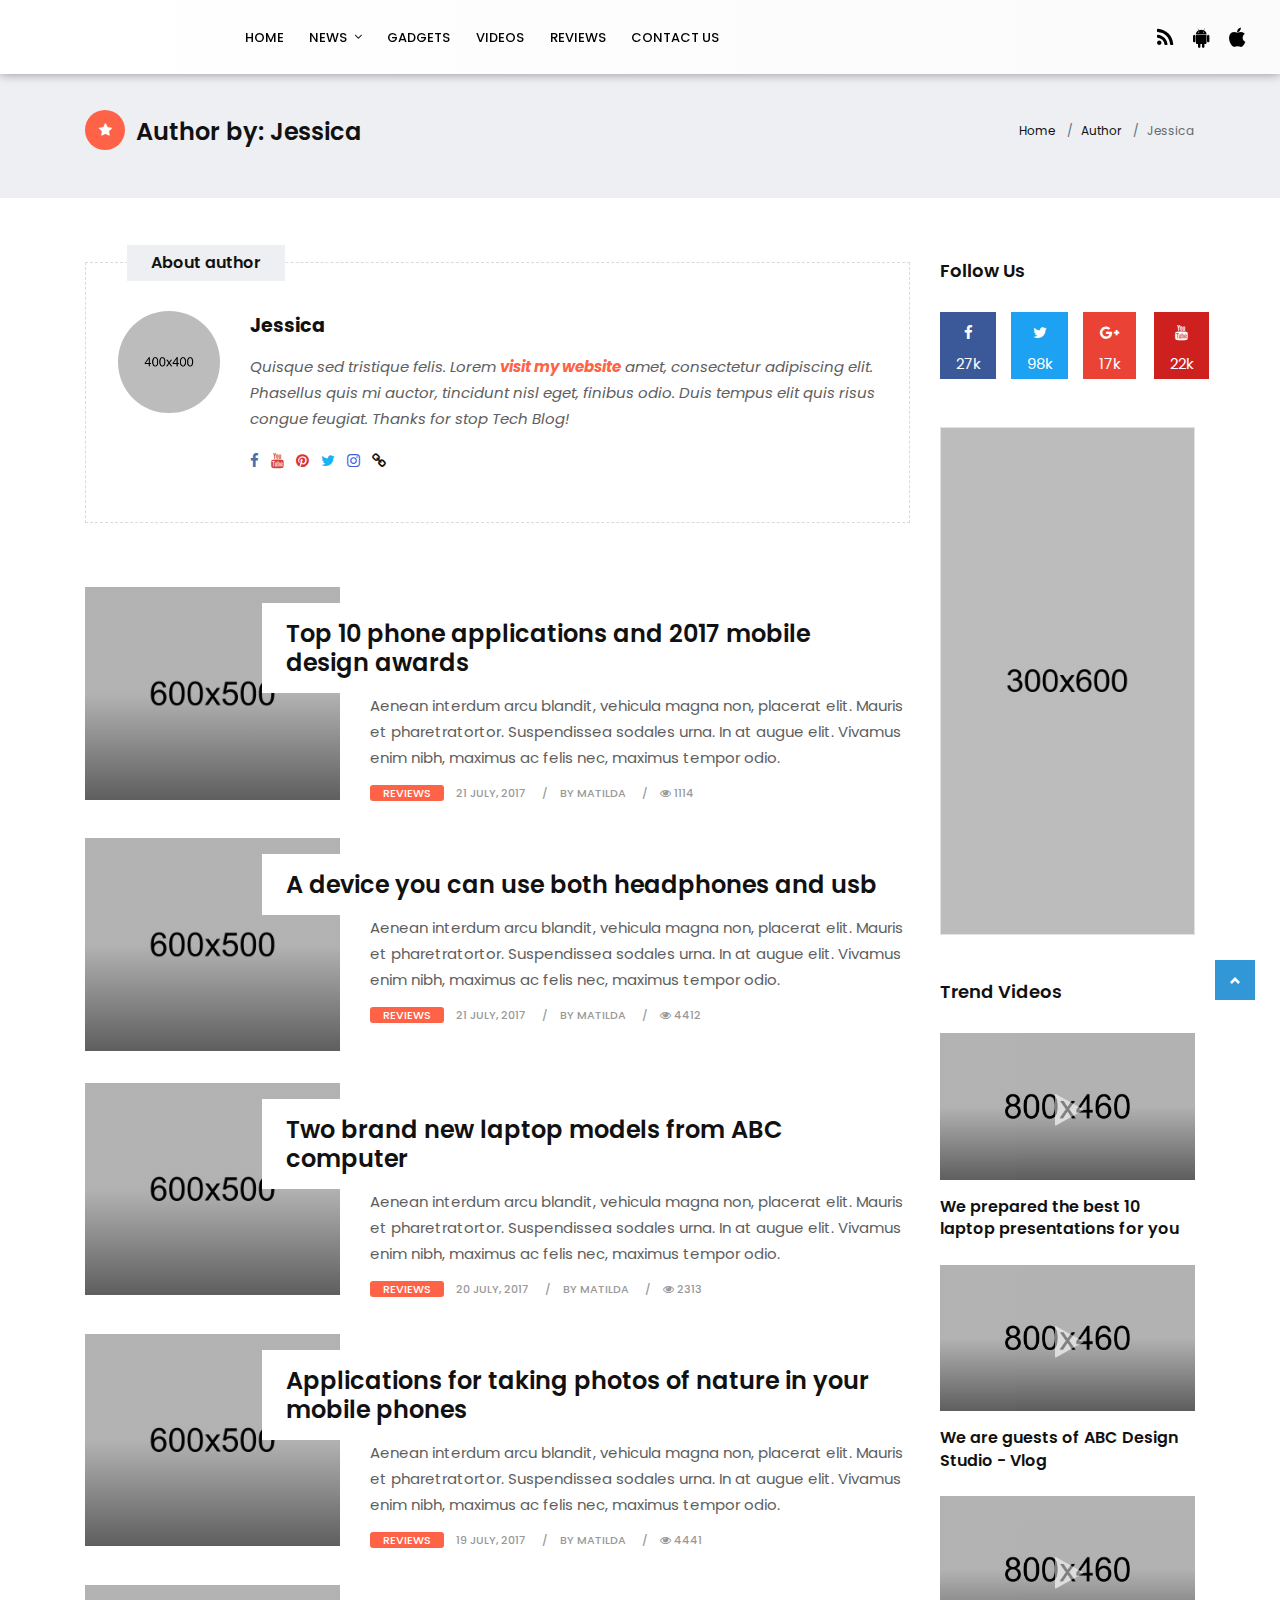
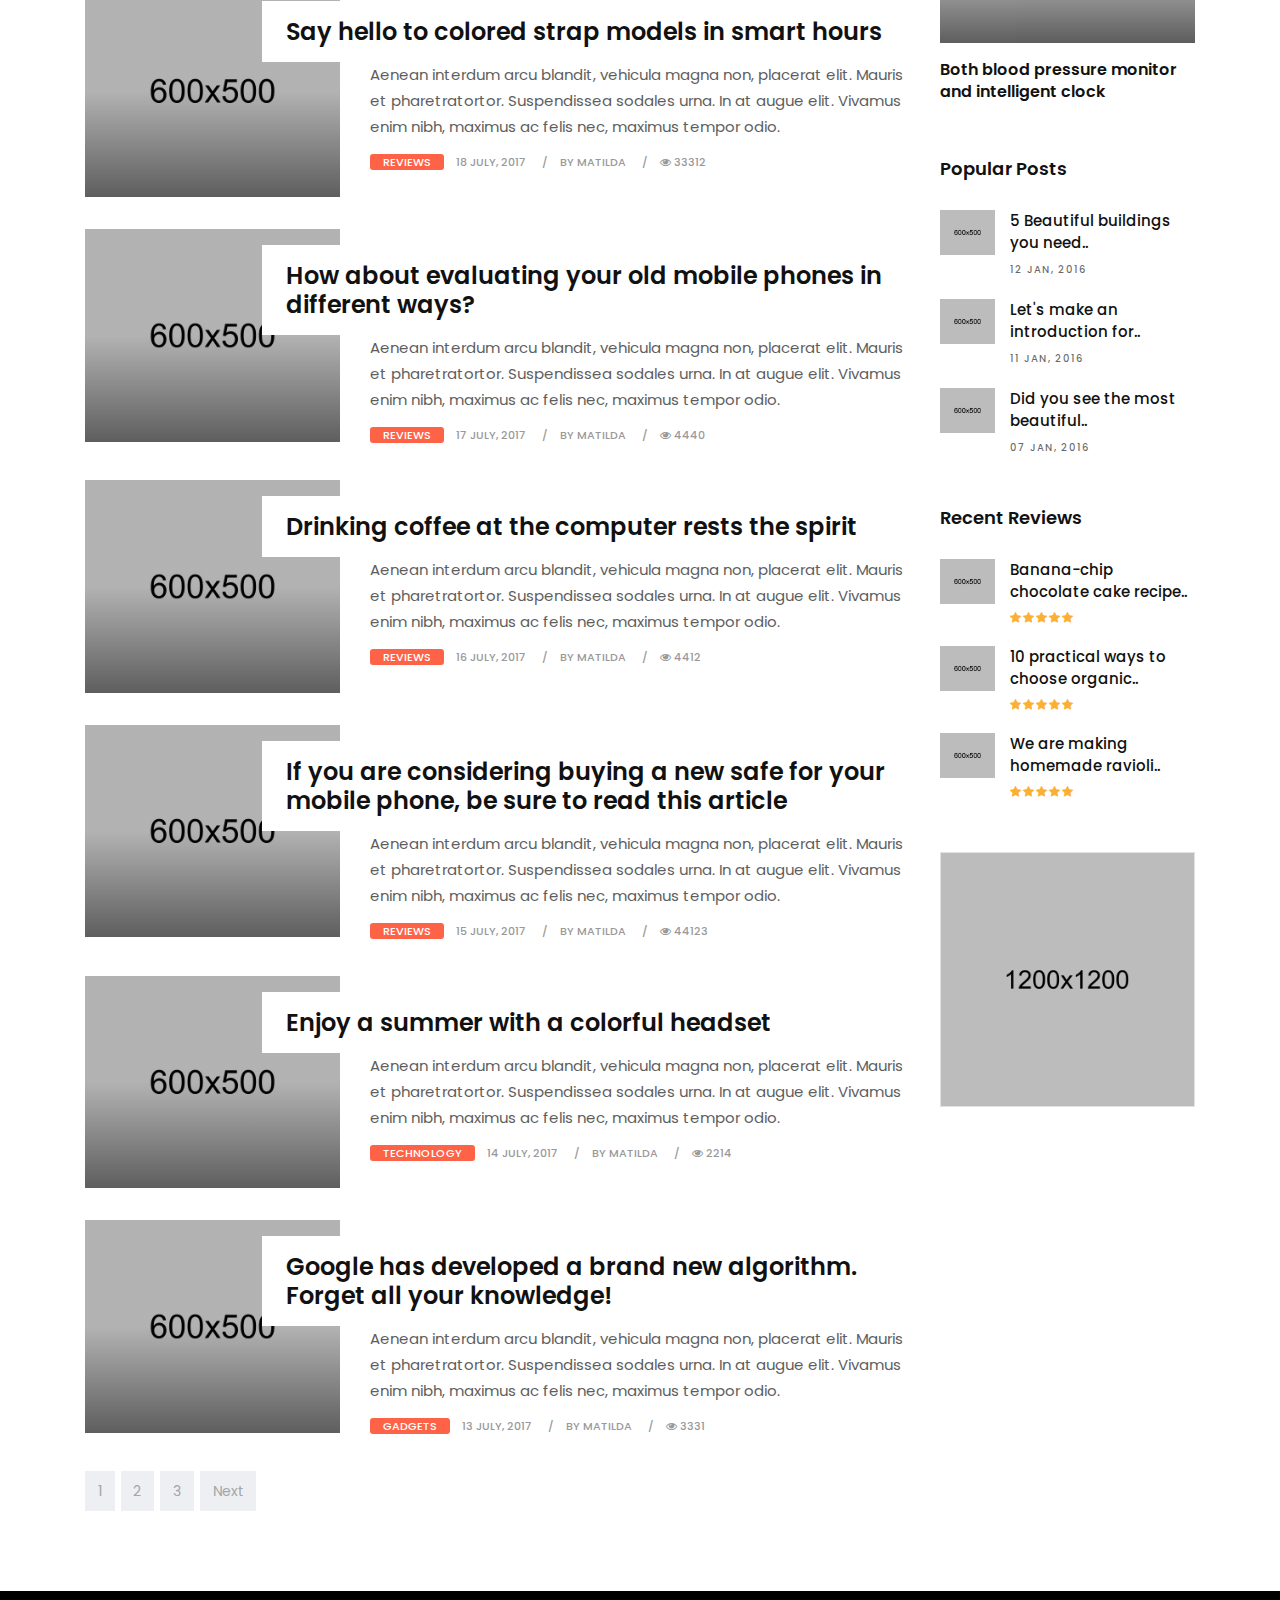
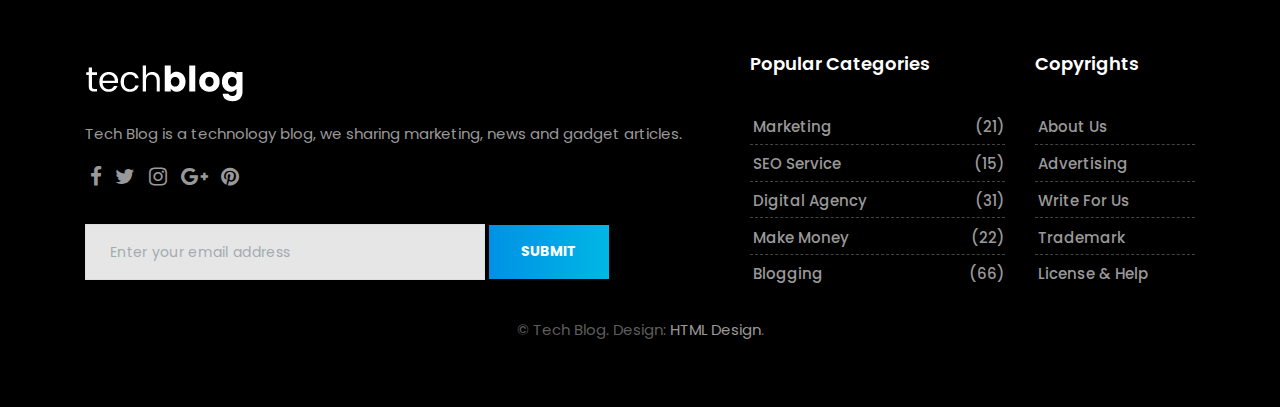
<file: tech-author.html>
<!DOCTYPE html>
<html lang="en">

    <!-- Basic -->
    <meta charset="utf-8">
    <meta http-equiv="X-UA-Compatible" content="IE=edge">
    
    <!-- Mobile Metas -->
    <meta name="viewport" content="width=device-width, initial-scale=1, shrink-to-fit=no">
    
    <!-- Site Metas -->
    <title>Tech Blog - Stylish Magazine Blog Template</title>
    <meta name="keywords" content="">
    <meta name="description" content="">
    <meta name="author" content="">
    
    <!-- Site Icons -->
    <link rel="shortcut icon" href="images/favicon.ico" type="image/x-icon" />
    <link rel="apple-touch-icon" href="images/apple-touch-icon.png">
    
    <!-- Design fonts -->
    <link href="https://fonts.googleapis.com/css?family=Poppins:300,400,500,600,700" rel="stylesheet"> 

    <!-- Bootstrap core CSS -->
    <link href="css/bootstrap.css" rel="stylesheet">

    <!-- FontAwesome Icons core CSS -->
    <link href="css/font-awesome.min.css" rel="stylesheet">

    <!-- Custom styles for this template -->
    <link href="style.css" rel="stylesheet">

    <!-- Responsive styles for this template -->
    <link href="css/responsive.css" rel="stylesheet">

    <!-- Colors for this template -->
    <link href="css/colors.css" rel="stylesheet">

    <!-- Version Tech CSS for this template -->
    <link href="css/version/tech.css" rel="stylesheet">

    <!--[if lt IE 9]>
      <script src="https://oss.maxcdn.com/libs/html5shiv/3.7.0/html5shiv.js"></script>
      <script src="https://oss.maxcdn.com/libs/respond.js/1.4.2/respond.min.js"></script>
    <![endif]-->

</head>
<body>

    <div id="wrapper">
        <header class="tech-header header">
            <div class="container-fluid">
                <nav class="navbar navbar-toggleable-md navbar-inverse fixed-top bg-inverse">
                    <button class="navbar-toggler navbar-toggler-right" type="button" data-toggle="collapse" data-target="#navbarCollapse" aria-controls="navbarCollapse" aria-expanded="false" aria-label="Toggle navigation">
                        <span class="navbar-toggler-icon"></span>
                    </button>
                    <a class="navbar-brand" href="tech-index.html"><img src="images/version/tech-logo.png" alt=""></a>
                    <div class="collapse navbar-collapse" id="navbarCollapse">
                        <ul class="navbar-nav mr-auto">
                            <li class="nav-item">
                                <a class="nav-link" href="tech-index.html">Home</a>
                            </li>
                            <li class="nav-item dropdown has-submenu menu-large hidden-md-down hidden-sm-down hidden-xs-down">
                                <a class="nav-link dropdown-toggle" href="#" id="dropdown01" data-toggle="dropdown" aria-haspopup="true" aria-expanded="false">News</a>
                                <ul class="dropdown-menu megamenu" aria-labelledby="dropdown01">
                                    <li>
                                        <div class="container">
                                            <div class="mega-menu-content clearfix">
                                                <div class="tab">
                                                    <button class="tablinks active" onclick="openCategory(event, 'cat01')">Science</button>
                                                    <button class="tablinks" onclick="openCategory(event, 'cat02')">Technology</button>
                                                    <button class="tablinks" onclick="openCategory(event, 'cat03')">Social Media</button>
                                                    <button class="tablinks" onclick="openCategory(event, 'cat04')">Car News</button>
                                                    <button class="tablinks" onclick="openCategory(event, 'cat05')">Worldwide</button>
                                                </div>

                                                <div class="tab-details clearfix">
                                                    <div id="cat01" class="tabcontent active">
                                                        <div class="row">
                                                            <div class="col-lg-3 col-md-6 col-sm-12 col-xs-12">
                                                                <div class="blog-box">
                                                                    <div class="post-media">
                                                                        <a href="tech-single.html" title="">
                                                                            <img src="upload/tech_menu_01.jpg" alt="" class="img-fluid">
                                                                            <div class="hovereffect">
                                                                            </div><!-- end hover -->
                                                                            <span class="menucat">Science</span>
                                                                        </a>
                                                                    </div><!-- end media -->
                                                                    <div class="blog-meta">
                                                                        <h4><a href="tech-single.html" title="">Top 10+ care advice for your toenails</a></h4>
                                                                    </div><!-- end meta -->
                                                                </div><!-- end blog-box -->
                                                            </div>

                                                            <div class="col-lg-3 col-md-6 col-sm-12 col-xs-12">
                                                                <div class="blog-box">
                                                                    <div class="post-media">
                                                                        <a href="tech-single.html" title="">
                                                                            <img src="upload/tech_menu_02.jpg" alt="" class="img-fluid">
                                                                            <div class="hovereffect">
                                                                            </div><!-- end hover -->
                                                                            <span class="menucat">Science</span>
                                                                        </a>
                                                                    </div><!-- end media -->
                                                                    <div class="blog-meta">
                                                                        <h4><a href="tech-single.html" title="">The secret of your beauty is handmade soap</a></h4>
                                                                    </div><!-- end meta -->
                                                                </div><!-- end blog-box -->
                                                            </div>

                                                            <div class="col-lg-3 col-md-6 col-sm-12 col-xs-12">
                                                                <div class="blog-box">
                                                                    <div class="post-media">
                                                                        <a href="tech-single.html" title="">
                                                                            <img src="upload/tech_menu_03.jpg" alt="" class="img-fluid">
                                                                            <div class="hovereffect">
                                                                            </div><!-- end hover -->
                                                                            <span class="menucat">Science</span>
                                                                        </a>
                                                                    </div><!-- end media -->
                                                                    <div class="blog-meta">
                                                                        <h4><a href="tech-single.html" title="">Benefits of face mask made from mud</a></h4>
                                                                    </div><!-- end meta -->
                                                                </div><!-- end blog-box -->
                                                            </div>

                                                            <div class="col-lg-3 col-md-6 col-sm-12 col-xs-12">
                                                                <div class="blog-box">
                                                                    <div class="post-media">
                                                                        <a href="tech-single.html" title="">
                                                                            <img src="upload/tech_menu_04.jpg" alt="" class="img-fluid">
                                                                            <div class="hovereffect">
                                                                            </div><!-- end hover -->
                                                                            <span class="menucat">Science</span>
                                                                        </a>
                                                                    </div><!-- end media -->
                                                                    <div class="blog-meta">
                                                                        <h4><a href="tech-single.html" title="">Relax with the unique warmth of candle flavor</a></h4>
                                                                    </div><!-- end meta -->
                                                                </div><!-- end blog-box -->
                                                            </div>
                                                        </div><!-- end row -->
                                                    </div>
                                                    <div id="cat02" class="tabcontent">
                                                        <div class="row">
                                                            <div class="col-lg-3 col-md-6 col-sm-12 col-xs-12">
                                                                <div class="blog-box">
                                                                    <div class="post-media">
                                                                        <a href="tech-single.html" title="">
                                                                            <img src="upload/tech_menu_05.jpg" alt="" class="img-fluid">
                                                                            <div class="hovereffect">
                                                                            </div><!-- end hover -->
                                                                            <span class="menucat">Technology</span>
                                                                        </a>
                                                                    </div><!-- end media -->
                                                                    <div class="blog-meta">
                                                                        <h4><a href="tech-single.html" title="">2017 summer stamp will have design models here</a></h4>
                                                                    </div><!-- end meta -->
                                                                </div><!-- end blog-box -->
                                                            </div>

                                                            <div class="col-lg-3 col-md-6 col-sm-12 col-xs-12">
                                                                <div class="blog-box">
                                                                    <div class="post-media">
                                                                        <a href="tech-single.html" title="">
                                                                            <img src="upload/tech_menu_06.jpg" alt="" class="img-fluid">
                                                                            <div class="hovereffect">
                                                                            </div><!-- end hover -->
                                                                            <span class="menucat">Technology</span>
                                                                        </a>
                                                                    </div><!-- end media -->
                                                                    <div class="blog-meta">
                                                                        <h4><a href="tech-single.html" title="">Which color is the most suitable color for you?</a></h4>
                                                                    </div><!-- end meta -->
                                                                </div><!-- end blog-box -->
                                                            </div>

                                                            <div class="col-lg-3 col-md-6 col-sm-12 col-xs-12">
                                                                <div class="blog-box">
                                                                    <div class="post-media">
                                                                        <a href="tech-single.html" title="">
                                                                            <img src="upload/tech_menu_07.jpg" alt="" class="img-fluid">
                                                                            <div class="hovereffect">
                                                                            </div><!-- end hover -->
                                                                            <span class="menucat">Technology</span>
                                                                        </a>
                                                                    </div><!-- end media -->
                                                                    <div class="blog-meta">
                                                                        <h4><a href="tech-single.html" title="">Subscribe to these sites to keep an eye on the fashion</a></h4>
                                                                    </div><!-- end meta -->
                                                                </div><!-- end blog-box -->
                                                            </div>

                                                            <div class="col-lg-3 col-md-6 col-sm-12 col-xs-12">
                                                                <div class="blog-box">
                                                                    <div class="post-media">
                                                                        <a href="tech-single.html" title="">
                                                                            <img src="upload/tech_menu_08.jpg" alt="" class="img-fluid">
                                                                            <div class="hovereffect">
                                                                            </div><!-- end hover -->
                                                                            <span class="menucat">Technology</span>
                                                                        </a>
                                                                    </div><!-- end media -->
                                                                    <div class="blog-meta">
                                                                        <h4><a href="tech-single.html" title="">The most trends of this year with color combination</a></h4>
                                                                    </div><!-- end meta -->
                                                                </div><!-- end blog-box -->
                                                            </div>
                                                        </div><!-- end row -->
                                                    </div>
                                                    <div id="cat03" class="tabcontent">
                                                        <div class="row">
                                                            <div class="col-lg-3 col-md-6 col-sm-12 col-xs-12">
                                                                <div class="blog-box">
                                                                    <div class="post-media">
                                                                        <a href="tech-single.html" title="">
                                                                            <img src="upload/tech_menu_09.jpg" alt="" class="img-fluid">
                                                                            <div class="hovereffect">
                                                                            </div><!-- end hover -->
                                                                            <span class="menucat">Social Media</span>
                                                                        </a>
                                                                    </div><!-- end media -->
                                                                    <div class="blog-meta">
                                                                        <h4><a href="tech-single.html" title="">I visited the architects of Istanbul for you</a></h4>
                                                                    </div><!-- end meta -->
                                                                </div><!-- end blog-box -->
                                                            </div>

                                                            <div class="col-lg-3 col-md-6 col-sm-12 col-xs-12">
                                                                <div class="blog-box">
                                                                    <div class="post-media">
                                                                        <a href="tech-single.html" title="">
                                                                            <img src="upload/tech_menu_10.jpg" alt="" class="img-fluid">
                                                                            <div class="hovereffect">
                                                                            </div><!-- end hover -->
                                                                            <span class="menucat">Social Media</span>
                                                                        </a>
                                                                    </div><!-- end media -->
                                                                    <div class="blog-meta">
                                                                        <h4><a href="tech-single.html" title="">Prepared handmade dish dish in the Netherlands</a></h4>
                                                                    </div><!-- end meta -->
                                                                </div><!-- end blog-box -->
                                                            </div>

                                                            <div class="col-lg-3 col-md-6 col-sm-12 col-xs-12">
                                                                <div class="blog-box">
                                                                    <div class="post-media">
                                                                        <a href="tech-single.html" title="">
                                                                            <img src="upload/tech_menu_11.jpg" alt="" class="img-fluid">
                                                                            <div class="hovereffect">
                                                                            </div><!-- end hover -->
                                                                            <span class="menucat">Social Media</span>
                                                                        </a>
                                                                    </div><!-- end media -->
                                                                    <div class="blog-meta">
                                                                        <h4><a href="tech-single.html" title="">I recommend you visit the fairy chimneys</a></h4>
                                                                    </div><!-- end meta -->
                                                                </div><!-- end blog-box -->
                                                            </div>

                                                            <div class="col-lg-3 col-md-6 col-sm-12 col-xs-12">
                                                                <div class="blog-box">
                                                                    <div class="post-media">
                                                                        <a href="tech-single.html" title="">
                                                                            <img src="upload/tech_menu_12.jpg" alt="" class="img-fluid">
                                                                            <div class="hovereffect">
                                                                            </div><!-- end hover -->
                                                                            <span class="menucat">Social Media</span>
                                                                        </a>
                                                                    </div><!-- end media -->
                                                                    <div class="blog-meta">
                                                                        <h4><a href="tech-single.html" title="">One of the most beautiful ports in the world</a></h4>
                                                                    </div><!-- end meta -->
                                                                </div><!-- end blog-box -->
                                                            </div>
                                                        </div><!-- end row -->
                                                    </div>
                                                    <div id="cat04" class="tabcontent">
                                                        <div class="row">
                                                            <div class="col-lg-3 col-md-6 col-sm-12 col-xs-12">
                                                                <div class="blog-box">
                                                                    <div class="post-media">
                                                                        <a href="tech-single.html" title="">
                                                                            <img src="upload/tech_menu_13.jpg" alt="" class="img-fluid">
                                                                            <div class="hovereffect">
                                                                            </div><!-- end hover -->
                                                                            <span class="menucat">Car News</span>
                                                                        </a>
                                                                    </div><!-- end media -->
                                                                    <div class="blog-meta">
                                                                        <h4><a href="tech-single.html" title="">A collection of the most beautiful shop designs</a></h4>
                                                                    </div><!-- end meta -->
                                                                </div><!-- end blog-box -->
                                                            </div>

                                                            <div class="col-lg-3 col-md-6 col-sm-12 col-xs-12">
                                                                <div class="blog-box">
                                                                    <div class="post-media">
                                                                        <a href="tech-single.html" title="">
                                                                            <img src="upload/tech_menu_14.jpg" alt="" class="img-fluid">
                                                                            <div class="hovereffect">
                                                                            </div><!-- end hover -->
                                                                            <span class="menucat">Car News</span>
                                                                        </a>
                                                                    </div><!-- end media -->
                                                                    <div class="blog-meta">
                                                                        <h4><a href="tech-single.html" title="">America's and Canada's most beautiful wine houses</a></h4>
                                                                    </div><!-- end meta -->
                                                                </div><!-- end blog-box -->
                                                            </div>

                                                            <div class="col-lg-3 col-md-6 col-sm-12 col-xs-12">
                                                                <div class="blog-box">
                                                                    <div class="post-media">
                                                                        <a href="tech-single.html" title="">
                                                                            <img src="upload/tech_menu_15.jpg" alt="" class="img-fluid">
                                                                            <div class="hovereffect">
                                                                            </div><!-- end hover -->
                                                                            <span class="menucat">Car News</span>
                                                                        </a>
                                                                    </div><!-- end media -->
                                                                    <div class="blog-meta">
                                                                        <h4><a href="tech-single.html" title="">The most professional ways to color your walls</a></h4>
                                                                    </div><!-- end meta -->
                                                                </div><!-- end blog-box -->
                                                            </div>

                                                            <div class="col-lg-3 col-md-6 col-sm-12 col-xs-12">
                                                                <div class="blog-box">
                                                                    <div class="post-media">
                                                                        <a href="tech-single.html" title="">
                                                                            <img src="upload/tech_menu_16.jpg" alt="" class="img-fluid">
                                                                            <div class="hovereffect">
                                                                            </div><!-- end hover -->
                                                                            <span class="menucat">Car News</span>
                                                                        </a>
                                                                    </div><!-- end media -->
                                                                    <div class="blog-meta">
                                                                        <h4><a href="tech-single.html" title="">Stylish cabinet designs and furnitures</a></h4>
                                                                    </div><!-- end meta -->
                                                                </div><!-- end blog-box -->
                                                            </div>
                                                        </div><!-- end row -->
                                                    </div>
                                                    <div id="cat05" class="tabcontent">
                                                        <div class="row">
                                                            <div class="col-lg-3 col-md-6 col-sm-12 col-xs-12">
                                                                <div class="blog-box">
                                                                    <div class="post-media">
                                                                        <a href="tech-single.html" title="">
                                                                            <img src="upload/tech_menu_17.jpg" alt="" class="img-fluid">
                                                                            <div class="hovereffect">
                                                                            </div><!-- end hover -->
                                                                            <span class="menucat">Worldwide</span>
                                                                        </a>
                                                                    </div><!-- end media -->
                                                                    <div class="blog-meta">
                                                                        <h4><a href="tech-single.html" title="">Grilled vegetable with fish prepared with fish</a></h4>
                                                                    </div><!-- end meta -->
                                                                </div><!-- end blog-box -->
                                                            </div>

                                                            <div class="col-lg-3 col-md-6 col-sm-12 col-xs-12">
                                                                <div class="blog-box">
                                                                    <div class="post-media">
                                                                        <a href="tech-single.html" title="">
                                                                            <img src="upload/tech_menu_18.jpg" alt="" class="img-fluid">
                                                                            <div class="hovereffect">
                                                                            </div><!-- end hover -->
                                                                            <span class="menucat">Worldwide</span>
                                                                        </a>
                                                                    </div><!-- end media -->
                                                                    <div class="blog-meta">
                                                                        <h4><a href="tech-single.html" title="">The world's finest and clean meat restaurants</a></h4>
                                                                    </div><!-- end meta -->
                                                                </div><!-- end blog-box -->
                                                            </div>

                                                            <div class="col-lg-3 col-md-6 col-sm-12 col-xs-12">
                                                                <div class="blog-box">
                                                                    <div class="post-media">
                                                                        <a href="tech-single.html" title="">
                                                                            <img src="upload/tech_menu_19.jpg" alt="" class="img-fluid">
                                                                            <div class="hovereffect">
                                                                            </div><!-- end hover -->
                                                                            <span class="menucat">Worldwide</span>
                                                                        </a>
                                                                    </div><!-- end media -->
                                                                    <div class="blog-meta">
                                                                        <h4><a href="tech-single.html" title="">Fried veal and vegetable dish</a></h4>
                                                                    </div><!-- end meta -->
                                                                </div><!-- end blog-box -->
                                                            </div>

                                                            <div class="col-lg-3 col-md-6 col-sm-12 col-xs-12">
                                                                <div class="blog-box">
                                                                    <div class="post-media">
                                                                        <a href="tech-single.html" title="">
                                                                            <img src="upload/tech_menu_20.jpg" alt="" class="img-fluid">
                                                                            <div class="hovereffect">
                                                                            </div><!-- end hover -->
                                                                            <span class="menucat">Worldwide</span>
                                                                        </a>
                                                                    </div><!-- end media -->
                                                                    <div class="blog-meta">
                                                                        <h4><a href="tech-single.html" title="">Tasty pasta sauces and recipes</a></h4>
                                                                    </div><!-- end meta -->
                                                                </div><!-- end blog-box -->
                                                            </div>
                                                        </div><!-- end row -->
                                                    </div>
                                                </div><!-- end tab-details -->
                                            </div><!-- end mega-menu-content -->
                                        </div>
                                    </li>
                                </ul>
                            </li>
                            <li class="nav-item">
                                <a class="nav-link" href="tech-category-01.html">Gadgets</a>
                            </li>                   
                            <li class="nav-item">
                                <a class="nav-link" href="tech-category-02.html">Videos</a>
                            </li>
                            <li class="nav-item">
                                <a class="nav-link" href="tech-category-03.html">Reviews</a>
                            </li>
                            <li class="nav-item">
                                <a class="nav-link" href="tech-contact.html">Contact Us</a>
                            </li>
                        </ul>
                        <ul class="navbar-nav mr-2">
                            <li class="nav-item">
                                <a class="nav-link" href="#"><i class="fa fa-rss"></i></a>
                            </li>
                            <li class="nav-item">
                                <a class="nav-link" href="#"><i class="fa fa-android"></i></a>
                            </li>
                            <li class="nav-item">
                                <a class="nav-link" href="#"><i class="fa fa-apple"></i></a>
                            </li>
                        </ul>
                    </div>
                </nav>
            </div><!-- end container-fluid -->
        </header><!-- end market-header -->

        <div class="page-title lb single-wrapper">
            <div class="container">
                <div class="row">
                    <div class="col-lg-8 col-md-8 col-sm-12 col-xs-12">
                        <h2><i class="fa fa-star bg-orange"></i> Author by: Jessica</h2>
                    </div><!-- end col -->
                    <div class="col-lg-4 col-md-4 col-sm-12 hidden-xs-down hidden-sm-down">
                        <ol class="breadcrumb">
                            <li class="breadcrumb-item"><a href="#">Home</a></li>
                            <li class="breadcrumb-item"><a href="#">Author</a></li>
                            <li class="breadcrumb-item active">Jessica</li>
                        </ol>
                    </div><!-- end col -->                    
                </div><!-- end row -->
            </div><!-- end container -->
        </div><!-- end page-title -->

        <section class="section">
            <div class="container">
                <div class="row">
                    <div class="col-lg-9 col-md-12 col-sm-12 col-xs-12">
                        <div class="page-wrapper">
                            <div class="custombox authorbox clearfix">
                                <h4 class="small-title">About author</h4>
                                <div class="row">
                                    <div class="col-lg-2 col-md-2 col-sm-2 col-xs-12">
                                        <img src="upload/author.jpg" alt="" class="img-fluid rounded-circle"> 
                                    </div><!-- end col -->

                                    <div class="col-lg-10 col-md-10 col-sm-10 col-xs-12">
                                        <h4><a href="#">Jessica</a></h4>
                                        <p>Quisque sed tristique felis. Lorem <a href="#">visit my website</a> amet, consectetur adipiscing elit. Phasellus quis mi auctor, tincidunt nisl eget, finibus odio. Duis tempus elit quis risus congue feugiat. Thanks for stop Tech Blog!</p>

                                        <div class="topsocial">
                                            <a href="#" data-toggle="tooltip" data-placement="bottom" title="Facebook"><i class="fa fa-facebook"></i></a>
                                            <a href="#" data-toggle="tooltip" data-placement="bottom" title="Youtube"><i class="fa fa-youtube"></i></a>
                                            <a href="#" data-toggle="tooltip" data-placement="bottom" title="Pinterest"><i class="fa fa-pinterest"></i></a>
                                            <a href="#" data-toggle="tooltip" data-placement="bottom" title="Twitter"><i class="fa fa-twitter"></i></a>
                                            <a href="#" data-toggle="tooltip" data-placement="bottom" title="Instagram"><i class="fa fa-instagram"></i></a>
                                            <a href="#" data-toggle="tooltip" data-placement="bottom" title="Website"><i class="fa fa-link"></i></a>
                                        </div><!-- end social -->

                                    </div><!-- end col -->
                                </div><!-- end row -->
                            </div><!-- end author-box -->

                            <hr class="invis1">

                            <div class="blog-list clearfix">
                                <div class="blog-box row">
                                    <div class="col-md-4">
                                        <div class="post-media">
                                            <a href="tech-single.html" title="">
                                                <img src="upload/tech_blog_01.jpg" alt="" class="img-fluid">
                                                <div class="hovereffect"></div>
                                            </a>
                                        </div><!-- end media -->
                                    </div><!-- end col -->

                                    <div class="blog-meta big-meta col-md-8">
                                        <h4><a href="tech-single.html" title="">Top 10 phone applications and 2017 mobile design awards</a></h4>
                                        <p>Aenean interdum arcu blandit, vehicula magna non, placerat elit. Mauris et pharetratortor. Suspendissea sodales urna. In at augue elit. Vivamus enim nibh, maximus ac felis nec, maximus tempor odio.</p>
                                        <small class="firstsmall"><a class="bg-orange" href="tech-category-01.html" title="">Reviews</a></small>
                                        <small><a href="tech-single.html" title="">21 July, 2017</a></small>
                                        <small><a href="tech-author.html" title="">by Matilda</a></small>
                                        <small><a href="tech-single.html" title=""><i class="fa fa-eye"></i> 1114</a></small>
                                    </div><!-- end meta -->
                                </div><!-- end blog-box -->

                                <hr class="invis">

                                <div class="blog-box row">
                                    <div class="col-md-4">
                                        <div class="post-media">
                                            <a href="tech-single.html" title="">
                                                <img src="upload/tech_blog_02.jpg" alt="" class="img-fluid">
                                                <div class="hovereffect"></div>
                                            </a>
                                        </div><!-- end media -->
                                    </div><!-- end col -->

                                    <div class="blog-meta big-meta col-md-8">
                                        <h4><a href="tech-single.html" title="">A device you can use both headphones and usb</a></h4>
                                        <p>Aenean interdum arcu blandit, vehicula magna non, placerat elit. Mauris et pharetratortor. Suspendissea sodales urna. In at augue elit. Vivamus enim nibh, maximus ac felis nec, maximus tempor odio.</p>
                                        <small class="firstsmall"><a class="bg-orange" href="tech-category-01.html" title="">Reviews</a></small>
                                        <small><a href="tech-single.html" title="">21 July, 2017</a></small>
                                        <small><a href="tech-author.html" title="">by Matilda</a></small>
                                        <small><a href="tech-single.html" title=""><i class="fa fa-eye"></i> 4412</a></small>
                                    </div><!-- end meta -->
                                </div><!-- end blog-box -->

                                <hr class="invis">

                                <div class="blog-box row">
                                    <div class="col-md-4">
                                        <div class="post-media">
                                            <a href="tech-single.html" title="">
                                                <img src="upload/tech_blog_03.jpg" alt="" class="img-fluid">
                                                <div class="hovereffect"></div>
                                            </a>
                                        </div><!-- end media -->
                                    </div><!-- end col -->

                                    <div class="blog-meta big-meta col-md-8">
                                        <h4><a href="tech-single.html" title="">Two brand new laptop models from ABC computer</a></h4>
                                        <p>Aenean interdum arcu blandit, vehicula magna non, placerat elit. Mauris et pharetratortor. Suspendissea sodales urna. In at augue elit. Vivamus enim nibh, maximus ac felis nec, maximus tempor odio.</p>
                                        <small class="firstsmall"><a class="bg-orange" href="tech-category-01.html" title="">Reviews</a></small>
                                        <small><a href="tech-single.html" title="">20 July, 2017</a></small>
                                        <small><a href="tech-author.html" title="">by Matilda</a></small>
                                        <small><a href="tech-single.html" title=""><i class="fa fa-eye"></i> 2313</a></small>
                                    </div><!-- end meta -->
                                </div><!-- end blog-box -->

                                <hr class="invis">

                                <div class="blog-box row">
                                    <div class="col-md-4">
                                        <div class="post-media">
                                            <a href="tech-single.html" title="">
                                                <img src="upload/tech_blog_04.jpg" alt="" class="img-fluid">
                                                <div class="hovereffect"></div>
                                            </a>
                                        </div><!-- end media -->
                                    </div><!-- end col -->

                                    <div class="blog-meta big-meta col-md-8">
                                        <h4><a href="tech-single.html" title="">Applications for taking photos of nature in your mobile phones</a></h4>
                                        <p>Aenean interdum arcu blandit, vehicula magna non, placerat elit. Mauris et pharetratortor. Suspendissea sodales urna. In at augue elit. Vivamus enim nibh, maximus ac felis nec, maximus tempor odio.</p>
                                        <small class="firstsmall"><a class="bg-orange" href="tech-category-01.html" title="">Reviews</a></small>
                                        <small><a href="tech-single.html" title="">19 July, 2017</a></small>
                                        <small><a href="tech-author.html" title="">by Matilda</a></small>
                                        <small><a href="tech-single.html" title=""><i class="fa fa-eye"></i> 4441</a></small>
                                    </div><!-- end meta -->
                                </div><!-- end blog-box -->

                                <hr class="invis">

                                <div class="blog-box row">
                                    <div class="col-md-4">
                                        <div class="post-media">
                                            <a href="tech-single.html" title="">
                                                <img src="upload/tech_blog_05.jpg" alt="" class="img-fluid">
                                                <div class="hovereffect"></div>
                                            </a>
                                        </div><!-- end media -->
                                    </div><!-- end col -->

                                    <div class="blog-meta big-meta col-md-8">
                                        <h4><a href="tech-single.html" title="">Say hello to colored strap models in smart hours</a></h4>
                                        <p>Aenean interdum arcu blandit, vehicula magna non, placerat elit. Mauris et pharetratortor. Suspendissea sodales urna. In at augue elit. Vivamus enim nibh, maximus ac felis nec, maximus tempor odio.</p>
                                        <small class="firstsmall"><a class="bg-orange" href="tech-category-01.html" title="">Reviews</a></small>
                                        <small><a href="tech-single.html" title="">18 July, 2017</a></small>
                                        <small><a href="tech-author.html" title="">by Matilda</a></small>
                                        <small><a href="tech-single.html" title=""><i class="fa fa-eye"></i> 33312</a></small>
                                    </div><!-- end meta -->
                                </div><!-- end blog-box -->

                                <hr class="invis">

                                <div class="blog-box row">
                                    <div class="col-md-4">
                                        <div class="post-media">
                                            <a href="tech-single.html" title="">
                                                <img src="upload/tech_blog_06.jpg" alt="" class="img-fluid">
                                                <div class="hovereffect"></div>
                                            </a>
                                        </div><!-- end media -->
                                    </div><!-- end col -->

                                    <div class="blog-meta big-meta col-md-8">
                                        <h4><a href="tech-single.html" title="">How about evaluating your old mobile phones in different ways?</a></h4>
                                        <p>Aenean interdum arcu blandit, vehicula magna non, placerat elit. Mauris et pharetratortor. Suspendissea sodales urna. In at augue elit. Vivamus enim nibh, maximus ac felis nec, maximus tempor odio.</p>
                                        <small class="firstsmall"><a class="bg-orange" href="tech-category-01.html" title="">Reviews</a></small>
                                        <small><a href="tech-single.html" title="">17 July, 2017</a></small>
                                        <small><a href="tech-author.html" title="">by Matilda</a></small>
                                        <small><a href="tech-single.html" title=""><i class="fa fa-eye"></i> 4440</a></small>
                                    </div><!-- end meta -->
                                </div><!-- end blog-box -->

                                <hr class="invis">

                                <div class="blog-box row">
                                    <div class="col-md-4">
                                        <div class="post-media">
                                            <a href="tech-single.html" title="">
                                                <img src="upload/tech_blog_07.jpg" alt="" class="img-fluid">
                                                <div class="hovereffect"></div>
                                            </a>
                                        </div><!-- end media -->
                                    </div><!-- end col -->

                                    <div class="blog-meta big-meta col-md-8">
                                        <h4><a href="tech-single.html" title="">Drinking coffee at the computer rests the spirit</a></h4>
                                        <p>Aenean interdum arcu blandit, vehicula magna non, placerat elit. Mauris et pharetratortor. Suspendissea sodales urna. In at augue elit. Vivamus enim nibh, maximus ac felis nec, maximus tempor odio.</p>
                                        <small class="firstsmall"><a class="bg-orange" href="tech-category-01.html" title="">Reviews</a></small>
                                        <small><a href="tech-single.html" title="">16 July, 2017</a></small>
                                        <small><a href="tech-author.html" title="">by Matilda</a></small>
                                        <small><a href="tech-single.html" title=""><i class="fa fa-eye"></i> 4412</a></small>
                                    </div><!-- end meta -->
                                </div><!-- end blog-box -->

                                <hr class="invis">

                                <div class="blog-box row">
                                    <div class="col-md-4">
                                        <div class="post-media">
                                            <a href="tech-single.html" title="">
                                                <img src="upload/tech_blog_08.jpg" alt="" class="img-fluid">
                                                <div class="hovereffect"></div>
                                            </a>
                                        </div><!-- end media -->
                                    </div><!-- end col -->

                                    <div class="blog-meta big-meta col-md-8">
                                        <h4><a href="tech-single.html" title="">If you are considering buying a new safe for your mobile phone, be sure to read this article</a></h4>
                                        <p>Aenean interdum arcu blandit, vehicula magna non, placerat elit. Mauris et pharetratortor. Suspendissea sodales urna. In at augue elit. Vivamus enim nibh, maximus ac felis nec, maximus tempor odio.</p>
                                        <small class="firstsmall"><a class="bg-orange" href="tech-category-01.html" title="">Reviews</a></small>
                                        <small><a href="tech-single.html" title="">15 July, 2017</a></small>
                                        <small><a href="tech-author.html" title="">by Matilda</a></small>
                                        <small><a href="tech-single.html" title=""><i class="fa fa-eye"></i> 44123</a></small>
                                    </div><!-- end meta -->
                                </div><!-- end blog-box -->

                                <hr class="invis">

                                <div class="blog-box row">
                                    <div class="col-md-4">
                                        <div class="post-media">
                                            <a href="tech-single.html" title="">
                                                <img src="upload/tech_blog_09.jpg" alt="" class="img-fluid">
                                                <div class="hovereffect"></div>
                                            </a>
                                        </div><!-- end media -->
                                    </div><!-- end col -->

                                    <div class="blog-meta big-meta col-md-8">
                                        <h4><a href="tech-single.html" title="">Enjoy a summer with a colorful headset</a></h4>
                                        <p>Aenean interdum arcu blandit, vehicula magna non, placerat elit. Mauris et pharetratortor. Suspendissea sodales urna. In at augue elit. Vivamus enim nibh, maximus ac felis nec, maximus tempor odio.</p>
                                        <small class="firstsmall"><a class="bg-orange" href="tech-category-01.html" title="">Technology</a></small>
                                        <small><a href="tech-single.html" title="">14 July, 2017</a></small>
                                        <small><a href="tech-author.html" title="">by Matilda</a></small>
                                        <small><a href="tech-single.html" title=""><i class="fa fa-eye"></i> 2214</a></small>
                                    </div><!-- end meta -->
                                </div><!-- end blog-box -->

                                <hr class="invis">

                                <div class="blog-box row">
                                    <div class="col-md-4">
                                        <div class="post-media">
                                            <a href="tech-single.html" title="">
                                                <img src="upload/tech_blog_10.jpg" alt="" class="img-fluid">
                                                <div class="hovereffect"></div>
                                            </a>
                                        </div><!-- end media -->
                                    </div><!-- end col -->

                                    <div class="blog-meta big-meta col-md-8">
                                        <h4><a href="tech-single.html" title="">Google has developed a brand new algorithm. Forget all your knowledge!</a></h4>
                                        <p>Aenean interdum arcu blandit, vehicula magna non, placerat elit. Mauris et pharetratortor. Suspendissea sodales urna. In at augue elit. Vivamus enim nibh, maximus ac felis nec, maximus tempor odio.</p>
                                        <small class="firstsmall"><a class="bg-orange" href="tech-category-01.html" title="">Gadgets</a></small>
                                        <small><a href="tech-single.html" title="">13 July, 2017</a></small>
                                        <small><a href="tech-author.html" title="">by Matilda</a></small>
                                        <small><a href="tech-single.html" title=""><i class="fa fa-eye"></i> 3331</a></small>
                                    </div><!-- end meta -->
                                </div><!-- end blog-box -->
                            </div><!-- end blog-list -->
                        </div><!-- end page-wrapper -->

                        <hr class="invis">

                        <div class="row">
                            <div class="col-md-12">
                                <nav aria-label="Page navigation">
                                    <ul class="pagination justify-content-start">
                                        <li class="page-item"><a class="page-link" href="#">1</a></li>
                                        <li class="page-item"><a class="page-link" href="#">2</a></li>
                                        <li class="page-item"><a class="page-link" href="#">3</a></li>
                                        <li class="page-item">
                                            <a class="page-link" href="#">Next</a>
                                        </li>
                                    </ul>
                                </nav>
                            </div><!-- end col -->
                        </div><!-- end row -->
                    </div><!-- end col -->

                    <div class="col-lg-3 col-md-12 col-sm-12 col-xs-12">
                        <div class="sidebar">
                            <div class="widget">
                                <h2 class="widget-title">Follow Us</h2>

                                <div class="row text-center">
                                    <div class="col-lg-3 col-md-3 col-sm-3 col-xs-6">
                                        <a href="#" class="social-button facebook-button">
                                            <i class="fa fa-facebook"></i>
                                            <p>27k</p>
                                        </a>
                                    </div>

                                    <div class="col-lg-3 col-md-3 col-sm-3 col-xs-6">
                                        <a href="#" class="social-button twitter-button">
                                            <i class="fa fa-twitter"></i>
                                            <p>98k</p>
                                        </a>
                                    </div>

                                    <div class="col-lg-3 col-md-3 col-sm-3 col-xs-6">
                                        <a href="#" class="social-button google-button">
                                            <i class="fa fa-google-plus"></i>
                                            <p>17k</p>
                                        </a>
                                    </div>

                                    <div class="col-lg-3 col-md-3 col-sm-3 col-xs-6">
                                        <a href="#" class="social-button youtube-button">
                                            <i class="fa fa-youtube"></i>
                                            <p>22k</p>
                                        </a>
                                    </div>
                                </div>
                            </div><!-- end widget -->
                            
                            <div class="widget">
                                <div class="banner-spot clearfix">
                                    <div class="banner-img">
                                        <img src="upload/banner_07.jpg" alt="" class="img-fluid">
                                    </div><!-- end banner-img -->
                                </div><!-- end banner -->
                            </div><!-- end widget -->

                            <div class="widget">
                                <h2 class="widget-title">Trend Videos</h2>
                                <div class="trend-videos">
                                    <div class="blog-box">
                                        <div class="post-media">
                                            <a href="tech-single.html" title="">
                                                <img src="upload/tech_video_01.jpg" alt="" class="img-fluid">
                                                <div class="hovereffect">
                                                    <span class="videohover"></span>
                                                </div><!-- end hover -->
                                            </a>
                                        </div><!-- end media -->
                                        <div class="blog-meta">
                                            <h4><a href="tech-single.html" title="">We prepared the best 10 laptop presentations for you</a></h4>
                                        </div><!-- end meta -->
                                    </div><!-- end blog-box -->

                                    <hr class="invis">

                                    <div class="blog-box">
                                        <div class="post-media">
                                            <a href="tech-single.html" title="">
                                                <img src="upload/tech_video_02.jpg" alt="" class="img-fluid">
                                                <div class="hovereffect">
                                                    <span class="videohover"></span>
                                                </div><!-- end hover -->
                                            </a>
                                        </div><!-- end media -->
                                        <div class="blog-meta">
                                            <h4><a href="tech-single.html" title="">We are guests of ABC Design Studio - Vlog</a></h4>
                                        </div><!-- end meta -->
                                    </div><!-- end blog-box -->

                                    <hr class="invis">

                                    <div class="blog-box">
                                        <div class="post-media">
                                            <a href="tech-single.html" title="">
                                                <img src="upload/tech_video_03.jpg" alt="" class="img-fluid">
                                                <div class="hovereffect">
                                                    <span class="videohover"></span>
                                                </div><!-- end hover -->
                                            </a>
                                        </div><!-- end media -->
                                        <div class="blog-meta">
                                            <h4><a href="tech-single.html" title="">Both blood pressure monitor and intelligent clock</a></h4>
                                        </div><!-- end meta -->
                                    </div><!-- end blog-box -->
                                </div><!-- end videos -->
                            </div><!-- end widget -->

                            <div class="widget">
                                <h2 class="widget-title">Popular Posts</h2>
                                <div class="blog-list-widget">
                                    <div class="list-group">
                                        <a href="tech-single.html" class="list-group-item list-group-item-action flex-column align-items-start">
                                            <div class="w-100 justify-content-between">
                                                <img src="upload/tech_blog_08.jpg" alt="" class="img-fluid float-left">
                                                <h5 class="mb-1">5 Beautiful buildings you need..</h5>
                                                <small>12 Jan, 2016</small>
                                            </div>
                                        </a>

                                        <a href="tech-single.html" class="list-group-item list-group-item-action flex-column align-items-start">
                                            <div class="w-100 justify-content-between">
                                                <img src="upload/tech_blog_01.jpg" alt="" class="img-fluid float-left">
                                                <h5 class="mb-1">Let's make an introduction for..</h5>
                                                <small>11 Jan, 2016</small>
                                            </div>
                                        </a>

                                        <a href="tech-single.html" class="list-group-item list-group-item-action flex-column align-items-start">
                                            <div class="w-100 last-item justify-content-between">
                                                <img src="upload/tech_blog_03.jpg" alt="" class="img-fluid float-left">
                                                <h5 class="mb-1">Did you see the most beautiful..</h5>
                                                <small>07 Jan, 2016</small>
                                            </div>
                                        </a>
                                    </div>
                                </div><!-- end blog-list -->
                            </div><!-- end widget -->

                            <div class="widget">
                                <h2 class="widget-title">Recent Reviews</h2>
                                <div class="blog-list-widget">
                                    <div class="list-group">
                                        <a href="tech-single.html" class="list-group-item list-group-item-action flex-column align-items-start">
                                            <div class="w-100 justify-content-between">
                                                <img src="upload/tech_blog_02.jpg" alt="" class="img-fluid float-left">
                                                <h5 class="mb-1">Banana-chip chocolate cake recipe..</h5>
                                                <span class="rating">
                                                    <i class="fa fa-star"></i>
                                                    <i class="fa fa-star"></i>
                                                    <i class="fa fa-star"></i>
                                                    <i class="fa fa-star"></i>
                                                    <i class="fa fa-star"></i>
                                                </span>
                                            </div>
                                        </a>

                                        <a href="tech-single.html" class="list-group-item list-group-item-action flex-column align-items-start">
                                            <div class="w-100 justify-content-between">
                                                <img src="upload/tech_blog_03.jpg" alt="" class="img-fluid float-left">
                                                <h5 class="mb-1">10 practical ways to choose organic..</h5>
                                                <span class="rating">
                                                    <i class="fa fa-star"></i>
                                                    <i class="fa fa-star"></i>
                                                    <i class="fa fa-star"></i>
                                                    <i class="fa fa-star"></i>
                                                    <i class="fa fa-star"></i>
                                                </span>
                                            </div>
                                        </a>

                                        <a href="tech-single.html" class="list-group-item list-group-item-action flex-column align-items-start">
                                            <div class="w-100 last-item justify-content-between">
                                                <img src="upload/tech_blog_07.jpg" alt="" class="img-fluid float-left">
                                                <h5 class="mb-1">We are making homemade ravioli..</h5>
                                                <span class="rating">
                                                    <i class="fa fa-star"></i>
                                                    <i class="fa fa-star"></i>
                                                    <i class="fa fa-star"></i>
                                                    <i class="fa fa-star"></i>
                                                    <i class="fa fa-star"></i>
                                                </span>
                                            </div>
                                        </a>
                                    </div>
                                </div><!-- end blog-list -->
                            </div><!-- end widget -->
                            <div class="widget">
                                <div class="banner-spot clearfix">
                                    <div class="banner-img">
                                        <img src="upload/banner_03.jpg" alt="" class="img-fluid">
                                    </div><!-- end banner-img -->
                                </div><!-- end banner -->
                            </div><!-- end widget -->
                        </div><!-- end sidebar -->
                    </div><!-- end col -->
                </div><!-- end row -->
            </div><!-- end container -->
        </section>

        <footer class="footer">
            <div class="container">
                <div class="row">
                    <div class="col-lg-7">
                        <div class="widget">
                            <div class="footer-text text-left">
                                <a href="index.html"><img src="images/version/tech-footer-logo.png" alt="" class="img-fluid"></a>
                                <p>Tech Blog is a technology blog, we sharing marketing, news and gadget articles.</p>
                                <div class="social">
                                    <a href="#" data-toggle="tooltip" data-placement="bottom" title="Facebook"><i class="fa fa-facebook"></i></a>              
                                    <a href="#" data-toggle="tooltip" data-placement="bottom" title="Twitter"><i class="fa fa-twitter"></i></a>
                                    <a href="#" data-toggle="tooltip" data-placement="bottom" title="Instagram"><i class="fa fa-instagram"></i></a>
                                    <a href="#" data-toggle="tooltip" data-placement="bottom" title="Google Plus"><i class="fa fa-google-plus"></i></a>
                                    <a href="#" data-toggle="tooltip" data-placement="bottom" title="Pinterest"><i class="fa fa-pinterest"></i></a>
                                </div>

                                <hr class="invis">

                                <div class="newsletter-widget text-left">
                                    <form class="form-inline">
                                        <input type="text" class="form-control" placeholder="Enter your email address">
                                        <button type="submit" class="btn btn-primary">SUBMIT</button>
                                    </form>
                                </div><!-- end newsletter -->
                            </div><!-- end footer-text -->
                        </div><!-- end widget -->
                    </div><!-- end col -->

                    <div class="col-lg-3 col-md-12 col-sm-12 col-xs-12">
                        <div class="widget">
                            <h2 class="widget-title">Popular Categories</h2>
                            <div class="link-widget">
                                <ul>
                                    <li><a href="#">Marketing <span>(21)</span></a></li>
                                    <li><a href="#">SEO Service <span>(15)</span></a></li>
                                    <li><a href="#">Digital Agency <span>(31)</span></a></li>
                                    <li><a href="#">Make Money <span>(22)</span></a></li>
                                    <li><a href="#">Blogging <span>(66)</span></a></li>
                                </ul>
                            </div><!-- end link-widget -->
                        </div><!-- end widget -->
                    </div><!-- end col -->

                    <div class="col-lg-2 col-md-12 col-sm-12 col-xs-12">
                        <div class="widget">
                            <h2 class="widget-title">Copyrights</h2>
                            <div class="link-widget">
                                <ul>
                                    <li><a href="#">About us</a></li>
                                    <li><a href="#">Advertising</a></li>
                                    <li><a href="#">Write for us</a></li>
                                    <li><a href="#">Trademark</a></li>
                                    <li><a href="#">License & Help</a></li>
                                </ul>
                            </div><!-- end link-widget -->
                        </div><!-- end widget -->
                    </div><!-- end col -->
                </div>

                <div class="row">
                    <div class="col-md-12 text-center">
                        <br>
                        <div class="copyright">&copy; Tech Blog. Design: <a href="http://html.design">HTML Design</a>.</div>
                    </div>
                </div>
            </div><!-- end container -->
        </footer><!-- end footer -->

        <div class="dmtop">Scroll to Top</div>
        
    </div><!-- end wrapper -->

    <!-- Core JavaScript
    ================================================== -->
    <script src="js/jquery.min.js"></script>
    <script src="js/tether.min.js"></script>
    <script src="js/bootstrap.min.js"></script>
    <script src="js/custom.js"></script>

</body>
</html>
</file>
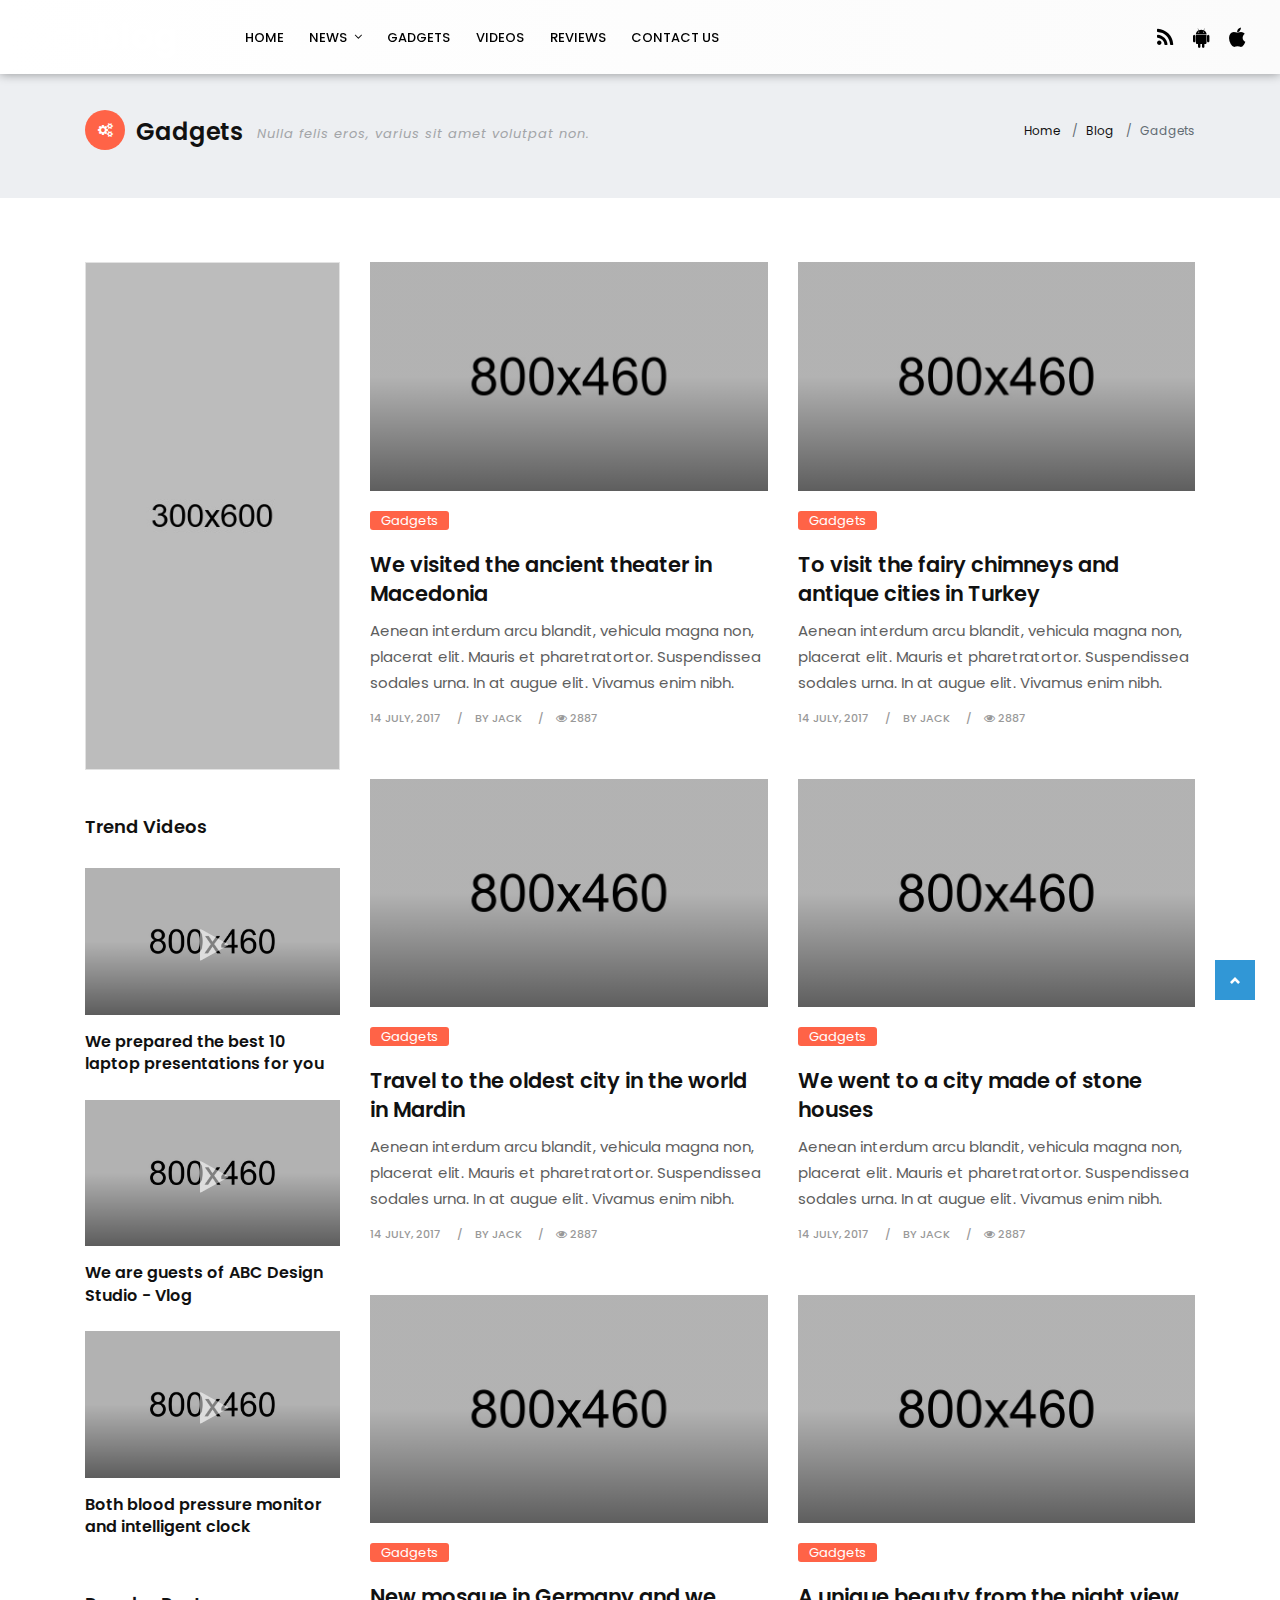
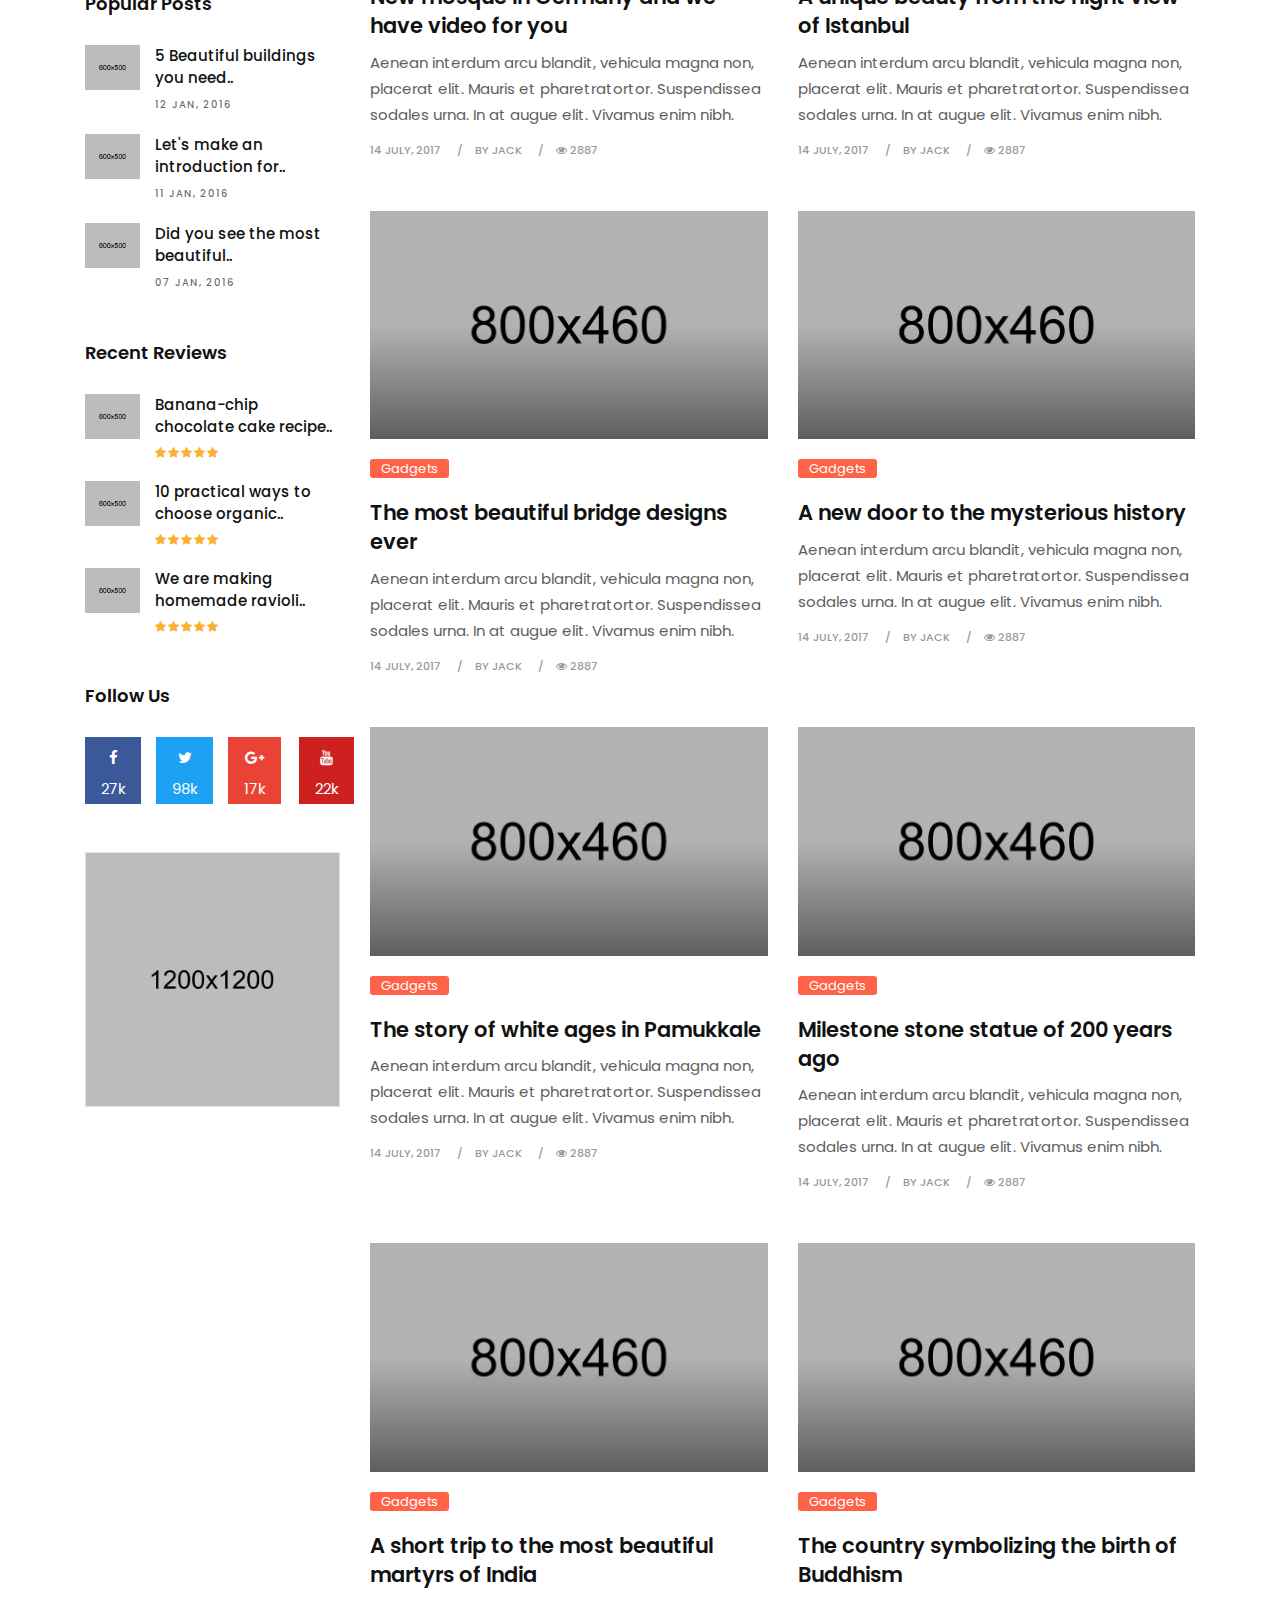
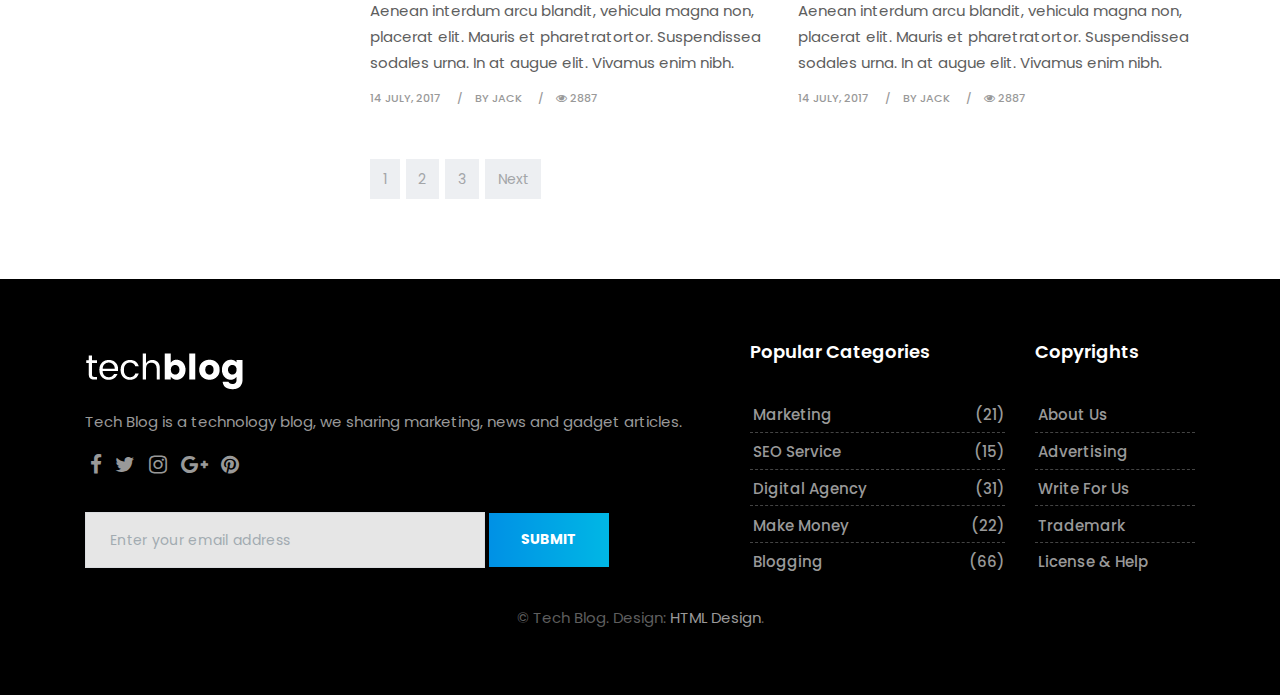
<file: tech-category-01.html>
<!DOCTYPE html>
<html lang="en">

    <!-- Basic -->
    <meta charset="utf-8">
    <meta http-equiv="X-UA-Compatible" content="IE=edge">
    
    <!-- Mobile Metas -->
    <meta name="viewport" content="width=device-width, initial-scale=1, shrink-to-fit=no">
    
    <!-- Site Metas -->
    <title>Tech Blog - Stylish Magazine Blog Template</title>
    <meta name="keywords" content="">
    <meta name="description" content="">
    <meta name="author" content="">
    
    <!-- Site Icons -->
    <link rel="shortcut icon" href="images/favicon.ico" type="image/x-icon" />
    <link rel="apple-touch-icon" href="images/apple-touch-icon.png">
    
    <!-- Design fonts -->
    <link href="https://fonts.googleapis.com/css?family=Poppins:300,400,500,600,700" rel="stylesheet"> 

    <!-- Bootstrap core CSS -->
    <link href="css/bootstrap.css" rel="stylesheet">

    <!-- FontAwesome Icons core CSS -->
    <link href="css/font-awesome.min.css" rel="stylesheet">

    <!-- Custom styles for this template -->
    <link href="style.css" rel="stylesheet">

    <!-- Responsive styles for this template -->
    <link href="css/responsive.css" rel="stylesheet">

    <!-- Colors for this template -->
    <link href="css/colors.css" rel="stylesheet">

    <!-- Version Tech CSS for this template -->
    <link href="css/version/tech.css" rel="stylesheet">

    <!--[if lt IE 9]>
      <script src="https://oss.maxcdn.com/libs/html5shiv/3.7.0/html5shiv.js"></script>
      <script src="https://oss.maxcdn.com/libs/respond.js/1.4.2/respond.min.js"></script>
    <![endif]-->

</head>
<body>

    <div id="wrapper">
        <header class="tech-header header">
            <div class="container-fluid">
                <nav class="navbar navbar-toggleable-md navbar-inverse fixed-top bg-inverse">
                    <button class="navbar-toggler navbar-toggler-right" type="button" data-toggle="collapse" data-target="#navbarCollapse" aria-controls="navbarCollapse" aria-expanded="false" aria-label="Toggle navigation">
                        <span class="navbar-toggler-icon"></span>
                    </button>
                    <a class="navbar-brand" href="tech-index.html"><img src="images/version/tech-logo.png" alt=""></a>
                    <div class="collapse navbar-collapse" id="navbarCollapse">
                        <ul class="navbar-nav mr-auto">
                            <li class="nav-item">
                                <a class="nav-link" href="tech-index.html">Home</a>
                            </li>
                            <li class="nav-item dropdown has-submenu menu-large hidden-md-down hidden-sm-down hidden-xs-down">
                                <a class="nav-link dropdown-toggle" href="#" id="dropdown01" data-toggle="dropdown" aria-haspopup="true" aria-expanded="false">News</a>
                                <ul class="dropdown-menu megamenu" aria-labelledby="dropdown01">
                                    <li>
                                        <div class="container">
                                            <div class="mega-menu-content clearfix">
                                                <div class="tab">
                                                    <button class="tablinks active" onclick="openCategory(event, 'cat01')">Science</button>
                                                    <button class="tablinks" onclick="openCategory(event, 'cat02')">Technology</button>
                                                    <button class="tablinks" onclick="openCategory(event, 'cat03')">Social Media</button>
                                                    <button class="tablinks" onclick="openCategory(event, 'cat04')">Car News</button>
                                                    <button class="tablinks" onclick="openCategory(event, 'cat05')">Worldwide</button>
                                                </div>

                                                <div class="tab-details clearfix">
                                                    <div id="cat01" class="tabcontent active">
                                                        <div class="row">
                                                            <div class="col-lg-3 col-md-6 col-sm-12 col-xs-12">
                                                                <div class="blog-box">
                                                                    <div class="post-media">
                                                                        <a href="tech-single.html" title="">
                                                                            <img src="upload/tech_menu_01.jpg" alt="" class="img-fluid">
                                                                            <div class="hovereffect">
                                                                            </div><!-- end hover -->
                                                                            <span class="menucat">Science</span>
                                                                        </a>
                                                                    </div><!-- end media -->
                                                                    <div class="blog-meta">
                                                                        <h4><a href="tech-single.html" title="">Top 10+ care advice for your toenails</a></h4>
                                                                    </div><!-- end meta -->
                                                                </div><!-- end blog-box -->
                                                            </div>

                                                            <div class="col-lg-3 col-md-6 col-sm-12 col-xs-12">
                                                                <div class="blog-box">
                                                                    <div class="post-media">
                                                                        <a href="tech-single.html" title="">
                                                                            <img src="upload/tech_menu_02.jpg" alt="" class="img-fluid">
                                                                            <div class="hovereffect">
                                                                            </div><!-- end hover -->
                                                                            <span class="menucat">Science</span>
                                                                        </a>
                                                                    </div><!-- end media -->
                                                                    <div class="blog-meta">
                                                                        <h4><a href="tech-single.html" title="">The secret of your beauty is handmade soap</a></h4>
                                                                    </div><!-- end meta -->
                                                                </div><!-- end blog-box -->
                                                            </div>

                                                            <div class="col-lg-3 col-md-6 col-sm-12 col-xs-12">
                                                                <div class="blog-box">
                                                                    <div class="post-media">
                                                                        <a href="tech-single.html" title="">
                                                                            <img src="upload/tech_menu_03.jpg" alt="" class="img-fluid">
                                                                            <div class="hovereffect">
                                                                            </div><!-- end hover -->
                                                                            <span class="menucat">Science</span>
                                                                        </a>
                                                                    </div><!-- end media -->
                                                                    <div class="blog-meta">
                                                                        <h4><a href="tech-single.html" title="">Benefits of face mask made from mud</a></h4>
                                                                    </div><!-- end meta -->
                                                                </div><!-- end blog-box -->
                                                            </div>

                                                            <div class="col-lg-3 col-md-6 col-sm-12 col-xs-12">
                                                                <div class="blog-box">
                                                                    <div class="post-media">
                                                                        <a href="tech-single.html" title="">
                                                                            <img src="upload/tech_menu_04.jpg" alt="" class="img-fluid">
                                                                            <div class="hovereffect">
                                                                            </div><!-- end hover -->
                                                                            <span class="menucat">Science</span>
                                                                        </a>
                                                                    </div><!-- end media -->
                                                                    <div class="blog-meta">
                                                                        <h4><a href="tech-single.html" title="">Relax with the unique warmth of candle flavor</a></h4>
                                                                    </div><!-- end meta -->
                                                                </div><!-- end blog-box -->
                                                            </div>
                                                        </div><!-- end row -->
                                                    </div>
                                                    <div id="cat02" class="tabcontent">
                                                        <div class="row">
                                                            <div class="col-lg-3 col-md-6 col-sm-12 col-xs-12">
                                                                <div class="blog-box">
                                                                    <div class="post-media">
                                                                        <a href="tech-single.html" title="">
                                                                            <img src="upload/tech_menu_05.jpg" alt="" class="img-fluid">
                                                                            <div class="hovereffect">
                                                                            </div><!-- end hover -->
                                                                            <span class="menucat">Technology</span>
                                                                        </a>
                                                                    </div><!-- end media -->
                                                                    <div class="blog-meta">
                                                                        <h4><a href="tech-single.html" title="">2017 summer stamp will have design models here</a></h4>
                                                                    </div><!-- end meta -->
                                                                </div><!-- end blog-box -->
                                                            </div>

                                                            <div class="col-lg-3 col-md-6 col-sm-12 col-xs-12">
                                                                <div class="blog-box">
                                                                    <div class="post-media">
                                                                        <a href="tech-single.html" title="">
                                                                            <img src="upload/tech_menu_06.jpg" alt="" class="img-fluid">
                                                                            <div class="hovereffect">
                                                                            </div><!-- end hover -->
                                                                            <span class="menucat">Technology</span>
                                                                        </a>
                                                                    </div><!-- end media -->
                                                                    <div class="blog-meta">
                                                                        <h4><a href="tech-single.html" title="">Which color is the most suitable color for you?</a></h4>
                                                                    </div><!-- end meta -->
                                                                </div><!-- end blog-box -->
                                                            </div>

                                                            <div class="col-lg-3 col-md-6 col-sm-12 col-xs-12">
                                                                <div class="blog-box">
                                                                    <div class="post-media">
                                                                        <a href="tech-single.html" title="">
                                                                            <img src="upload/tech_menu_07.jpg" alt="" class="img-fluid">
                                                                            <div class="hovereffect">
                                                                            </div><!-- end hover -->
                                                                            <span class="menucat">Technology</span>
                                                                        </a>
                                                                    </div><!-- end media -->
                                                                    <div class="blog-meta">
                                                                        <h4><a href="tech-single.html" title="">Subscribe to these sites to keep an eye on the fashion</a></h4>
                                                                    </div><!-- end meta -->
                                                                </div><!-- end blog-box -->
                                                            </div>

                                                            <div class="col-lg-3 col-md-6 col-sm-12 col-xs-12">
                                                                <div class="blog-box">
                                                                    <div class="post-media">
                                                                        <a href="tech-single.html" title="">
                                                                            <img src="upload/tech_menu_08.jpg" alt="" class="img-fluid">
                                                                            <div class="hovereffect">
                                                                            </div><!-- end hover -->
                                                                            <span class="menucat">Technology</span>
                                                                        </a>
                                                                    </div><!-- end media -->
                                                                    <div class="blog-meta">
                                                                        <h4><a href="tech-single.html" title="">The most trends of this year with color combination</a></h4>
                                                                    </div><!-- end meta -->
                                                                </div><!-- end blog-box -->
                                                            </div>
                                                        </div><!-- end row -->
                                                    </div>
                                                    <div id="cat03" class="tabcontent">
                                                        <div class="row">
                                                            <div class="col-lg-3 col-md-6 col-sm-12 col-xs-12">
                                                                <div class="blog-box">
                                                                    <div class="post-media">
                                                                        <a href="tech-single.html" title="">
                                                                            <img src="upload/tech_menu_09.jpg" alt="" class="img-fluid">
                                                                            <div class="hovereffect">
                                                                            </div><!-- end hover -->
                                                                            <span class="menucat">Social Media</span>
                                                                        </a>
                                                                    </div><!-- end media -->
                                                                    <div class="blog-meta">
                                                                        <h4><a href="tech-single.html" title="">I visited the architects of Istanbul for you</a></h4>
                                                                    </div><!-- end meta -->
                                                                </div><!-- end blog-box -->
                                                            </div>

                                                            <div class="col-lg-3 col-md-6 col-sm-12 col-xs-12">
                                                                <div class="blog-box">
                                                                    <div class="post-media">
                                                                        <a href="tech-single.html" title="">
                                                                            <img src="upload/tech_menu_10.jpg" alt="" class="img-fluid">
                                                                            <div class="hovereffect">
                                                                            </div><!-- end hover -->
                                                                            <span class="menucat">Social Media</span>
                                                                        </a>
                                                                    </div><!-- end media -->
                                                                    <div class="blog-meta">
                                                                        <h4><a href="tech-single.html" title="">Prepared handmade dish dish in the Netherlands</a></h4>
                                                                    </div><!-- end meta -->
                                                                </div><!-- end blog-box -->
                                                            </div>

                                                            <div class="col-lg-3 col-md-6 col-sm-12 col-xs-12">
                                                                <div class="blog-box">
                                                                    <div class="post-media">
                                                                        <a href="tech-single.html" title="">
                                                                            <img src="upload/tech_menu_11.jpg" alt="" class="img-fluid">
                                                                            <div class="hovereffect">
                                                                            </div><!-- end hover -->
                                                                            <span class="menucat">Social Media</span>
                                                                        </a>
                                                                    </div><!-- end media -->
                                                                    <div class="blog-meta">
                                                                        <h4><a href="tech-single.html" title="">I recommend you visit the fairy chimneys</a></h4>
                                                                    </div><!-- end meta -->
                                                                </div><!-- end blog-box -->
                                                            </div>

                                                            <div class="col-lg-3 col-md-6 col-sm-12 col-xs-12">
                                                                <div class="blog-box">
                                                                    <div class="post-media">
                                                                        <a href="tech-single.html" title="">
                                                                            <img src="upload/tech_menu_12.jpg" alt="" class="img-fluid">
                                                                            <div class="hovereffect">
                                                                            </div><!-- end hover -->
                                                                            <span class="menucat">Social Media</span>
                                                                        </a>
                                                                    </div><!-- end media -->
                                                                    <div class="blog-meta">
                                                                        <h4><a href="tech-single.html" title="">One of the most beautiful ports in the world</a></h4>
                                                                    </div><!-- end meta -->
                                                                </div><!-- end blog-box -->
                                                            </div>
                                                        </div><!-- end row -->
                                                    </div>
                                                    <div id="cat04" class="tabcontent">
                                                        <div class="row">
                                                            <div class="col-lg-3 col-md-6 col-sm-12 col-xs-12">
                                                                <div class="blog-box">
                                                                    <div class="post-media">
                                                                        <a href="tech-single.html" title="">
                                                                            <img src="upload/tech_menu_13.jpg" alt="" class="img-fluid">
                                                                            <div class="hovereffect">
                                                                            </div><!-- end hover -->
                                                                            <span class="menucat">Car News</span>
                                                                        </a>
                                                                    </div><!-- end media -->
                                                                    <div class="blog-meta">
                                                                        <h4><a href="tech-single.html" title="">A collection of the most beautiful shop designs</a></h4>
                                                                    </div><!-- end meta -->
                                                                </div><!-- end blog-box -->
                                                            </div>

                                                            <div class="col-lg-3 col-md-6 col-sm-12 col-xs-12">
                                                                <div class="blog-box">
                                                                    <div class="post-media">
                                                                        <a href="tech-single.html" title="">
                                                                            <img src="upload/tech_menu_14.jpg" alt="" class="img-fluid">
                                                                            <div class="hovereffect">
                                                                            </div><!-- end hover -->
                                                                            <span class="menucat">Car News</span>
                                                                        </a>
                                                                    </div><!-- end media -->
                                                                    <div class="blog-meta">
                                                                        <h4><a href="tech-single.html" title="">America's and Canada's most beautiful wine houses</a></h4>
                                                                    </div><!-- end meta -->
                                                                </div><!-- end blog-box -->
                                                            </div>

                                                            <div class="col-lg-3 col-md-6 col-sm-12 col-xs-12">
                                                                <div class="blog-box">
                                                                    <div class="post-media">
                                                                        <a href="tech-single.html" title="">
                                                                            <img src="upload/tech_menu_15.jpg" alt="" class="img-fluid">
                                                                            <div class="hovereffect">
                                                                            </div><!-- end hover -->
                                                                            <span class="menucat">Car News</span>
                                                                        </a>
                                                                    </div><!-- end media -->
                                                                    <div class="blog-meta">
                                                                        <h4><a href="tech-single.html" title="">The most professional ways to color your walls</a></h4>
                                                                    </div><!-- end meta -->
                                                                </div><!-- end blog-box -->
                                                            </div>

                                                            <div class="col-lg-3 col-md-6 col-sm-12 col-xs-12">
                                                                <div class="blog-box">
                                                                    <div class="post-media">
                                                                        <a href="tech-single.html" title="">
                                                                            <img src="upload/tech_menu_16.jpg" alt="" class="img-fluid">
                                                                            <div class="hovereffect">
                                                                            </div><!-- end hover -->
                                                                            <span class="menucat">Car News</span>
                                                                        </a>
                                                                    </div><!-- end media -->
                                                                    <div class="blog-meta">
                                                                        <h4><a href="tech-single.html" title="">Stylish cabinet designs and furnitures</a></h4>
                                                                    </div><!-- end meta -->
                                                                </div><!-- end blog-box -->
                                                            </div>
                                                        </div><!-- end row -->
                                                    </div>
                                                    <div id="cat05" class="tabcontent">
                                                        <div class="row">
                                                            <div class="col-lg-3 col-md-6 col-sm-12 col-xs-12">
                                                                <div class="blog-box">
                                                                    <div class="post-media">
                                                                        <a href="tech-single.html" title="">
                                                                            <img src="upload/tech_menu_17.jpg" alt="" class="img-fluid">
                                                                            <div class="hovereffect">
                                                                            </div><!-- end hover -->
                                                                            <span class="menucat">Worldwide</span>
                                                                        </a>
                                                                    </div><!-- end media -->
                                                                    <div class="blog-meta">
                                                                        <h4><a href="tech-single.html" title="">Grilled vegetable with fish prepared with fish</a></h4>
                                                                    </div><!-- end meta -->
                                                                </div><!-- end blog-box -->
                                                            </div>

                                                            <div class="col-lg-3 col-md-6 col-sm-12 col-xs-12">
                                                                <div class="blog-box">
                                                                    <div class="post-media">
                                                                        <a href="tech-single.html" title="">
                                                                            <img src="upload/tech_menu_18.jpg" alt="" class="img-fluid">
                                                                            <div class="hovereffect">
                                                                            </div><!-- end hover -->
                                                                            <span class="menucat">Worldwide</span>
                                                                        </a>
                                                                    </div><!-- end media -->
                                                                    <div class="blog-meta">
                                                                        <h4><a href="tech-single.html" title="">The world's finest and clean meat restaurants</a></h4>
                                                                    </div><!-- end meta -->
                                                                </div><!-- end blog-box -->
                                                            </div>

                                                            <div class="col-lg-3 col-md-6 col-sm-12 col-xs-12">
                                                                <div class="blog-box">
                                                                    <div class="post-media">
                                                                        <a href="tech-single.html" title="">
                                                                            <img src="upload/tech_menu_19.jpg" alt="" class="img-fluid">
                                                                            <div class="hovereffect">
                                                                            </div><!-- end hover -->
                                                                            <span class="menucat">Worldwide</span>
                                                                        </a>
                                                                    </div><!-- end media -->
                                                                    <div class="blog-meta">
                                                                        <h4><a href="tech-single.html" title="">Fried veal and vegetable dish</a></h4>
                                                                    </div><!-- end meta -->
                                                                </div><!-- end blog-box -->
                                                            </div>

                                                            <div class="col-lg-3 col-md-6 col-sm-12 col-xs-12">
                                                                <div class="blog-box">
                                                                    <div class="post-media">
                                                                        <a href="tech-single.html" title="">
                                                                            <img src="upload/tech_menu_20.jpg" alt="" class="img-fluid">
                                                                            <div class="hovereffect">
                                                                            </div><!-- end hover -->
                                                                            <span class="menucat">Worldwide</span>
                                                                        </a>
                                                                    </div><!-- end media -->
                                                                    <div class="blog-meta">
                                                                        <h4><a href="tech-single.html" title="">Tasty pasta sauces and recipes</a></h4>
                                                                    </div><!-- end meta -->
                                                                </div><!-- end blog-box -->
                                                            </div>
                                                        </div><!-- end row -->
                                                    </div>
                                                </div><!-- end tab-details -->
                                            </div><!-- end mega-menu-content -->
                                        </div>
                                    </li>
                                </ul>
                            </li>
                            <li class="nav-item">
                                <a class="nav-link" href="tech-category-01.html">Gadgets</a>
                            </li>                   
                            <li class="nav-item">
                                <a class="nav-link" href="tech-category-02.html">Videos</a>
                            </li>
                            <li class="nav-item">
                                <a class="nav-link" href="tech-category-03.html">Reviews</a>
                            </li>
                            <li class="nav-item">
                                <a class="nav-link" href="tech-contact.html">Contact Us</a>
                            </li>
                        </ul>
                        <ul class="navbar-nav mr-2">
                            <li class="nav-item">
                                <a class="nav-link" href="#"><i class="fa fa-rss"></i></a>
                            </li>
                            <li class="nav-item">
                                <a class="nav-link" href="#"><i class="fa fa-android"></i></a>
                            </li>
                            <li class="nav-item">
                                <a class="nav-link" href="#"><i class="fa fa-apple"></i></a>
                            </li>
                        </ul>
                    </div>
                </nav>
            </div><!-- end container-fluid -->
        </header><!-- end market-header -->

        <div class="page-title lb single-wrapper">
            <div class="container">
                <div class="row">
                    <div class="col-lg-8 col-md-8 col-sm-12 col-xs-12">
                        <h2><i class="fa fa-gears bg-orange"></i> Gadgets <small class="hidden-xs-down hidden-sm-down">Nulla felis eros, varius sit amet volutpat non. </small></h2>
                    </div><!-- end col -->
                    <div class="col-lg-4 col-md-4 col-sm-12 hidden-xs-down hidden-sm-down">
                        <ol class="breadcrumb">
                            <li class="breadcrumb-item"><a href="#">Home</a></li>
                            <li class="breadcrumb-item"><a href="#">Blog</a></li>
                            <li class="breadcrumb-item active">Gadgets</li>
                        </ol>
                    </div><!-- end col -->                    
                </div><!-- end row -->
            </div><!-- end container -->
        </div><!-- end page-title -->

        <section class="section">
            <div class="container">
                <div class="row">
                    <div class="col-lg-3 col-md-12 col-sm-12 col-xs-12">
                        <div class="sidebar">
                            <div class="widget">
                                <div class="banner-spot clearfix">
                                    <div class="banner-img">
                                        <img src="upload/banner_07.jpg" alt="" class="img-fluid">
                                    </div><!-- end banner-img -->
                                </div><!-- end banner -->
                            </div><!-- end widget -->

                            <div class="widget">
                                <h2 class="widget-title">Trend Videos</h2>
                                <div class="trend-videos">
                                    <div class="blog-box">
                                        <div class="post-media">
                                            <a href="tech-single.html" title="">
                                                <img src="upload/tech_video_01.jpg" alt="" class="img-fluid">
                                                <div class="hovereffect">
                                                    <span class="videohover"></span>
                                                </div><!-- end hover -->
                                            </a>
                                        </div><!-- end media -->
                                        <div class="blog-meta">
                                            <h4><a href="tech-single.html" title="">We prepared the best 10 laptop presentations for you</a></h4>
                                        </div><!-- end meta -->
                                    </div><!-- end blog-box -->

                                    <hr class="invis">

                                    <div class="blog-box">
                                        <div class="post-media">
                                            <a href="tech-single.html" title="">
                                                <img src="upload/tech_video_02.jpg" alt="" class="img-fluid">
                                                <div class="hovereffect">
                                                    <span class="videohover"></span>
                                                </div><!-- end hover -->
                                            </a>
                                        </div><!-- end media -->
                                        <div class="blog-meta">
                                            <h4><a href="tech-single.html" title="">We are guests of ABC Design Studio - Vlog</a></h4>
                                        </div><!-- end meta -->
                                    </div><!-- end blog-box -->

                                    <hr class="invis">

                                    <div class="blog-box">
                                        <div class="post-media">
                                            <a href="tech-single.html" title="">
                                                <img src="upload/tech_video_03.jpg" alt="" class="img-fluid">
                                                <div class="hovereffect">
                                                    <span class="videohover"></span>
                                                </div><!-- end hover -->
                                            </a>
                                        </div><!-- end media -->
                                        <div class="blog-meta">
                                            <h4><a href="tech-single.html" title="">Both blood pressure monitor and intelligent clock</a></h4>
                                        </div><!-- end meta -->
                                    </div><!-- end blog-box -->
                                </div><!-- end videos -->
                            </div><!-- end widget -->

                            <div class="widget">
                                <h2 class="widget-title">Popular Posts</h2>
                                <div class="blog-list-widget">
                                    <div class="list-group">
                                        <a href="tech-single.html" class="list-group-item list-group-item-action flex-column align-items-start">
                                            <div class="w-100 justify-content-between">
                                                <img src="upload/tech_blog_08.jpg" alt="" class="img-fluid float-left">
                                                <h5 class="mb-1">5 Beautiful buildings you need..</h5>
                                                <small>12 Jan, 2016</small>
                                            </div>
                                        </a>

                                        <a href="tech-single.html" class="list-group-item list-group-item-action flex-column align-items-start">
                                            <div class="w-100 justify-content-between">
                                                <img src="upload/tech_blog_01.jpg" alt="" class="img-fluid float-left">
                                                <h5 class="mb-1">Let's make an introduction for..</h5>
                                                <small>11 Jan, 2016</small>
                                            </div>
                                        </a>

                                        <a href="tech-single.html" class="list-group-item list-group-item-action flex-column align-items-start">
                                            <div class="w-100 last-item justify-content-between">
                                                <img src="upload/tech_blog_03.jpg" alt="" class="img-fluid float-left">
                                                <h5 class="mb-1">Did you see the most beautiful..</h5>
                                                <small>07 Jan, 2016</small>
                                            </div>
                                        </a>
                                    </div>
                                </div><!-- end blog-list -->
                            </div><!-- end widget -->

                            <div class="widget">
                                <h2 class="widget-title">Recent Reviews</h2>
                                <div class="blog-list-widget">
                                    <div class="list-group">
                                        <a href="tech-single.html" class="list-group-item list-group-item-action flex-column align-items-start">
                                            <div class="w-100 justify-content-between">
                                                <img src="upload/tech_blog_02.jpg" alt="" class="img-fluid float-left">
                                                <h5 class="mb-1">Banana-chip chocolate cake recipe..</h5>
                                                <span class="rating">
                                                    <i class="fa fa-star"></i>
                                                    <i class="fa fa-star"></i>
                                                    <i class="fa fa-star"></i>
                                                    <i class="fa fa-star"></i>
                                                    <i class="fa fa-star"></i>
                                                </span>
                                            </div>
                                        </a>

                                        <a href="tech-single.html" class="list-group-item list-group-item-action flex-column align-items-start">
                                            <div class="w-100 justify-content-between">
                                                <img src="upload/tech_blog_03.jpg" alt="" class="img-fluid float-left">
                                                <h5 class="mb-1">10 practical ways to choose organic..</h5>
                                                <span class="rating">
                                                    <i class="fa fa-star"></i>
                                                    <i class="fa fa-star"></i>
                                                    <i class="fa fa-star"></i>
                                                    <i class="fa fa-star"></i>
                                                    <i class="fa fa-star"></i>
                                                </span>
                                            </div>
                                        </a>

                                        <a href="tech-single.html" class="list-group-item list-group-item-action flex-column align-items-start">
                                            <div class="w-100 last-item justify-content-between">
                                                <img src="upload/tech_blog_07.jpg" alt="" class="img-fluid float-left">
                                                <h5 class="mb-1">We are making homemade ravioli..</h5>
                                                <span class="rating">
                                                    <i class="fa fa-star"></i>
                                                    <i class="fa fa-star"></i>
                                                    <i class="fa fa-star"></i>
                                                    <i class="fa fa-star"></i>
                                                    <i class="fa fa-star"></i>
                                                </span>
                                            </div>
                                        </a>
                                    </div>
                                </div><!-- end blog-list -->
                            </div><!-- end widget -->

                            <div class="widget">
                                <h2 class="widget-title">Follow Us</h2>

                                <div class="row text-center">
                                    <div class="col-lg-3 col-md-3 col-sm-3 col-xs-6">
                                        <a href="#" class="social-button facebook-button">
                                            <i class="fa fa-facebook"></i>
                                            <p>27k</p>
                                        </a>
                                    </div>

                                    <div class="col-lg-3 col-md-3 col-sm-3 col-xs-6">
                                        <a href="#" class="social-button twitter-button">
                                            <i class="fa fa-twitter"></i>
                                            <p>98k</p>
                                        </a>
                                    </div>

                                    <div class="col-lg-3 col-md-3 col-sm-3 col-xs-6">
                                        <a href="#" class="social-button google-button">
                                            <i class="fa fa-google-plus"></i>
                                            <p>17k</p>
                                        </a>
                                    </div>

                                    <div class="col-lg-3 col-md-3 col-sm-3 col-xs-6">
                                        <a href="#" class="social-button youtube-button">
                                            <i class="fa fa-youtube"></i>
                                            <p>22k</p>
                                        </a>
                                    </div>
                                </div>
                            </div><!-- end widget -->

                            <div class="widget">
                                <div class="banner-spot clearfix">
                                    <div class="banner-img">
                                        <img src="upload/banner_03.jpg" alt="" class="img-fluid">
                                    </div><!-- end banner-img -->
                                </div><!-- end banner -->
                            </div><!-- end widget -->
                        </div><!-- end sidebar -->
                    </div><!-- end col -->
                    
                    <div class="col-lg-9 col-md-12 col-sm-12 col-xs-12">
                        <div class="page-wrapper">
                            <div class="blog-grid-system">
                                <div class="row">
                                    <div class="col-md-6">
                                        <div class="blog-box">
                                            <div class="post-media">
                                                <a href="tech-single.html" title="">
                                                    <img src="upload/tech_menu_01.jpg" alt="" class="img-fluid">
                                                    <div class="hovereffect">
                                                        <span></span>
                                                    </div><!-- end hover -->
                                                </a>
                                            </div><!-- end media -->
                                            <div class="blog-meta big-meta">
                                                <span class="color-orange"><a href="tech-category-01.html" title="">Gadgets</a></span>
                                                <h4><a href="tech-single.html" title="">We visited the ancient theater in Macedonia</a></h4>
                                                <p>Aenean interdum arcu blandit, vehicula magna non, placerat elit. Mauris et pharetratortor. Suspendissea sodales urna. In at augue elit. Vivamus enim nibh.</p>
                                                <small><a href="tech-single.html" title="">14 July, 2017</a></small>
                                                <small><a href="tech-author.html" title="">by Jack</a></small>
                                                <small><a href="tech-single.html" title=""><i class="fa fa-eye"></i> 2887</a></small>
                                            </div><!-- end meta -->
                                        </div><!-- end blog-box -->
                                    </div><!-- end col -->

                                    <div class="col-md-6">
                                        <div class="blog-box">
                                            <div class="post-media">
                                                <a href="tech-single.html" title="">
                                                    <img src="upload/tech_menu_02.jpg" alt="" class="img-fluid">
                                                    <div class="hovereffect">
                                                        <span></span>
                                                    </div><!-- end hover -->
                                                </a>
                                            </div><!-- end media -->
                                            <div class="blog-meta big-meta">
                                                <span class="color-orange"><a href="tech-category-01.html" title="">Gadgets</a></span>
                                                <h4><a href="tech-single.html" title="">To visit the fairy chimneys and antique cities in Turkey</a></h4>
                                                <p>Aenean interdum arcu blandit, vehicula magna non, placerat elit. Mauris et pharetratortor. Suspendissea sodales urna. In at augue elit. Vivamus enim nibh.</p>
                                                <small><a href="tech-single.html" title="">14 July, 2017</a></small>
                                                <small><a href="tech-author.html" title="">by Jack</a></small>
                                                <small><a href="tech-single.html" title=""><i class="fa fa-eye"></i> 2887</a></small>
                                            </div><!-- end meta -->
                                        </div><!-- end blog-box -->
                                    </div><!-- end col -->

                                    <div class="col-md-6">
                                        <div class="blog-box">
                                            <div class="post-media">
                                                <a href="tech-single.html" title="">
                                                    <img src="upload/tech_menu_03.jpg" alt="" class="img-fluid">
                                                    <div class="hovereffect">
                                                        <span></span>
                                                    </div><!-- end hover -->
                                                </a>
                                            </div><!-- end media -->
                                            <div class="blog-meta big-meta">
                                                <span class="color-orange"><a href="tech-category-01.html" title="">Gadgets</a></span>
                                                <h4><a href="tech-single.html" title="">Travel to the oldest city in the world in Mardin</a></h4>
                                                <p>Aenean interdum arcu blandit, vehicula magna non, placerat elit. Mauris et pharetratortor. Suspendissea sodales urna. In at augue elit. Vivamus enim nibh.</p>
                                                <small><a href="tech-single.html" title="">14 July, 2017</a></small>
                                                <small><a href="tech-author.html" title="">by Jack</a></small>
                                                <small><a href="tech-single.html" title=""><i class="fa fa-eye"></i> 2887</a></small>
                                            </div><!-- end meta -->
                                        </div><!-- end blog-box -->
                                    </div><!-- end col -->

                                    <div class="col-md-6">
                                        <div class="blog-box">
                                            <div class="post-media">
                                                <a href="tech-single.html" title="">
                                                    <img src="upload/tech_menu_04.jpg" alt="" class="img-fluid">
                                                    <div class="hovereffect">
                                                        <span></span>
                                                    </div><!-- end hover -->
                                                </a>
                                            </div><!-- end media -->
                                            <div class="blog-meta big-meta">
                                                <span class="color-orange"><a href="tech-category-01.html" title="">Gadgets</a></span>
                                                <h4><a href="tech-single.html" title="">We went to a city made of stone houses</a></h4>
                                                <p>Aenean interdum arcu blandit, vehicula magna non, placerat elit. Mauris et pharetratortor. Suspendissea sodales urna. In at augue elit. Vivamus enim nibh.</p>
                                                <small><a href="tech-single.html" title="">14 July, 2017</a></small>
                                                <small><a href="tech-author.html" title="">by Jack</a></small>
                                                <small><a href="tech-single.html" title=""><i class="fa fa-eye"></i> 2887</a></small>
                                            </div><!-- end meta -->
                                        </div><!-- end blog-box -->
                                    </div><!-- end col -->

                                    <div class="col-md-6">
                                        <div class="blog-box">
                                            <div class="post-media">
                                                <a href="tech-single.html" title="">
                                                    <img src="upload/tech_menu_05.jpg" alt="" class="img-fluid">
                                                    <div class="hovereffect">
                                                        <span></span>
                                                    </div><!-- end hover -->
                                                </a>
                                            </div><!-- end media -->
                                            <div class="blog-meta big-meta">
                                                <span class="color-orange"><a href="tech-category-01.html" title="">Gadgets</a></span>
                                                <h4><a href="tech-single.html" title="">New mosque in Germany and we have video for you</a></h4>
                                                <p>Aenean interdum arcu blandit, vehicula magna non, placerat elit. Mauris et pharetratortor. Suspendissea sodales urna. In at augue elit. Vivamus enim nibh.</p>
                                                <small><a href="tech-single.html" title="">14 July, 2017</a></small>
                                                <small><a href="tech-author.html" title="">by Jack</a></small>
                                                <small><a href="tech-single.html" title=""><i class="fa fa-eye"></i> 2887</a></small>
                                            </div><!-- end meta -->
                                        </div><!-- end blog-box -->
                                    </div><!-- end col -->

                                    <div class="col-md-6">
                                        <div class="blog-box">
                                            <div class="post-media">
                                                <a href="tech-single.html" title="">
                                                    <img src="upload/tech_menu_06.jpg" alt="" class="img-fluid">
                                                    <div class="hovereffect">
                                                        <span></span>
                                                    </div><!-- end hover -->
                                                </a>
                                            </div><!-- end media -->
                                            <div class="blog-meta big-meta">
                                                <span class="color-orange"><a href="tech-category-01.html" title="">Gadgets</a></span>
                                                <h4><a href="tech-single.html" title="">A unique beauty from the night view of Istanbul</a></h4>
                                                <p>Aenean interdum arcu blandit, vehicula magna non, placerat elit. Mauris et pharetratortor. Suspendissea sodales urna. In at augue elit. Vivamus enim nibh.</p>
                                                <small><a href="tech-single.html" title="">14 July, 2017</a></small>
                                                <small><a href="tech-author.html" title="">by Jack</a></small>
                                                <small><a href="tech-single.html" title=""><i class="fa fa-eye"></i> 2887</a></small>
                                            </div><!-- end meta -->
                                        </div><!-- end blog-box -->
                                    </div><!-- end col -->

                                    <div class="col-md-6">
                                        <div class="blog-box">
                                            <div class="post-media">
                                                <a href="tech-single.html" title="">
                                                    <img src="upload/tech_menu_07.jpg" alt="" class="img-fluid">
                                                    <div class="hovereffect">
                                                        <span></span>
                                                    </div><!-- end hover -->
                                                </a>
                                            </div><!-- end media -->
                                            <div class="blog-meta big-meta">
                                                <span class="color-orange"><a href="tech-category-01.html" title="">Gadgets</a></span>
                                                <h4><a href="tech-single.html" title="">The most beautiful bridge designs ever</a></h4>
                                                <p>Aenean interdum arcu blandit, vehicula magna non, placerat elit. Mauris et pharetratortor. Suspendissea sodales urna. In at augue elit. Vivamus enim nibh.</p>
                                                <small><a href="tech-single.html" title="">14 July, 2017</a></small>
                                                <small><a href="tech-author.html" title="">by Jack</a></small>
                                                <small><a href="tech-single.html" title=""><i class="fa fa-eye"></i> 2887</a></small>
                                            </div><!-- end meta -->
                                        </div><!-- end blog-box -->
                                    </div><!-- end col -->

                                    <div class="col-md-6">
                                        <div class="blog-box">
                                            <div class="post-media">
                                                <a href="tech-single.html" title="">
                                                    <img src="upload/tech_menu_08.jpg" alt="" class="img-fluid">
                                                    <div class="hovereffect">
                                                        <span></span>
                                                    </div><!-- end hover -->
                                                </a>
                                            </div><!-- end media -->
                                            <div class="blog-meta big-meta">
                                                <span class="color-orange"><a href="tech-category-01.html" title="">Gadgets</a></span>
                                                <h4><a href="tech-single.html" title="">A new door to the mysterious history</a></h4>
                                                <p>Aenean interdum arcu blandit, vehicula magna non, placerat elit. Mauris et pharetratortor. Suspendissea sodales urna. In at augue elit. Vivamus enim nibh.</p>
                                                <small><a href="tech-single.html" title="">14 July, 2017</a></small>
                                                <small><a href="tech-author.html" title="">by Jack</a></small>
                                                <small><a href="tech-single.html" title=""><i class="fa fa-eye"></i> 2887</a></small>
                                            </div><!-- end meta -->
                                        </div><!-- end blog-box -->
                                    </div><!-- end col -->

                                    <div class="col-md-6">
                                        <div class="blog-box">
                                            <div class="post-media">
                                                <a href="tech-single.html" title="">
                                                    <img src="upload/tech_menu_09.jpg" alt="" class="img-fluid">
                                                    <div class="hovereffect">
                                                        <span></span>
                                                    </div><!-- end hover -->
                                                </a>
                                            </div><!-- end media -->
                                            <div class="blog-meta big-meta">
                                                <span class="color-orange"><a href="tech-category-01.html" title="">Gadgets</a></span>
                                                <h4><a href="tech-single.html" title="">The story of white ages in Pamukkale</a></h4>
                                                <p>Aenean interdum arcu blandit, vehicula magna non, placerat elit. Mauris et pharetratortor. Suspendissea sodales urna. In at augue elit. Vivamus enim nibh.</p>
                                                <small><a href="tech-single.html" title="">14 July, 2017</a></small>
                                                <small><a href="tech-author.html" title="">by Jack</a></small>
                                                <small><a href="tech-single.html" title=""><i class="fa fa-eye"></i> 2887</a></small>
                                            </div><!-- end meta -->
                                        </div><!-- end blog-box -->
                                    </div><!-- end col -->

                                    <div class="col-md-6">
                                        <div class="blog-box">
                                            <div class="post-media">
                                                <a href="tech-single.html" title="">
                                                    <img src="upload/tech_menu_10.jpg" alt="" class="img-fluid">
                                                    <div class="hovereffect">
                                                        <span></span>
                                                    </div><!-- end hover -->
                                                </a>
                                            </div><!-- end media -->
                                            <div class="blog-meta big-meta">
                                                <span class="color-orange"><a href="tech-category-01.html" title="">Gadgets</a></span>
                                                <h4><a href="tech-single.html" title="">Milestone stone statue of 200 years ago</a></h4>
                                                <p>Aenean interdum arcu blandit, vehicula magna non, placerat elit. Mauris et pharetratortor. Suspendissea sodales urna. In at augue elit. Vivamus enim nibh.</p>
                                                <small><a href="tech-single.html" title="">14 July, 2017</a></small>
                                                <small><a href="tech-author.html" title="">by Jack</a></small>
                                                <small><a href="tech-single.html" title=""><i class="fa fa-eye"></i> 2887</a></small>
                                            </div><!-- end meta -->
                                        </div><!-- end blog-box -->
                                    </div><!-- end col -->

                                    <div class="col-md-6">
                                        <div class="blog-box">
                                            <div class="post-media">
                                                <a href="tech-single.html" title="">
                                                    <img src="upload/tech_menu_11.jpg" alt="" class="img-fluid">
                                                    <div class="hovereffect">
                                                        <span></span>
                                                    </div><!-- end hover -->
                                                </a>
                                            </div><!-- end media -->
                                            <div class="blog-meta big-meta">
                                                <span class="color-orange"><a href="tech-category-01.html" title="">Gadgets</a></span>
                                                <h4><a href="tech-single.html" title="">A short trip to the most beautiful martyrs of India</a></h4>
                                                <p>Aenean interdum arcu blandit, vehicula magna non, placerat elit. Mauris et pharetratortor. Suspendissea sodales urna. In at augue elit. Vivamus enim nibh.</p>
                                                <small><a href="tech-single.html" title="">14 July, 2017</a></small>
                                                <small><a href="tech-author.html" title="">by Jack</a></small>
                                                <small><a href="tech-single.html" title=""><i class="fa fa-eye"></i> 2887</a></small>
                                            </div><!-- end meta -->
                                        </div><!-- end blog-box -->
                                    </div><!-- end col -->

                                    <div class="col-md-6">
                                        <div class="blog-box">
                                            <div class="post-media">
                                                <a href="tech-single.html" title="">
                                                    <img src="upload/tech_menu_12.jpg" alt="" class="img-fluid">
                                                    <div class="hovereffect">
                                                        <span></span>
                                                    </div><!-- end hover -->
                                                </a>
                                            </div><!-- end media -->
                                            <div class="blog-meta big-meta">
                                                <span class="color-orange"><a href="tech-category-01.html" title="">Gadgets</a></span>
                                                <h4><a href="tech-single.html" title="">The country symbolizing the birth of Buddhism</a></h4>
                                                <p>Aenean interdum arcu blandit, vehicula magna non, placerat elit. Mauris et pharetratortor. Suspendissea sodales urna. In at augue elit. Vivamus enim nibh.</p>
                                                <small><a href="tech-single.html" title="">14 July, 2017</a></small>
                                                <small><a href="tech-author.html" title="">by Jack</a></small>
                                                <small><a href="tech-single.html" title=""><i class="fa fa-eye"></i> 2887</a></small>
                                            </div><!-- end meta -->
                                        </div><!-- end blog-box -->
                                    </div><!-- end col -->
                                </div><!-- end row -->
                            </div><!-- end blog-grid-system -->
                        </div><!-- end page-wrapper -->

                        <hr class="invis3">

                        <div class="row">
                            <div class="col-md-12">
                                <nav aria-label="Page navigation">
                                    <ul class="pagination justify-content-start">
                                        <li class="page-item"><a class="page-link" href="#">1</a></li>
                                        <li class="page-item"><a class="page-link" href="#">2</a></li>
                                        <li class="page-item"><a class="page-link" href="#">3</a></li>
                                        <li class="page-item">
                                            <a class="page-link" href="#">Next</a>
                                        </li>
                                    </ul>
                                </nav>
                            </div><!-- end col -->
                        </div><!-- end row -->
                    </div><!-- end col -->
                </div><!-- end row -->
            </div><!-- end container -->
        </section>

        <footer class="footer">
            <div class="container">
                <div class="row">
                    <div class="col-lg-7">
                        <div class="widget">
                            <div class="footer-text text-left">
                                <a href="index.html"><img src="images/version/tech-footer-logo.png" alt="" class="img-fluid"></a>
                                <p>Tech Blog is a technology blog, we sharing marketing, news and gadget articles.</p>
                                <div class="social">
                                    <a href="#" data-toggle="tooltip" data-placement="bottom" title="Facebook"><i class="fa fa-facebook"></i></a>              
                                    <a href="#" data-toggle="tooltip" data-placement="bottom" title="Twitter"><i class="fa fa-twitter"></i></a>
                                    <a href="#" data-toggle="tooltip" data-placement="bottom" title="Instagram"><i class="fa fa-instagram"></i></a>
                                    <a href="#" data-toggle="tooltip" data-placement="bottom" title="Google Plus"><i class="fa fa-google-plus"></i></a>
                                    <a href="#" data-toggle="tooltip" data-placement="bottom" title="Pinterest"><i class="fa fa-pinterest"></i></a>
                                </div>

                                <hr class="invis">

                                <div class="newsletter-widget text-left">
                                    <form class="form-inline">
                                        <input type="text" class="form-control" placeholder="Enter your email address">
                                        <button type="submit" class="btn btn-primary">SUBMIT</button>
                                    </form>
                                </div><!-- end newsletter -->
                            </div><!-- end footer-text -->
                        </div><!-- end widget -->
                    </div><!-- end col -->

                    <div class="col-lg-3 col-md-12 col-sm-12 col-xs-12">
                        <div class="widget">
                            <h2 class="widget-title">Popular Categories</h2>
                            <div class="link-widget">
                                <ul>
                                    <li><a href="#">Marketing <span>(21)</span></a></li>
                                    <li><a href="#">SEO Service <span>(15)</span></a></li>
                                    <li><a href="#">Digital Agency <span>(31)</span></a></li>
                                    <li><a href="#">Make Money <span>(22)</span></a></li>
                                    <li><a href="#">Blogging <span>(66)</span></a></li>
                                </ul>
                            </div><!-- end link-widget -->
                        </div><!-- end widget -->
                    </div><!-- end col -->

                    <div class="col-lg-2 col-md-12 col-sm-12 col-xs-12">
                        <div class="widget">
                            <h2 class="widget-title">Copyrights</h2>
                            <div class="link-widget">
                                <ul>
                                    <li><a href="#">About us</a></li>
                                    <li><a href="#">Advertising</a></li>
                                    <li><a href="#">Write for us</a></li>
                                    <li><a href="#">Trademark</a></li>
                                    <li><a href="#">License & Help</a></li>
                                </ul>
                            </div><!-- end link-widget -->
                        </div><!-- end widget -->
                    </div><!-- end col -->
                </div>

                <div class="row">
                    <div class="col-md-12 text-center">
                        <br>
                        <div class="copyright">&copy; Tech Blog. Design: <a href="http://html.design">HTML Design</a>.</div>
                    </div>
                </div>
            </div><!-- end container -->
        </footer><!-- end footer -->

        <div class="dmtop">Scroll to Top</div>
        
    </div><!-- end wrapper -->

    <!-- Core JavaScript
    ================================================== -->
    <script src="js/jquery.min.js"></script>
    <script src="js/tether.min.js"></script>
    <script src="js/bootstrap.min.js"></script>
    <script src="js/custom.js"></script>

</body>
</html>
</file>
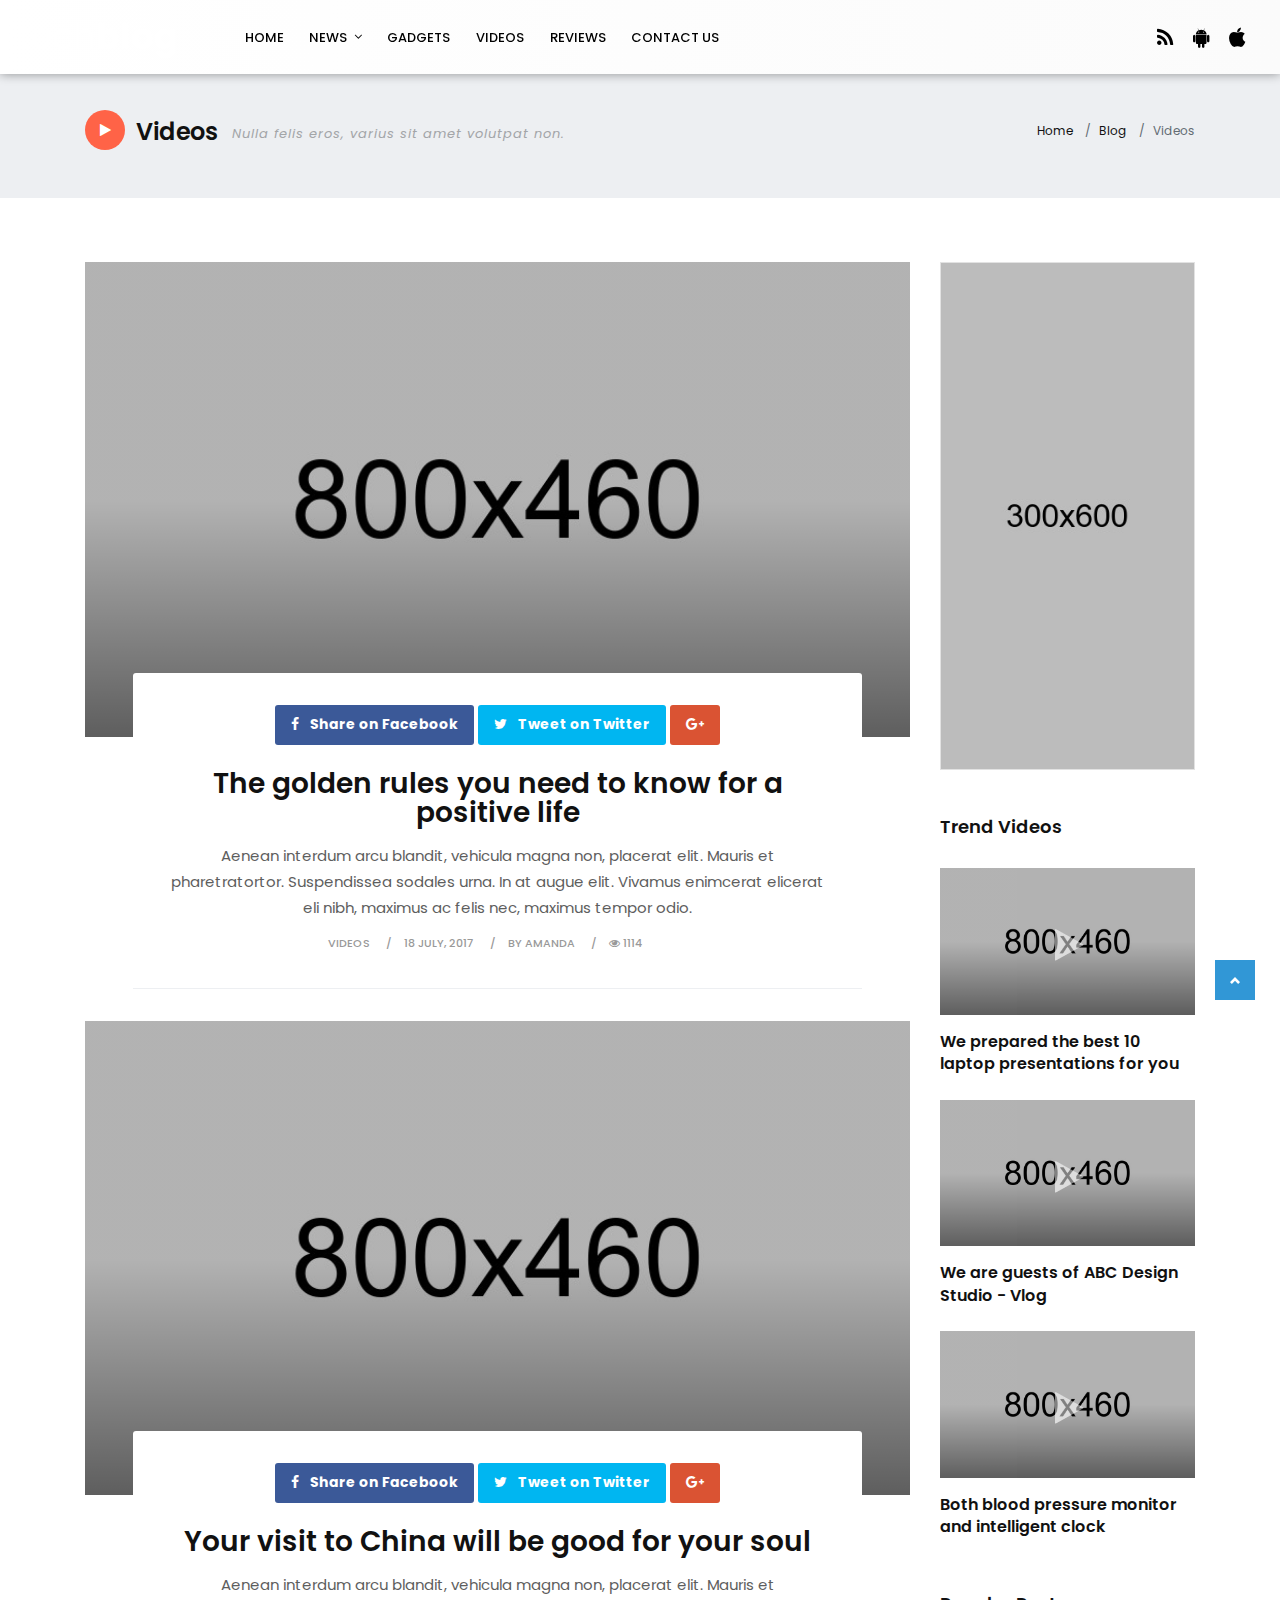
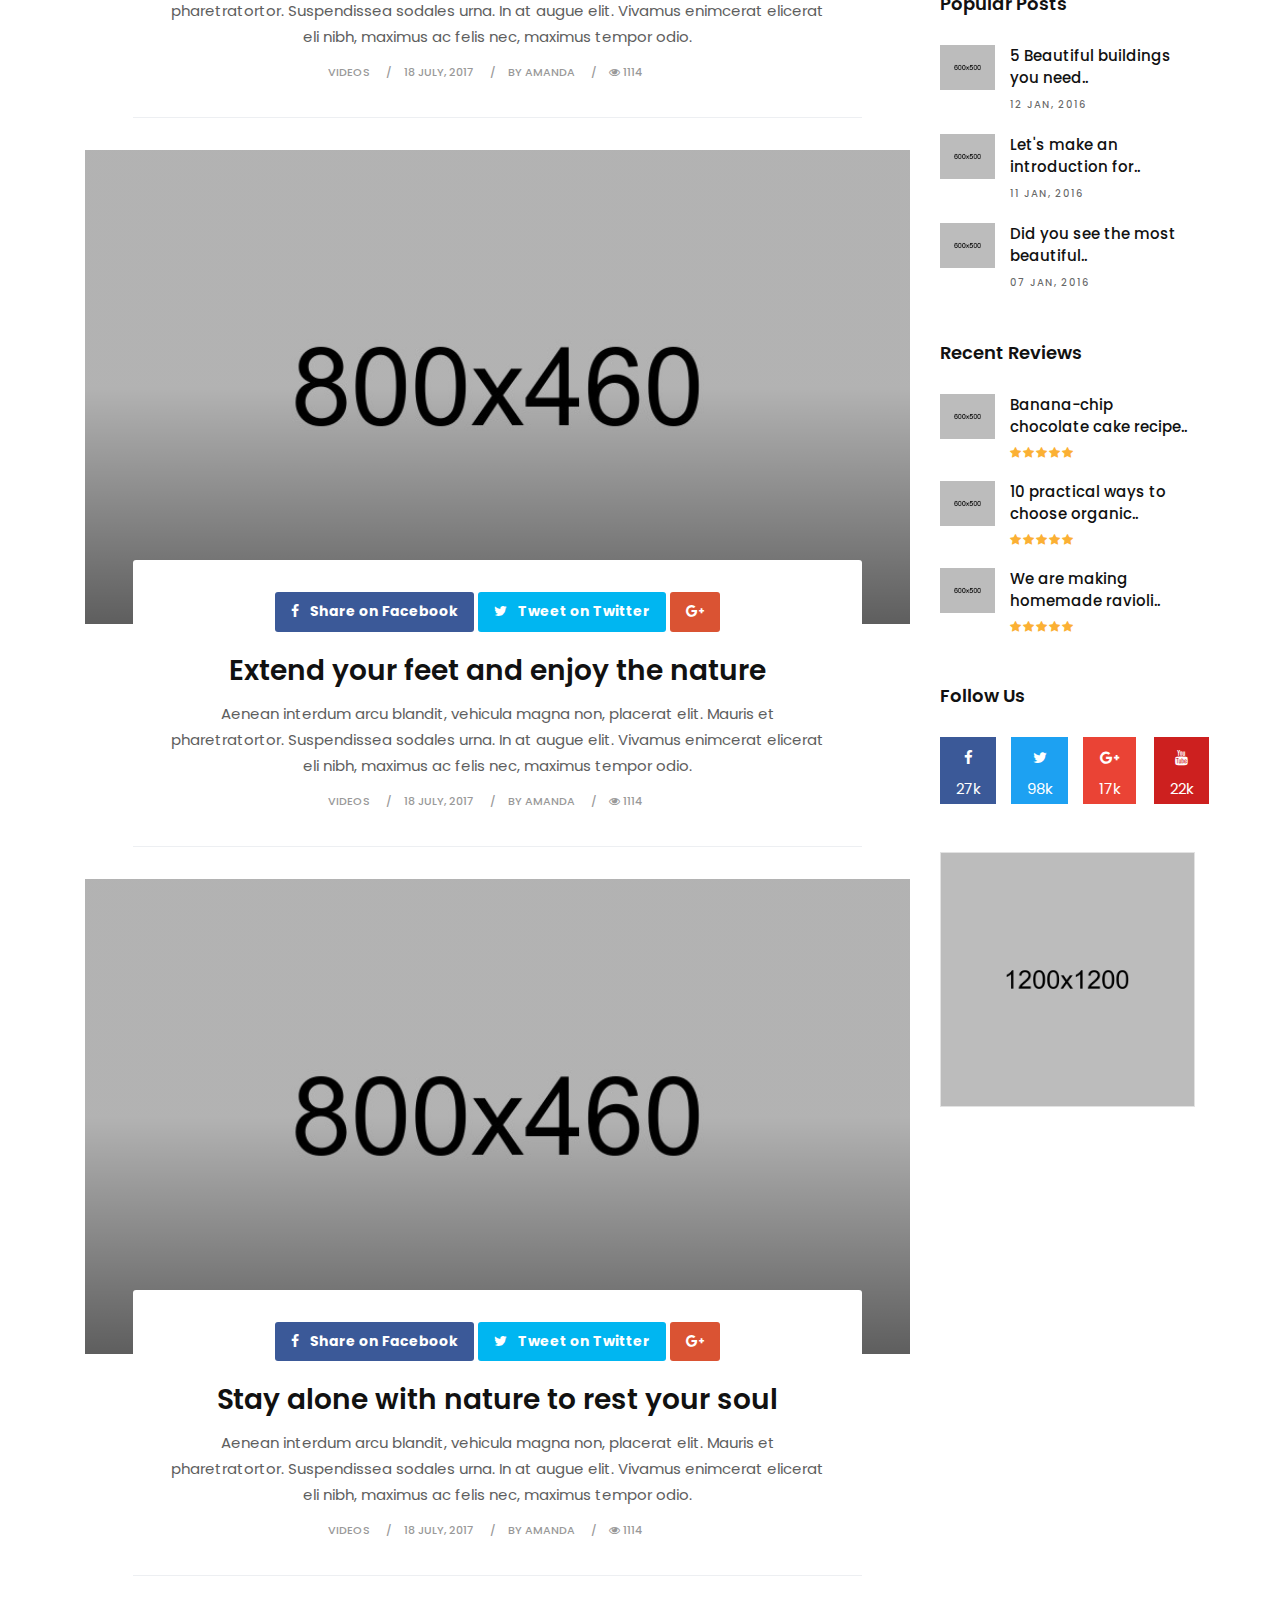
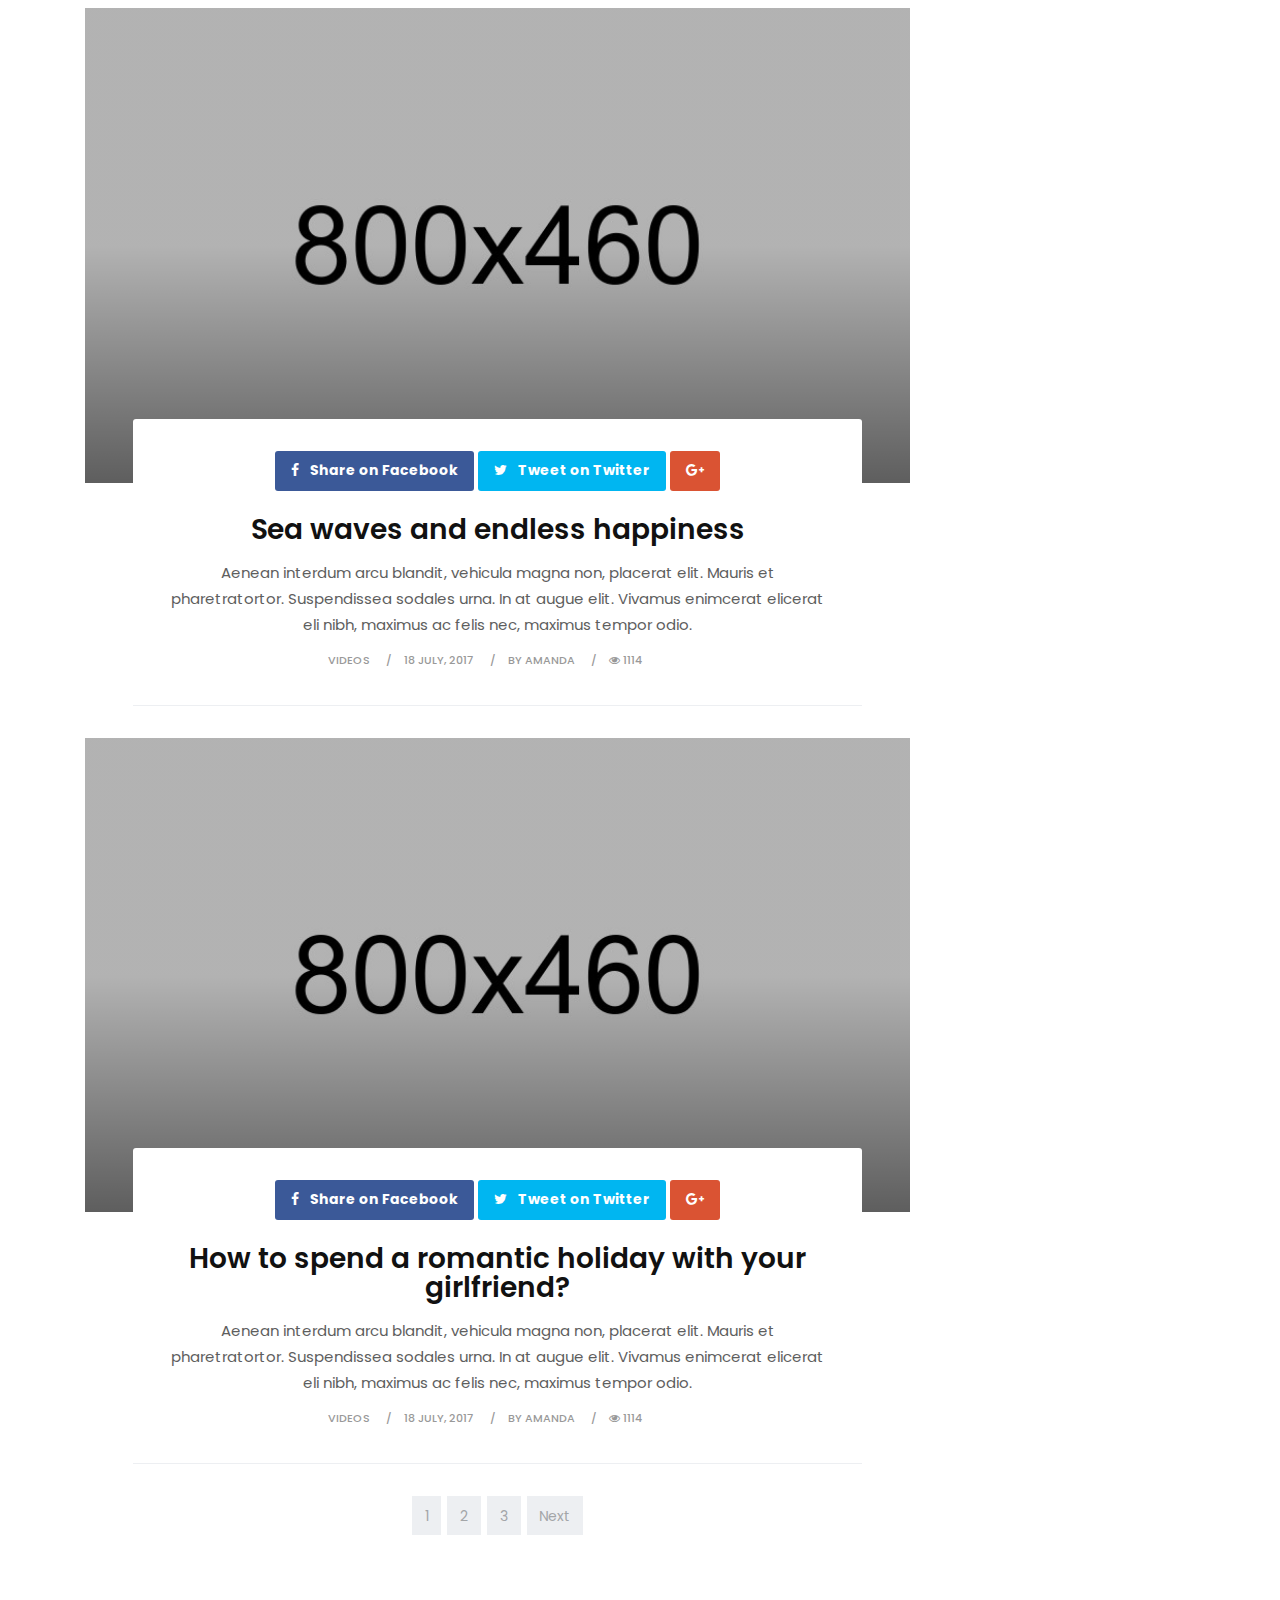
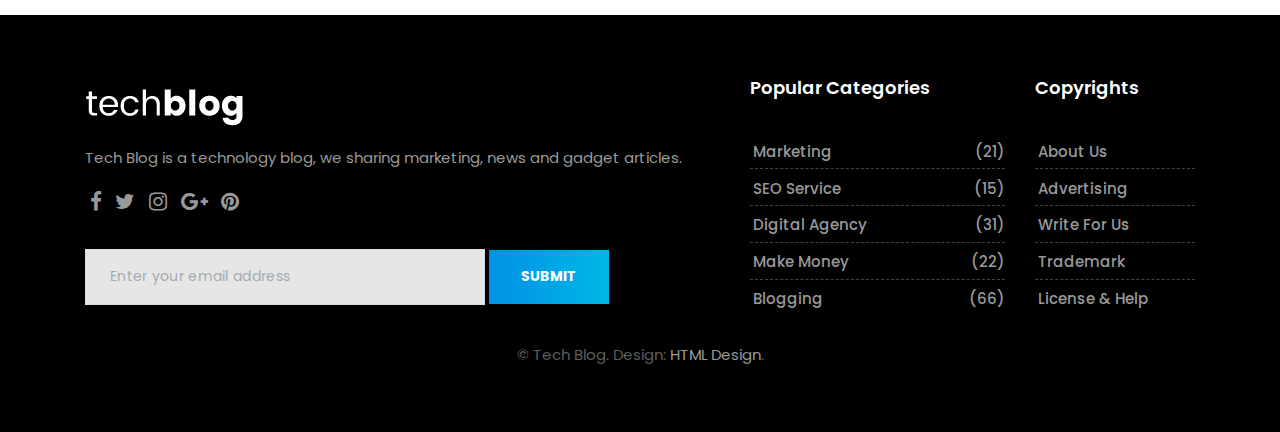
<file: tech-category-02.html>
<!DOCTYPE html>
<html lang="en">

    <!-- Basic -->
    <meta charset="utf-8">
    <meta http-equiv="X-UA-Compatible" content="IE=edge">
    
    <!-- Mobile Metas -->
    <meta name="viewport" content="width=device-width, initial-scale=1, shrink-to-fit=no">
    
    <!-- Site Metas -->
    <title>Tech Blog - Stylish Magazine Blog Template</title>
    <meta name="keywords" content="">
    <meta name="description" content="">
    <meta name="author" content="">
    
    <!-- Site Icons -->
    <link rel="shortcut icon" href="images/favicon.ico" type="image/x-icon" />
    <link rel="apple-touch-icon" href="images/apple-touch-icon.png">
    
    <!-- Design fonts -->
    <link href="https://fonts.googleapis.com/css?family=Poppins:300,400,500,600,700" rel="stylesheet"> 

    <!-- Bootstrap core CSS -->
    <link href="css/bootstrap.css" rel="stylesheet">

    <!-- FontAwesome Icons core CSS -->
    <link href="css/font-awesome.min.css" rel="stylesheet">

    <!-- Custom styles for this template -->
    <link href="style.css" rel="stylesheet">

    <!-- Responsive styles for this template -->
    <link href="css/responsive.css" rel="stylesheet">

    <!-- Colors for this template -->
    <link href="css/colors.css" rel="stylesheet">

    <!-- Version Tech CSS for this template -->
    <link href="css/version/tech.css" rel="stylesheet">

    <!--[if lt IE 9]>
      <script src="https://oss.maxcdn.com/libs/html5shiv/3.7.0/html5shiv.js"></script>
      <script src="https://oss.maxcdn.com/libs/respond.js/1.4.2/respond.min.js"></script>
    <![endif]-->

</head>
<body>

    <div id="wrapper">
        <header class="tech-header header">
            <div class="container-fluid">
                <nav class="navbar navbar-toggleable-md navbar-inverse fixed-top bg-inverse">
                    <button class="navbar-toggler navbar-toggler-right" type="button" data-toggle="collapse" data-target="#navbarCollapse" aria-controls="navbarCollapse" aria-expanded="false" aria-label="Toggle navigation">
                        <span class="navbar-toggler-icon"></span>
                    </button>
                    <a class="navbar-brand" href="tech-index.html"><img src="images/version/tech-logo.png" alt=""></a>
                    <div class="collapse navbar-collapse" id="navbarCollapse">
                        <ul class="navbar-nav mr-auto">
                            <li class="nav-item">
                                <a class="nav-link" href="tech-index.html">Home</a>
                            </li>
                            <li class="nav-item dropdown has-submenu menu-large hidden-md-down hidden-sm-down hidden-xs-down">
                                <a class="nav-link dropdown-toggle" href="#" id="dropdown01" data-toggle="dropdown" aria-haspopup="true" aria-expanded="false">News</a>
                                <ul class="dropdown-menu megamenu" aria-labelledby="dropdown01">
                                    <li>
                                        <div class="container">
                                            <div class="mega-menu-content clearfix">
                                                <div class="tab">
                                                    <button class="tablinks active" onclick="openCategory(event, 'cat01')">Science</button>
                                                    <button class="tablinks" onclick="openCategory(event, 'cat02')">Technology</button>
                                                    <button class="tablinks" onclick="openCategory(event, 'cat03')">Social Media</button>
                                                    <button class="tablinks" onclick="openCategory(event, 'cat04')">Car News</button>
                                                    <button class="tablinks" onclick="openCategory(event, 'cat05')">Worldwide</button>
                                                </div>

                                                <div class="tab-details clearfix">
                                                    <div id="cat01" class="tabcontent active">
                                                        <div class="row">
                                                            <div class="col-lg-3 col-md-6 col-sm-12 col-xs-12">
                                                                <div class="blog-box">
                                                                    <div class="post-media">
                                                                        <a href="tech-single.html" title="">
                                                                            <img src="upload/tech_menu_01.jpg" alt="" class="img-fluid">
                                                                            <div class="hovereffect">
                                                                            </div><!-- end hover -->
                                                                            <span class="menucat">Science</span>
                                                                        </a>
                                                                    </div><!-- end media -->
                                                                    <div class="blog-meta">
                                                                        <h4><a href="tech-single.html" title="">Top 10+ care advice for your toenails</a></h4>
                                                                    </div><!-- end meta -->
                                                                </div><!-- end blog-box -->
                                                            </div>

                                                            <div class="col-lg-3 col-md-6 col-sm-12 col-xs-12">
                                                                <div class="blog-box">
                                                                    <div class="post-media">
                                                                        <a href="tech-single.html" title="">
                                                                            <img src="upload/tech_menu_02.jpg" alt="" class="img-fluid">
                                                                            <div class="hovereffect">
                                                                            </div><!-- end hover -->
                                                                            <span class="menucat">Science</span>
                                                                        </a>
                                                                    </div><!-- end media -->
                                                                    <div class="blog-meta">
                                                                        <h4><a href="tech-single.html" title="">The secret of your beauty is handmade soap</a></h4>
                                                                    </div><!-- end meta -->
                                                                </div><!-- end blog-box -->
                                                            </div>

                                                            <div class="col-lg-3 col-md-6 col-sm-12 col-xs-12">
                                                                <div class="blog-box">
                                                                    <div class="post-media">
                                                                        <a href="tech-single.html" title="">
                                                                            <img src="upload/tech_menu_03.jpg" alt="" class="img-fluid">
                                                                            <div class="hovereffect">
                                                                            </div><!-- end hover -->
                                                                            <span class="menucat">Science</span>
                                                                        </a>
                                                                    </div><!-- end media -->
                                                                    <div class="blog-meta">
                                                                        <h4><a href="tech-single.html" title="">Benefits of face mask made from mud</a></h4>
                                                                    </div><!-- end meta -->
                                                                </div><!-- end blog-box -->
                                                            </div>

                                                            <div class="col-lg-3 col-md-6 col-sm-12 col-xs-12">
                                                                <div class="blog-box">
                                                                    <div class="post-media">
                                                                        <a href="tech-single.html" title="">
                                                                            <img src="upload/tech_menu_04.jpg" alt="" class="img-fluid">
                                                                            <div class="hovereffect">
                                                                            </div><!-- end hover -->
                                                                            <span class="menucat">Science</span>
                                                                        </a>
                                                                    </div><!-- end media -->
                                                                    <div class="blog-meta">
                                                                        <h4><a href="tech-single.html" title="">Relax with the unique warmth of candle flavor</a></h4>
                                                                    </div><!-- end meta -->
                                                                </div><!-- end blog-box -->
                                                            </div>
                                                        </div><!-- end row -->
                                                    </div>
                                                    <div id="cat02" class="tabcontent">
                                                        <div class="row">
                                                            <div class="col-lg-3 col-md-6 col-sm-12 col-xs-12">
                                                                <div class="blog-box">
                                                                    <div class="post-media">
                                                                        <a href="tech-single.html" title="">
                                                                            <img src="upload/tech_menu_05.jpg" alt="" class="img-fluid">
                                                                            <div class="hovereffect">
                                                                            </div><!-- end hover -->
                                                                            <span class="menucat">Technology</span>
                                                                        </a>
                                                                    </div><!-- end media -->
                                                                    <div class="blog-meta">
                                                                        <h4><a href="tech-single.html" title="">2017 summer stamp will have design models here</a></h4>
                                                                    </div><!-- end meta -->
                                                                </div><!-- end blog-box -->
                                                            </div>

                                                            <div class="col-lg-3 col-md-6 col-sm-12 col-xs-12">
                                                                <div class="blog-box">
                                                                    <div class="post-media">
                                                                        <a href="tech-single.html" title="">
                                                                            <img src="upload/tech_menu_06.jpg" alt="" class="img-fluid">
                                                                            <div class="hovereffect">
                                                                            </div><!-- end hover -->
                                                                            <span class="menucat">Technology</span>
                                                                        </a>
                                                                    </div><!-- end media -->
                                                                    <div class="blog-meta">
                                                                        <h4><a href="tech-single.html" title="">Which color is the most suitable color for you?</a></h4>
                                                                    </div><!-- end meta -->
                                                                </div><!-- end blog-box -->
                                                            </div>

                                                            <div class="col-lg-3 col-md-6 col-sm-12 col-xs-12">
                                                                <div class="blog-box">
                                                                    <div class="post-media">
                                                                        <a href="tech-single.html" title="">
                                                                            <img src="upload/tech_menu_07.jpg" alt="" class="img-fluid">
                                                                            <div class="hovereffect">
                                                                            </div><!-- end hover -->
                                                                            <span class="menucat">Technology</span>
                                                                        </a>
                                                                    </div><!-- end media -->
                                                                    <div class="blog-meta">
                                                                        <h4><a href="tech-single.html" title="">Subscribe to these sites to keep an eye on the fashion</a></h4>
                                                                    </div><!-- end meta -->
                                                                </div><!-- end blog-box -->
                                                            </div>

                                                            <div class="col-lg-3 col-md-6 col-sm-12 col-xs-12">
                                                                <div class="blog-box">
                                                                    <div class="post-media">
                                                                        <a href="tech-single.html" title="">
                                                                            <img src="upload/tech_menu_08.jpg" alt="" class="img-fluid">
                                                                            <div class="hovereffect">
                                                                            </div><!-- end hover -->
                                                                            <span class="menucat">Technology</span>
                                                                        </a>
                                                                    </div><!-- end media -->
                                                                    <div class="blog-meta">
                                                                        <h4><a href="tech-single.html" title="">The most trends of this year with color combination</a></h4>
                                                                    </div><!-- end meta -->
                                                                </div><!-- end blog-box -->
                                                            </div>
                                                        </div><!-- end row -->
                                                    </div>
                                                    <div id="cat03" class="tabcontent">
                                                        <div class="row">
                                                            <div class="col-lg-3 col-md-6 col-sm-12 col-xs-12">
                                                                <div class="blog-box">
                                                                    <div class="post-media">
                                                                        <a href="tech-single.html" title="">
                                                                            <img src="upload/tech_menu_09.jpg" alt="" class="img-fluid">
                                                                            <div class="hovereffect">
                                                                            </div><!-- end hover -->
                                                                            <span class="menucat">Social Media</span>
                                                                        </a>
                                                                    </div><!-- end media -->
                                                                    <div class="blog-meta">
                                                                        <h4><a href="tech-single.html" title="">I visited the architects of Istanbul for you</a></h4>
                                                                    </div><!-- end meta -->
                                                                </div><!-- end blog-box -->
                                                            </div>

                                                            <div class="col-lg-3 col-md-6 col-sm-12 col-xs-12">
                                                                <div class="blog-box">
                                                                    <div class="post-media">
                                                                        <a href="tech-single.html" title="">
                                                                            <img src="upload/tech_menu_10.jpg" alt="" class="img-fluid">
                                                                            <div class="hovereffect">
                                                                            </div><!-- end hover -->
                                                                            <span class="menucat">Social Media</span>
                                                                        </a>
                                                                    </div><!-- end media -->
                                                                    <div class="blog-meta">
                                                                        <h4><a href="tech-single.html" title="">Prepared handmade dish dish in the Netherlands</a></h4>
                                                                    </div><!-- end meta -->
                                                                </div><!-- end blog-box -->
                                                            </div>

                                                            <div class="col-lg-3 col-md-6 col-sm-12 col-xs-12">
                                                                <div class="blog-box">
                                                                    <div class="post-media">
                                                                        <a href="tech-single.html" title="">
                                                                            <img src="upload/tech_menu_11.jpg" alt="" class="img-fluid">
                                                                            <div class="hovereffect">
                                                                            </div><!-- end hover -->
                                                                            <span class="menucat">Social Media</span>
                                                                        </a>
                                                                    </div><!-- end media -->
                                                                    <div class="blog-meta">
                                                                        <h4><a href="tech-single.html" title="">I recommend you visit the fairy chimneys</a></h4>
                                                                    </div><!-- end meta -->
                                                                </div><!-- end blog-box -->
                                                            </div>

                                                            <div class="col-lg-3 col-md-6 col-sm-12 col-xs-12">
                                                                <div class="blog-box">
                                                                    <div class="post-media">
                                                                        <a href="tech-single.html" title="">
                                                                            <img src="upload/tech_menu_12.jpg" alt="" class="img-fluid">
                                                                            <div class="hovereffect">
                                                                            </div><!-- end hover -->
                                                                            <span class="menucat">Social Media</span>
                                                                        </a>
                                                                    </div><!-- end media -->
                                                                    <div class="blog-meta">
                                                                        <h4><a href="tech-single.html" title="">One of the most beautiful ports in the world</a></h4>
                                                                    </div><!-- end meta -->
                                                                </div><!-- end blog-box -->
                                                            </div>
                                                        </div><!-- end row -->
                                                    </div>
                                                    <div id="cat04" class="tabcontent">
                                                        <div class="row">
                                                            <div class="col-lg-3 col-md-6 col-sm-12 col-xs-12">
                                                                <div class="blog-box">
                                                                    <div class="post-media">
                                                                        <a href="tech-single.html" title="">
                                                                            <img src="upload/tech_menu_13.jpg" alt="" class="img-fluid">
                                                                            <div class="hovereffect">
                                                                            </div><!-- end hover -->
                                                                            <span class="menucat">Car News</span>
                                                                        </a>
                                                                    </div><!-- end media -->
                                                                    <div class="blog-meta">
                                                                        <h4><a href="tech-single.html" title="">A collection of the most beautiful shop designs</a></h4>
                                                                    </div><!-- end meta -->
                                                                </div><!-- end blog-box -->
                                                            </div>

                                                            <div class="col-lg-3 col-md-6 col-sm-12 col-xs-12">
                                                                <div class="blog-box">
                                                                    <div class="post-media">
                                                                        <a href="tech-single.html" title="">
                                                                            <img src="upload/tech_menu_14.jpg" alt="" class="img-fluid">
                                                                            <div class="hovereffect">
                                                                            </div><!-- end hover -->
                                                                            <span class="menucat">Car News</span>
                                                                        </a>
                                                                    </div><!-- end media -->
                                                                    <div class="blog-meta">
                                                                        <h4><a href="tech-single.html" title="">America's and Canada's most beautiful wine houses</a></h4>
                                                                    </div><!-- end meta -->
                                                                </div><!-- end blog-box -->
                                                            </div>

                                                            <div class="col-lg-3 col-md-6 col-sm-12 col-xs-12">
                                                                <div class="blog-box">
                                                                    <div class="post-media">
                                                                        <a href="tech-single.html" title="">
                                                                            <img src="upload/tech_menu_15.jpg" alt="" class="img-fluid">
                                                                            <div class="hovereffect">
                                                                            </div><!-- end hover -->
                                                                            <span class="menucat">Car News</span>
                                                                        </a>
                                                                    </div><!-- end media -->
                                                                    <div class="blog-meta">
                                                                        <h4><a href="tech-single.html" title="">The most professional ways to color your walls</a></h4>
                                                                    </div><!-- end meta -->
                                                                </div><!-- end blog-box -->
                                                            </div>

                                                            <div class="col-lg-3 col-md-6 col-sm-12 col-xs-12">
                                                                <div class="blog-box">
                                                                    <div class="post-media">
                                                                        <a href="tech-single.html" title="">
                                                                            <img src="upload/tech_menu_16.jpg" alt="" class="img-fluid">
                                                                            <div class="hovereffect">
                                                                            </div><!-- end hover -->
                                                                            <span class="menucat">Car News</span>
                                                                        </a>
                                                                    </div><!-- end media -->
                                                                    <div class="blog-meta">
                                                                        <h4><a href="tech-single.html" title="">Stylish cabinet designs and furnitures</a></h4>
                                                                    </div><!-- end meta -->
                                                                </div><!-- end blog-box -->
                                                            </div>
                                                        </div><!-- end row -->
                                                    </div>
                                                    <div id="cat05" class="tabcontent">
                                                        <div class="row">
                                                            <div class="col-lg-3 col-md-6 col-sm-12 col-xs-12">
                                                                <div class="blog-box">
                                                                    <div class="post-media">
                                                                        <a href="tech-single.html" title="">
                                                                            <img src="upload/tech_menu_17.jpg" alt="" class="img-fluid">
                                                                            <div class="hovereffect">
                                                                            </div><!-- end hover -->
                                                                            <span class="menucat">Worldwide</span>
                                                                        </a>
                                                                    </div><!-- end media -->
                                                                    <div class="blog-meta">
                                                                        <h4><a href="tech-single.html" title="">Grilled vegetable with fish prepared with fish</a></h4>
                                                                    </div><!-- end meta -->
                                                                </div><!-- end blog-box -->
                                                            </div>

                                                            <div class="col-lg-3 col-md-6 col-sm-12 col-xs-12">
                                                                <div class="blog-box">
                                                                    <div class="post-media">
                                                                        <a href="tech-single.html" title="">
                                                                            <img src="upload/tech_menu_18.jpg" alt="" class="img-fluid">
                                                                            <div class="hovereffect">
                                                                            </div><!-- end hover -->
                                                                            <span class="menucat">Worldwide</span>
                                                                        </a>
                                                                    </div><!-- end media -->
                                                                    <div class="blog-meta">
                                                                        <h4><a href="tech-single.html" title="">The world's finest and clean meat restaurants</a></h4>
                                                                    </div><!-- end meta -->
                                                                </div><!-- end blog-box -->
                                                            </div>

                                                            <div class="col-lg-3 col-md-6 col-sm-12 col-xs-12">
                                                                <div class="blog-box">
                                                                    <div class="post-media">
                                                                        <a href="tech-single.html" title="">
                                                                            <img src="upload/tech_menu_19.jpg" alt="" class="img-fluid">
                                                                            <div class="hovereffect">
                                                                            </div><!-- end hover -->
                                                                            <span class="menucat">Worldwide</span>
                                                                        </a>
                                                                    </div><!-- end media -->
                                                                    <div class="blog-meta">
                                                                        <h4><a href="tech-single.html" title="">Fried veal and vegetable dish</a></h4>
                                                                    </div><!-- end meta -->
                                                                </div><!-- end blog-box -->
                                                            </div>

                                                            <div class="col-lg-3 col-md-6 col-sm-12 col-xs-12">
                                                                <div class="blog-box">
                                                                    <div class="post-media">
                                                                        <a href="tech-single.html" title="">
                                                                            <img src="upload/tech_menu_20.jpg" alt="" class="img-fluid">
                                                                            <div class="hovereffect">
                                                                            </div><!-- end hover -->
                                                                            <span class="menucat">Worldwide</span>
                                                                        </a>
                                                                    </div><!-- end media -->
                                                                    <div class="blog-meta">
                                                                        <h4><a href="tech-single.html" title="">Tasty pasta sauces and recipes</a></h4>
                                                                    </div><!-- end meta -->
                                                                </div><!-- end blog-box -->
                                                            </div>
                                                        </div><!-- end row -->
                                                    </div>
                                                </div><!-- end tab-details -->
                                            </div><!-- end mega-menu-content -->
                                        </div>
                                    </li>
                                </ul>
                            </li>
                            <li class="nav-item">
                                <a class="nav-link" href="tech-category-01.html">Gadgets</a>
                            </li>                   
                            <li class="nav-item">
                                <a class="nav-link" href="tech-category-02.html">Videos</a>
                            </li>
                            <li class="nav-item">
                                <a class="nav-link" href="tech-category-03.html">Reviews</a>
                            </li>
                            <li class="nav-item">
                                <a class="nav-link" href="tech-contact.html">Contact Us</a>
                            </li>
                        </ul>
                        <ul class="navbar-nav mr-2">
                            <li class="nav-item">
                                <a class="nav-link" href="#"><i class="fa fa-rss"></i></a>
                            </li>
                            <li class="nav-item">
                                <a class="nav-link" href="#"><i class="fa fa-android"></i></a>
                            </li>
                            <li class="nav-item">
                                <a class="nav-link" href="#"><i class="fa fa-apple"></i></a>
                            </li>
                        </ul>
                    </div>
                </nav>
            </div><!-- end container-fluid -->
        </header><!-- end market-header -->

        <div class="page-title lb single-wrapper">
            <div class="container">
                <div class="row">
                    <div class="col-lg-8 col-md-8 col-sm-12 col-xs-12">
                        <h2><i class="fa fa-play bg-orange"></i> Videos <small class="hidden-xs-down hidden-sm-down">Nulla felis eros, varius sit amet volutpat non. </small></h2>
                    </div><!-- end col -->
                    <div class="col-lg-4 col-md-4 col-sm-12 hidden-xs-down hidden-sm-down">
                        <ol class="breadcrumb">
                            <li class="breadcrumb-item"><a href="#">Home</a></li>
                            <li class="breadcrumb-item"><a href="#">Blog</a></li>
                            <li class="breadcrumb-item active">Videos</li>
                        </ol>
                    </div><!-- end col -->                    
                </div><!-- end row -->
            </div><!-- end container -->
        </div><!-- end page-title -->

        <section class="section">
            <div class="container">
                <div class="row">
                    <div class="col-lg-9 col-md-12 col-sm-12 col-xs-12">
                        <div class="page-wrapper">
                            <div class="blog-custom-build">
                                <div class="blog-box">
                                    <div class="post-media">
                                        <a href="tech-single.html" title="">
                                            <img src="upload/tech_menu_20.jpg" alt="" class="img-fluid">
                                            <div class="hovereffect">
                                                <span class="videohover"></span>
                                            </div>
                                            <!-- end hover -->
                                        </a>
                                    </div>
                                    <!-- end media -->
                                    <div class="blog-meta big-meta text-center">
                                        <div class="post-sharing">
                                            <ul class="list-inline">
                                                <li><a href="#" class="fb-button btn btn-primary"><i class="fa fa-facebook"></i> <span class="down-mobile">Share on Facebook</span></a></li>
                                                <li><a href="#" class="tw-button btn btn-primary"><i class="fa fa-twitter"></i> <span class="down-mobile">Tweet on Twitter</span></a></li>
                                                <li><a href="#" class="gp-button btn btn-primary"><i class="fa fa-google-plus"></i></a></li>
                                            </ul>
                                        </div><!-- end post-sharing -->
                                        <h4><a href="tech-single.html" title="">The golden rules you need to know for a positive life</a></h4>
                                        <p>Aenean interdum arcu blandit, vehicula magna non, placerat elit. Mauris et pharetratortor. Suspendissea sodales urna. In at augue elit. Vivamus enimcerat elicerat eli nibh, maximus ac felis nec, maximus tempor odio.</p>
                                        <small><a href="tech-category.html" title="">Videos</a></small>
                                        <small><a href="tech-single.html" title="">18 July, 2017</a></small>
                                        <small><a href="tech-author.html" title="">by Amanda</a></small>
                                        <small><a href="#" title=""><i class="fa fa-eye"></i> 1114</a></small>
                                    </div><!-- end meta -->
                                </div><!-- end blog-box -->

                                <hr class="invis">

                                <div class="blog-box">
                                    <div class="post-media">
                                        <a href="tech-single.html" title="">
                                            <img src="upload/tech_menu_19.jpg" alt="" class="img-fluid">
                                            <div class="hovereffect">
                                                <span class="videohover"></span>
                                            </div>
                                            <!-- end hover -->
                                        </a>
                                    </div>
                                    <!-- end media -->
                                    <div class="blog-meta big-meta text-center">

                                        <div class="post-sharing">
                                            <ul class="list-inline">
                                                <li><a href="#" class="fb-button btn btn-primary"><i class="fa fa-facebook"></i> <span class="down-mobile">Share on Facebook</span></a></li>
                                                <li><a href="#" class="tw-button btn btn-primary"><i class="fa fa-twitter"></i> <span class="down-mobile">Tweet on Twitter</span></a></li>
                                                <li><a href="#" class="gp-button btn btn-primary"><i class="fa fa-google-plus"></i></a></li>
                                            </ul>
                                        </div><!-- end post-sharing -->
                                        <h4><a href="tech-single.html" title="">Your visit to China will be good for your soul</a></h4>
                                        <p>Aenean interdum arcu blandit, vehicula magna non, placerat elit. Mauris et pharetratortor. Suspendissea sodales urna. In at augue elit. Vivamus enimcerat elicerat eli nibh, maximus ac felis nec, maximus tempor odio.</p>
                                        <small><a href="tech-category.html" title="">Videos</a></small>
                                        <small><a href="tech-single.html" title="">18 July, 2017</a></small>
                                        <small><a href="tech-author.html" title="">by Amanda</a></small>
                                        <small><a href="#" title=""><i class="fa fa-eye"></i> 1114</a></small>
                                    </div><!-- end meta -->
                                </div><!-- end blog-box -->

                                <hr class="invis">

                                <div class="blog-box">
                                    <div class="post-media">
                                        <a href="tech-single.html" title="">
                                            <img src="upload/tech_menu_18.jpg" alt="" class="img-fluid">
                                            <div class="hovereffect">
                                                <span class="videohover"></span>
                                            </div>
                                            <!-- end hover -->
                                        </a>
                                    </div>
                                    <!-- end media -->
                                    <div class="blog-meta big-meta text-center">
                                        <div class="post-sharing">
                                            <ul class="list-inline">
                                                <li><a href="#" class="fb-button btn btn-primary"><i class="fa fa-facebook"></i> <span class="down-mobile">Share on Facebook</span></a></li>
                                                <li><a href="#" class="tw-button btn btn-primary"><i class="fa fa-twitter"></i> <span class="down-mobile">Tweet on Twitter</span></a></li>
                                                <li><a href="#" class="gp-button btn btn-primary"><i class="fa fa-google-plus"></i></a></li>
                                            </ul>
                                        </div><!-- end post-sharing -->
                                        <h4><a href="tech-single.html" title="">Extend your feet and enjoy the nature</a></h4>
                                        <p>Aenean interdum arcu blandit, vehicula magna non, placerat elit. Mauris et pharetratortor. Suspendissea sodales urna. In at augue elit. Vivamus enimcerat elicerat eli nibh, maximus ac felis nec, maximus tempor odio.</p>
                                        <small><a href="tech-category.html" title="">Videos</a></small>
                                        <small><a href="tech-single.html" title="">18 July, 2017</a></small>
                                        <small><a href="tech-author.html" title="">by Amanda</a></small>
                                        <small><a href="#" title=""><i class="fa fa-eye"></i> 1114</a></small>
                                    </div><!-- end meta -->
                                </div><!-- end blog-box -->

                                <hr class="invis">

                                <div class="blog-box">
                                    <div class="post-media">
                                        <a href="tech-single.html" title="">
                                            <img src="upload/tech_menu_17.jpg" alt="" class="img-fluid">
                                            <div class="hovereffect">
                                                <span class="videohover"></span>
                                            </div>
                                            <!-- end hover -->
                                        </a>
                                    </div>
                                    <!-- end media -->
                                    <div class="blog-meta big-meta text-center">
                                        <div class="post-sharing">
                                            <ul class="list-inline">
                                                <li><a href="#" class="fb-button btn btn-primary"><i class="fa fa-facebook"></i> <span class="down-mobile">Share on Facebook</span></a></li>
                                                <li><a href="#" class="tw-button btn btn-primary"><i class="fa fa-twitter"></i> <span class="down-mobile">Tweet on Twitter</span></a></li>
                                                <li><a href="#" class="gp-button btn btn-primary"><i class="fa fa-google-plus"></i></a></li>
                                            </ul>
                                        </div><!-- end post-sharing -->
                                        <h4><a href="tech-single.html" title="">Stay alone with nature to rest your soul</a></h4>
                                        <p>Aenean interdum arcu blandit, vehicula magna non, placerat elit. Mauris et pharetratortor. Suspendissea sodales urna. In at augue elit. Vivamus enimcerat elicerat eli nibh, maximus ac felis nec, maximus tempor odio.</p>
                                        <small><a href="tech-category.html" title="">Videos</a></small>
                                        <small><a href="tech-single.html" title="">18 July, 2017</a></small>
                                        <small><a href="tech-author.html" title="">by Amanda</a></small>
                                        <small><a href="#" title=""><i class="fa fa-eye"></i> 1114</a></small>
                                    </div><!-- end meta -->
                                </div><!-- end blog-box -->

                                <hr class="invis">

                                <div class="blog-box">
                                    <div class="post-media">
                                        <a href="tech-single.html" title="">
                                            <img src="upload/tech_menu_16.jpg" alt="" class="img-fluid">
                                            <div class="hovereffect">
                                                <span class="videohover"></span>
                                            </div>
                                            <!-- end hover -->
                                        </a>
                                    </div>
                                    <!-- end media -->
                                    <div class="blog-meta big-meta text-center">
                                        <div class="post-sharing">
                                            <ul class="list-inline">
                                                <li><a href="#" class="fb-button btn btn-primary"><i class="fa fa-facebook"></i> <span class="down-mobile">Share on Facebook</span></a></li>
                                                <li><a href="#" class="tw-button btn btn-primary"><i class="fa fa-twitter"></i> <span class="down-mobile">Tweet on Twitter</span></a></li>
                                                <li><a href="#" class="gp-button btn btn-primary"><i class="fa fa-google-plus"></i></a></li>
                                            </ul>
                                        </div><!-- end post-sharing -->
                                        <h4><a href="tech-single.html" title="">Sea waves and endless happiness</a></h4>
                                        <p>Aenean interdum arcu blandit, vehicula magna non, placerat elit. Mauris et pharetratortor. Suspendissea sodales urna. In at augue elit. Vivamus enimcerat elicerat eli nibh, maximus ac felis nec, maximus tempor odio.</p>
                                        <small><a href="tech-category.html" title="">Videos</a></small>
                                        <small><a href="tech-single.html" title="">18 July, 2017</a></small>
                                        <small><a href="tech-author.html" title="">by Amanda</a></small>
                                        <small><a href="#" title=""><i class="fa fa-eye"></i> 1114</a></small>
                                    </div><!-- end meta -->
                                </div><!-- end blog-box -->

                                <hr class="invis">

                                <div class="blog-box">
                                    <div class="post-media">
                                        <a href="tech-single.html" title="">
                                            <img src="upload/tech_menu_15.jpg" alt="" class="img-fluid">
                                            <div class="hovereffect">
                                                <span class="videohover"></span>
                                            </div>
                                            <!-- end hover -->
                                        </a>
                                    </div>
                                    <!-- end media -->
                                    <div class="blog-meta big-meta text-center">
                                        <div class="post-sharing">
                                            <ul class="list-inline">
                                                <li><a href="#" class="fb-button btn btn-primary"><i class="fa fa-facebook"></i> <span class="down-mobile">Share on Facebook</span></a></li>
                                                <li><a href="#" class="tw-button btn btn-primary"><i class="fa fa-twitter"></i> <span class="down-mobile">Tweet on Twitter</span></a></li>
                                                <li><a href="#" class="gp-button btn btn-primary"><i class="fa fa-google-plus"></i></a></li>
                                            </ul>
                                        </div><!-- end post-sharing -->
                                        <h4><a href="techsingle.html" title="">How to spend a romantic holiday with your girlfriend?</a></h4>
                                        <p>Aenean interdum arcu blandit, vehicula magna non, placerat elit. Mauris et pharetratortor. Suspendissea sodales urna. In at augue elit. Vivamus enimcerat elicerat eli nibh, maximus ac felis nec, maximus tempor odio.</p>
                                        <small><a href="tech-category.html" title="">Videos</a></small>
                                        <small><a href="tech-single.html" title="">18 July, 2017</a></small>
                                        <small><a href="tech-author.html" title="">by Amanda</a></small>
                                        <small><a href="#" title=""><i class="fa fa-eye"></i> 1114</a></small>
                                    </div><!-- end meta -->
                                </div><!-- end blog-box -->
                            </div><!-- end blog-custom-build -->
                        </div><!-- end page-wrapper -->

                        <hr class="invis">

                        <div class="row">
                            <div class="col-md-12">
                                <nav aria-label="Page navigation">
                                    <ul class="pagination justify-content-center">
                                        <li class="page-item"><a class="page-link" href="#">1</a></li>
                                        <li class="page-item"><a class="page-link" href="#">2</a></li>
                                        <li class="page-item"><a class="page-link" href="#">3</a></li>
                                        <li class="page-item">
                                            <a class="page-link" href="#">Next</a>
                                        </li>
                                    </ul>
                                </nav>
                            </div><!-- end col -->
                        </div><!-- end row -->
                    </div><!-- end col -->

                    <div class="col-lg-3 col-md-12 col-sm-12 col-xs-12">
                        <div class="sidebar">
                            <div class="widget">
                                <div class="banner-spot clearfix">
                                    <div class="banner-img">
                                        <img src="upload/banner_07.jpg" alt="" class="img-fluid">
                                    </div><!-- end banner-img -->
                                </div><!-- end banner -->
                            </div><!-- end widget -->

                            <div class="widget">
                                <h2 class="widget-title">Trend Videos</h2>
                                <div class="trend-videos">
                                    <div class="blog-box">
                                        <div class="post-media">
                                            <a href="tech-single.html" title="">
                                                <img src="upload/tech_video_01.jpg" alt="" class="img-fluid">
                                                <div class="hovereffect">
                                                    <span class="videohover"></span>
                                                </div><!-- end hover -->
                                            </a>
                                        </div><!-- end media -->
                                        <div class="blog-meta">
                                            <h4><a href="tech-single.html" title="">We prepared the best 10 laptop presentations for you</a></h4>
                                        </div><!-- end meta -->
                                    </div><!-- end blog-box -->

                                    <hr class="invis">

                                    <div class="blog-box">
                                        <div class="post-media">
                                            <a href="tech-single.html" title="">
                                                <img src="upload/tech_video_02.jpg" alt="" class="img-fluid">
                                                <div class="hovereffect">
                                                    <span class="videohover"></span>
                                                </div><!-- end hover -->
                                            </a>
                                        </div><!-- end media -->
                                        <div class="blog-meta">
                                            <h4><a href="tech-single.html" title="">We are guests of ABC Design Studio - Vlog</a></h4>
                                        </div><!-- end meta -->
                                    </div><!-- end blog-box -->

                                    <hr class="invis">

                                    <div class="blog-box">
                                        <div class="post-media">
                                            <a href="tech-single.html" title="">
                                                <img src="upload/tech_video_03.jpg" alt="" class="img-fluid">
                                                <div class="hovereffect">
                                                    <span class="videohover"></span>
                                                </div><!-- end hover -->
                                            </a>
                                        </div><!-- end media -->
                                        <div class="blog-meta">
                                            <h4><a href="tech-single.html" title="">Both blood pressure monitor and intelligent clock</a></h4>
                                        </div><!-- end meta -->
                                    </div><!-- end blog-box -->
                                </div><!-- end videos -->
                            </div><!-- end widget -->

                            <div class="widget">
                                <h2 class="widget-title">Popular Posts</h2>
                                <div class="blog-list-widget">
                                    <div class="list-group">
                                        <a href="tech-single.html" class="list-group-item list-group-item-action flex-column align-items-start">
                                            <div class="w-100 justify-content-between">
                                                <img src="upload/tech_blog_08.jpg" alt="" class="img-fluid float-left">
                                                <h5 class="mb-1">5 Beautiful buildings you need..</h5>
                                                <small>12 Jan, 2016</small>
                                            </div>
                                        </a>

                                        <a href="tech-single.html" class="list-group-item list-group-item-action flex-column align-items-start">
                                            <div class="w-100 justify-content-between">
                                                <img src="upload/tech_blog_01.jpg" alt="" class="img-fluid float-left">
                                                <h5 class="mb-1">Let's make an introduction for..</h5>
                                                <small>11 Jan, 2016</small>
                                            </div>
                                        </a>

                                        <a href="tech-single.html" class="list-group-item list-group-item-action flex-column align-items-start">
                                            <div class="w-100 last-item justify-content-between">
                                                <img src="upload/tech_blog_03.jpg" alt="" class="img-fluid float-left">
                                                <h5 class="mb-1">Did you see the most beautiful..</h5>
                                                <small>07 Jan, 2016</small>
                                            </div>
                                        </a>
                                    </div>
                                </div><!-- end blog-list -->
                            </div><!-- end widget -->

                            <div class="widget">
                                <h2 class="widget-title">Recent Reviews</h2>
                                <div class="blog-list-widget">
                                    <div class="list-group">
                                        <a href="tech-single.html" class="list-group-item list-group-item-action flex-column align-items-start">
                                            <div class="w-100 justify-content-between">
                                                <img src="upload/tech_blog_02.jpg" alt="" class="img-fluid float-left">
                                                <h5 class="mb-1">Banana-chip chocolate cake recipe..</h5>
                                                <span class="rating">
                                                    <i class="fa fa-star"></i>
                                                    <i class="fa fa-star"></i>
                                                    <i class="fa fa-star"></i>
                                                    <i class="fa fa-star"></i>
                                                    <i class="fa fa-star"></i>
                                                </span>
                                            </div>
                                        </a>

                                        <a href="tech-single.html" class="list-group-item list-group-item-action flex-column align-items-start">
                                            <div class="w-100 justify-content-between">
                                                <img src="upload/tech_blog_03.jpg" alt="" class="img-fluid float-left">
                                                <h5 class="mb-1">10 practical ways to choose organic..</h5>
                                                <span class="rating">
                                                    <i class="fa fa-star"></i>
                                                    <i class="fa fa-star"></i>
                                                    <i class="fa fa-star"></i>
                                                    <i class="fa fa-star"></i>
                                                    <i class="fa fa-star"></i>
                                                </span>
                                            </div>
                                        </a>

                                        <a href="tech-single.html" class="list-group-item list-group-item-action flex-column align-items-start">
                                            <div class="w-100 last-item justify-content-between">
                                                <img src="upload/tech_blog_07.jpg" alt="" class="img-fluid float-left">
                                                <h5 class="mb-1">We are making homemade ravioli..</h5>
                                                <span class="rating">
                                                    <i class="fa fa-star"></i>
                                                    <i class="fa fa-star"></i>
                                                    <i class="fa fa-star"></i>
                                                    <i class="fa fa-star"></i>
                                                    <i class="fa fa-star"></i>
                                                </span>
                                            </div>
                                        </a>
                                    </div>
                                </div><!-- end blog-list -->
                            </div><!-- end widget -->

                            <div class="widget">
                                <h2 class="widget-title">Follow Us</h2>

                                <div class="row text-center">
                                    <div class="col-lg-3 col-md-3 col-sm-3 col-xs-6">
                                        <a href="#" class="social-button facebook-button">
                                            <i class="fa fa-facebook"></i>
                                            <p>27k</p>
                                        </a>
                                    </div>

                                    <div class="col-lg-3 col-md-3 col-sm-3 col-xs-6">
                                        <a href="#" class="social-button twitter-button">
                                            <i class="fa fa-twitter"></i>
                                            <p>98k</p>
                                        </a>
                                    </div>

                                    <div class="col-lg-3 col-md-3 col-sm-3 col-xs-6">
                                        <a href="#" class="social-button google-button">
                                            <i class="fa fa-google-plus"></i>
                                            <p>17k</p>
                                        </a>
                                    </div>

                                    <div class="col-lg-3 col-md-3 col-sm-3 col-xs-6">
                                        <a href="#" class="social-button youtube-button">
                                            <i class="fa fa-youtube"></i>
                                            <p>22k</p>
                                        </a>
                                    </div>
                                </div>
                            </div><!-- end widget -->

                            <div class="widget">
                                <div class="banner-spot clearfix">
                                    <div class="banner-img">
                                        <img src="upload/banner_03.jpg" alt="" class="img-fluid">
                                    </div><!-- end banner-img -->
                                </div><!-- end banner -->
                            </div><!-- end widget -->
                        </div><!-- end sidebar -->
                    </div><!-- end col -->
                </div>
            </div><!-- end container -->
        </section>

        <footer class="footer">
            <div class="container">
                <div class="row">
                    <div class="col-lg-7">
                        <div class="widget">
                            <div class="footer-text text-left">
                                <a href="index.html"><img src="images/version/tech-footer-logo.png" alt="" class="img-fluid"></a>
                                <p>Tech Blog is a technology blog, we sharing marketing, news and gadget articles.</p>
                                <div class="social">
                                    <a href="#" data-toggle="tooltip" data-placement="bottom" title="Facebook"><i class="fa fa-facebook"></i></a>              
                                    <a href="#" data-toggle="tooltip" data-placement="bottom" title="Twitter"><i class="fa fa-twitter"></i></a>
                                    <a href="#" data-toggle="tooltip" data-placement="bottom" title="Instagram"><i class="fa fa-instagram"></i></a>
                                    <a href="#" data-toggle="tooltip" data-placement="bottom" title="Google Plus"><i class="fa fa-google-plus"></i></a>
                                    <a href="#" data-toggle="tooltip" data-placement="bottom" title="Pinterest"><i class="fa fa-pinterest"></i></a>
                                </div>

                                <hr class="invis">

                                <div class="newsletter-widget text-left">
                                    <form class="form-inline">
                                        <input type="text" class="form-control" placeholder="Enter your email address">
                                        <button type="submit" class="btn btn-primary">SUBMIT</button>
                                    </form>
                                </div><!-- end newsletter -->
                            </div><!-- end footer-text -->
                        </div><!-- end widget -->
                    </div><!-- end col -->

                    <div class="col-lg-3 col-md-12 col-sm-12 col-xs-12">
                        <div class="widget">
                            <h2 class="widget-title">Popular Categories</h2>
                            <div class="link-widget">
                                <ul>
                                    <li><a href="#">Marketing <span>(21)</span></a></li>
                                    <li><a href="#">SEO Service <span>(15)</span></a></li>
                                    <li><a href="#">Digital Agency <span>(31)</span></a></li>
                                    <li><a href="#">Make Money <span>(22)</span></a></li>
                                    <li><a href="#">Blogging <span>(66)</span></a></li>
                                </ul>
                            </div><!-- end link-widget -->
                        </div><!-- end widget -->
                    </div><!-- end col -->

                    <div class="col-lg-2 col-md-12 col-sm-12 col-xs-12">
                        <div class="widget">
                            <h2 class="widget-title">Copyrights</h2>
                            <div class="link-widget">
                                <ul>
                                    <li><a href="#">About us</a></li>
                                    <li><a href="#">Advertising</a></li>
                                    <li><a href="#">Write for us</a></li>
                                    <li><a href="#">Trademark</a></li>
                                    <li><a href="#">License & Help</a></li>
                                </ul>
                            </div><!-- end link-widget -->
                        </div><!-- end widget -->
                    </div><!-- end col -->
                </div>

                <div class="row">
                    <div class="col-md-12 text-center">
                        <br>
                        <div class="copyright">&copy; Tech Blog. Design: <a href="http://html.design">HTML Design</a>.</div>
                    </div>
                </div>
            </div><!-- end container -->
        </footer><!-- end footer -->

        <div class="dmtop">Scroll to Top</div>
        
    </div><!-- end wrapper -->

    <!-- Core JavaScript
    ================================================== -->
    <script src="js/jquery.min.js"></script>
    <script src="js/tether.min.js"></script>
    <script src="js/bootstrap.min.js"></script>
    <script src="js/custom.js"></script>

</body>
</html>
</file>
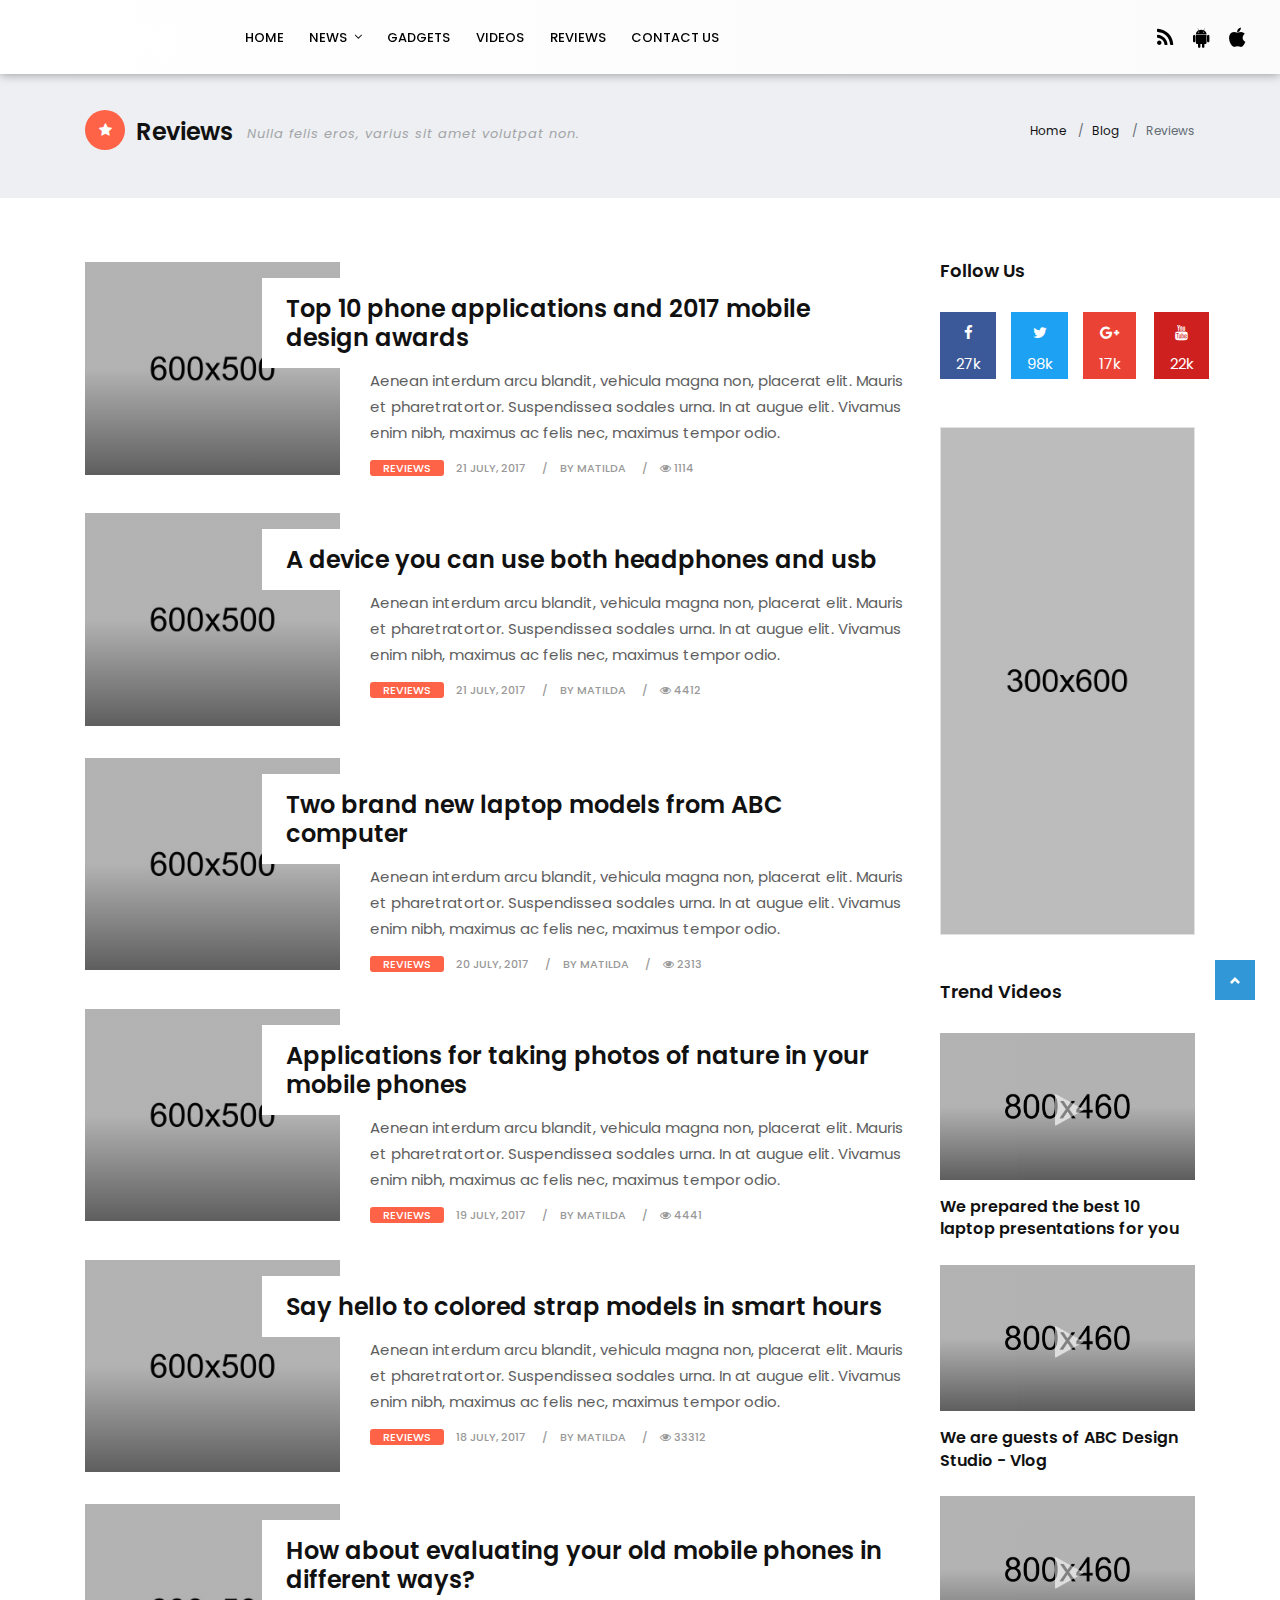
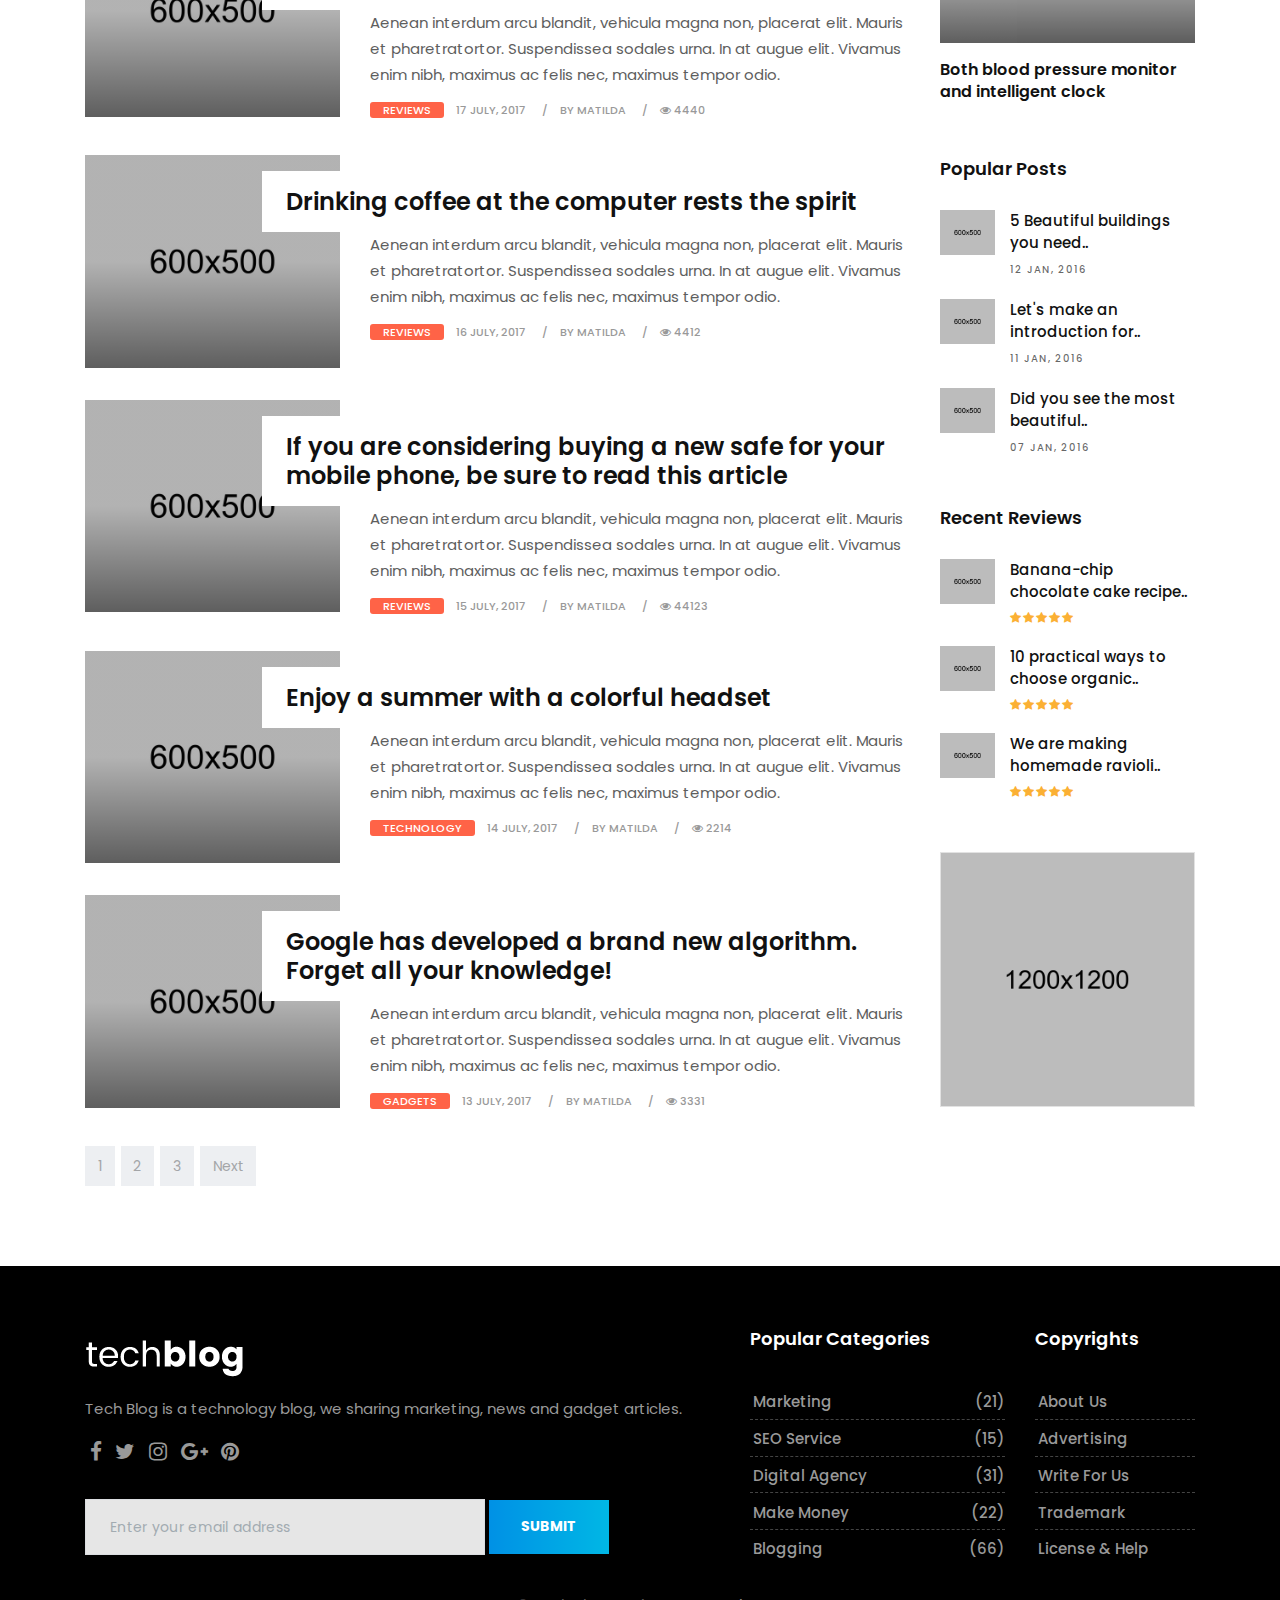
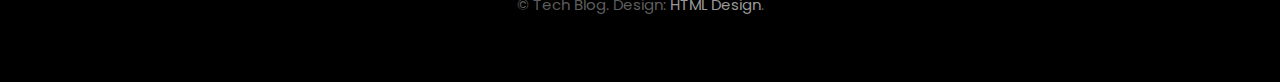
<file: tech-category-03.html>
<!DOCTYPE html>
<html lang="en">

    <!-- Basic -->
    <meta charset="utf-8">
    <meta http-equiv="X-UA-Compatible" content="IE=edge">
    
    <!-- Mobile Metas -->
    <meta name="viewport" content="width=device-width, initial-scale=1, shrink-to-fit=no">
    
    <!-- Site Metas -->
    <title>Tech Blog - Stylish Magazine Blog Template</title>
    <meta name="keywords" content="">
    <meta name="description" content="">
    <meta name="author" content="">
    
    <!-- Site Icons -->
    <link rel="shortcut icon" href="images/favicon.ico" type="image/x-icon" />
    <link rel="apple-touch-icon" href="images/apple-touch-icon.png">
    
    <!-- Design fonts -->
    <link href="https://fonts.googleapis.com/css?family=Poppins:300,400,500,600,700" rel="stylesheet"> 

    <!-- Bootstrap core CSS -->
    <link href="css/bootstrap.css" rel="stylesheet">

    <!-- FontAwesome Icons core CSS -->
    <link href="css/font-awesome.min.css" rel="stylesheet">

    <!-- Custom styles for this template -->
    <link href="style.css" rel="stylesheet">

    <!-- Responsive styles for this template -->
    <link href="css/responsive.css" rel="stylesheet">

    <!-- Colors for this template -->
    <link href="css/colors.css" rel="stylesheet">

    <!-- Version Tech CSS for this template -->
    <link href="css/version/tech.css" rel="stylesheet">

    <!--[if lt IE 9]>
      <script src="https://oss.maxcdn.com/libs/html5shiv/3.7.0/html5shiv.js"></script>
      <script src="https://oss.maxcdn.com/libs/respond.js/1.4.2/respond.min.js"></script>
    <![endif]-->

</head>
<body>

    <div id="wrapper">
        <header class="tech-header header">
            <div class="container-fluid">
                <nav class="navbar navbar-toggleable-md navbar-inverse fixed-top bg-inverse">
                    <button class="navbar-toggler navbar-toggler-right" type="button" data-toggle="collapse" data-target="#navbarCollapse" aria-controls="navbarCollapse" aria-expanded="false" aria-label="Toggle navigation">
                        <span class="navbar-toggler-icon"></span>
                    </button>
                    <a class="navbar-brand" href="tech-index.html"><img src="images/version/tech-logo.png" alt=""></a>
                    <div class="collapse navbar-collapse" id="navbarCollapse">
                        <ul class="navbar-nav mr-auto">
                            <li class="nav-item">
                                <a class="nav-link" href="tech-index.html">Home</a>
                            </li>
                            <li class="nav-item dropdown has-submenu menu-large hidden-md-down hidden-sm-down hidden-xs-down">
                                <a class="nav-link dropdown-toggle" href="#" id="dropdown01" data-toggle="dropdown" aria-haspopup="true" aria-expanded="false">News</a>
                                <ul class="dropdown-menu megamenu" aria-labelledby="dropdown01">
                                    <li>
                                        <div class="container">
                                            <div class="mega-menu-content clearfix">
                                                <div class="tab">
                                                    <button class="tablinks active" onclick="openCategory(event, 'cat01')">Science</button>
                                                    <button class="tablinks" onclick="openCategory(event, 'cat02')">Technology</button>
                                                    <button class="tablinks" onclick="openCategory(event, 'cat03')">Social Media</button>
                                                    <button class="tablinks" onclick="openCategory(event, 'cat04')">Car News</button>
                                                    <button class="tablinks" onclick="openCategory(event, 'cat05')">Worldwide</button>
                                                </div>

                                                <div class="tab-details clearfix">
                                                    <div id="cat01" class="tabcontent active">
                                                        <div class="row">
                                                            <div class="col-lg-3 col-md-6 col-sm-12 col-xs-12">
                                                                <div class="blog-box">
                                                                    <div class="post-media">
                                                                        <a href="tech-single.html" title="">
                                                                            <img src="upload/tech_menu_01.jpg" alt="" class="img-fluid">
                                                                            <div class="hovereffect">
                                                                            </div><!-- end hover -->
                                                                            <span class="menucat">Science</span>
                                                                        </a>
                                                                    </div><!-- end media -->
                                                                    <div class="blog-meta">
                                                                        <h4><a href="tech-single.html" title="">Top 10+ care advice for your toenails</a></h4>
                                                                    </div><!-- end meta -->
                                                                </div><!-- end blog-box -->
                                                            </div>

                                                            <div class="col-lg-3 col-md-6 col-sm-12 col-xs-12">
                                                                <div class="blog-box">
                                                                    <div class="post-media">
                                                                        <a href="tech-single.html" title="">
                                                                            <img src="upload/tech_menu_02.jpg" alt="" class="img-fluid">
                                                                            <div class="hovereffect">
                                                                            </div><!-- end hover -->
                                                                            <span class="menucat">Science</span>
                                                                        </a>
                                                                    </div><!-- end media -->
                                                                    <div class="blog-meta">
                                                                        <h4><a href="tech-single.html" title="">The secret of your beauty is handmade soap</a></h4>
                                                                    </div><!-- end meta -->
                                                                </div><!-- end blog-box -->
                                                            </div>

                                                            <div class="col-lg-3 col-md-6 col-sm-12 col-xs-12">
                                                                <div class="blog-box">
                                                                    <div class="post-media">
                                                                        <a href="tech-single.html" title="">
                                                                            <img src="upload/tech_menu_03.jpg" alt="" class="img-fluid">
                                                                            <div class="hovereffect">
                                                                            </div><!-- end hover -->
                                                                            <span class="menucat">Science</span>
                                                                        </a>
                                                                    </div><!-- end media -->
                                                                    <div class="blog-meta">
                                                                        <h4><a href="tech-single.html" title="">Benefits of face mask made from mud</a></h4>
                                                                    </div><!-- end meta -->
                                                                </div><!-- end blog-box -->
                                                            </div>

                                                            <div class="col-lg-3 col-md-6 col-sm-12 col-xs-12">
                                                                <div class="blog-box">
                                                                    <div class="post-media">
                                                                        <a href="tech-single.html" title="">
                                                                            <img src="upload/tech_menu_04.jpg" alt="" class="img-fluid">
                                                                            <div class="hovereffect">
                                                                            </div><!-- end hover -->
                                                                            <span class="menucat">Science</span>
                                                                        </a>
                                                                    </div><!-- end media -->
                                                                    <div class="blog-meta">
                                                                        <h4><a href="tech-single.html" title="">Relax with the unique warmth of candle flavor</a></h4>
                                                                    </div><!-- end meta -->
                                                                </div><!-- end blog-box -->
                                                            </div>
                                                        </div><!-- end row -->
                                                    </div>
                                                    <div id="cat02" class="tabcontent">
                                                        <div class="row">
                                                            <div class="col-lg-3 col-md-6 col-sm-12 col-xs-12">
                                                                <div class="blog-box">
                                                                    <div class="post-media">
                                                                        <a href="tech-single.html" title="">
                                                                            <img src="upload/tech_menu_05.jpg" alt="" class="img-fluid">
                                                                            <div class="hovereffect">
                                                                            </div><!-- end hover -->
                                                                            <span class="menucat">Technology</span>
                                                                        </a>
                                                                    </div><!-- end media -->
                                                                    <div class="blog-meta">
                                                                        <h4><a href="tech-single.html" title="">2017 summer stamp will have design models here</a></h4>
                                                                    </div><!-- end meta -->
                                                                </div><!-- end blog-box -->
                                                            </div>

                                                            <div class="col-lg-3 col-md-6 col-sm-12 col-xs-12">
                                                                <div class="blog-box">
                                                                    <div class="post-media">
                                                                        <a href="tech-single.html" title="">
                                                                            <img src="upload/tech_menu_06.jpg" alt="" class="img-fluid">
                                                                            <div class="hovereffect">
                                                                            </div><!-- end hover -->
                                                                            <span class="menucat">Technology</span>
                                                                        </a>
                                                                    </div><!-- end media -->
                                                                    <div class="blog-meta">
                                                                        <h4><a href="tech-single.html" title="">Which color is the most suitable color for you?</a></h4>
                                                                    </div><!-- end meta -->
                                                                </div><!-- end blog-box -->
                                                            </div>

                                                            <div class="col-lg-3 col-md-6 col-sm-12 col-xs-12">
                                                                <div class="blog-box">
                                                                    <div class="post-media">
                                                                        <a href="tech-single.html" title="">
                                                                            <img src="upload/tech_menu_07.jpg" alt="" class="img-fluid">
                                                                            <div class="hovereffect">
                                                                            </div><!-- end hover -->
                                                                            <span class="menucat">Technology</span>
                                                                        </a>
                                                                    </div><!-- end media -->
                                                                    <div class="blog-meta">
                                                                        <h4><a href="tech-single.html" title="">Subscribe to these sites to keep an eye on the fashion</a></h4>
                                                                    </div><!-- end meta -->
                                                                </div><!-- end blog-box -->
                                                            </div>

                                                            <div class="col-lg-3 col-md-6 col-sm-12 col-xs-12">
                                                                <div class="blog-box">
                                                                    <div class="post-media">
                                                                        <a href="tech-single.html" title="">
                                                                            <img src="upload/tech_menu_08.jpg" alt="" class="img-fluid">
                                                                            <div class="hovereffect">
                                                                            </div><!-- end hover -->
                                                                            <span class="menucat">Technology</span>
                                                                        </a>
                                                                    </div><!-- end media -->
                                                                    <div class="blog-meta">
                                                                        <h4><a href="tech-single.html" title="">The most trends of this year with color combination</a></h4>
                                                                    </div><!-- end meta -->
                                                                </div><!-- end blog-box -->
                                                            </div>
                                                        </div><!-- end row -->
                                                    </div>
                                                    <div id="cat03" class="tabcontent">
                                                        <div class="row">
                                                            <div class="col-lg-3 col-md-6 col-sm-12 col-xs-12">
                                                                <div class="blog-box">
                                                                    <div class="post-media">
                                                                        <a href="tech-single.html" title="">
                                                                            <img src="upload/tech_menu_09.jpg" alt="" class="img-fluid">
                                                                            <div class="hovereffect">
                                                                            </div><!-- end hover -->
                                                                            <span class="menucat">Social Media</span>
                                                                        </a>
                                                                    </div><!-- end media -->
                                                                    <div class="blog-meta">
                                                                        <h4><a href="tech-single.html" title="">I visited the architects of Istanbul for you</a></h4>
                                                                    </div><!-- end meta -->
                                                                </div><!-- end blog-box -->
                                                            </div>

                                                            <div class="col-lg-3 col-md-6 col-sm-12 col-xs-12">
                                                                <div class="blog-box">
                                                                    <div class="post-media">
                                                                        <a href="tech-single.html" title="">
                                                                            <img src="upload/tech_menu_10.jpg" alt="" class="img-fluid">
                                                                            <div class="hovereffect">
                                                                            </div><!-- end hover -->
                                                                            <span class="menucat">Social Media</span>
                                                                        </a>
                                                                    </div><!-- end media -->
                                                                    <div class="blog-meta">
                                                                        <h4><a href="tech-single.html" title="">Prepared handmade dish dish in the Netherlands</a></h4>
                                                                    </div><!-- end meta -->
                                                                </div><!-- end blog-box -->
                                                            </div>

                                                            <div class="col-lg-3 col-md-6 col-sm-12 col-xs-12">
                                                                <div class="blog-box">
                                                                    <div class="post-media">
                                                                        <a href="tech-single.html" title="">
                                                                            <img src="upload/tech_menu_11.jpg" alt="" class="img-fluid">
                                                                            <div class="hovereffect">
                                                                            </div><!-- end hover -->
                                                                            <span class="menucat">Social Media</span>
                                                                        </a>
                                                                    </div><!-- end media -->
                                                                    <div class="blog-meta">
                                                                        <h4><a href="tech-single.html" title="">I recommend you visit the fairy chimneys</a></h4>
                                                                    </div><!-- end meta -->
                                                                </div><!-- end blog-box -->
                                                            </div>

                                                            <div class="col-lg-3 col-md-6 col-sm-12 col-xs-12">
                                                                <div class="blog-box">
                                                                    <div class="post-media">
                                                                        <a href="tech-single.html" title="">
                                                                            <img src="upload/tech_menu_12.jpg" alt="" class="img-fluid">
                                                                            <div class="hovereffect">
                                                                            </div><!-- end hover -->
                                                                            <span class="menucat">Social Media</span>
                                                                        </a>
                                                                    </div><!-- end media -->
                                                                    <div class="blog-meta">
                                                                        <h4><a href="tech-single.html" title="">One of the most beautiful ports in the world</a></h4>
                                                                    </div><!-- end meta -->
                                                                </div><!-- end blog-box -->
                                                            </div>
                                                        </div><!-- end row -->
                                                    </div>
                                                    <div id="cat04" class="tabcontent">
                                                        <div class="row">
                                                            <div class="col-lg-3 col-md-6 col-sm-12 col-xs-12">
                                                                <div class="blog-box">
                                                                    <div class="post-media">
                                                                        <a href="tech-single.html" title="">
                                                                            <img src="upload/tech_menu_13.jpg" alt="" class="img-fluid">
                                                                            <div class="hovereffect">
                                                                            </div><!-- end hover -->
                                                                            <span class="menucat">Car News</span>
                                                                        </a>
                                                                    </div><!-- end media -->
                                                                    <div class="blog-meta">
                                                                        <h4><a href="tech-single.html" title="">A collection of the most beautiful shop designs</a></h4>
                                                                    </div><!-- end meta -->
                                                                </div><!-- end blog-box -->
                                                            </div>

                                                            <div class="col-lg-3 col-md-6 col-sm-12 col-xs-12">
                                                                <div class="blog-box">
                                                                    <div class="post-media">
                                                                        <a href="tech-single.html" title="">
                                                                            <img src="upload/tech_menu_14.jpg" alt="" class="img-fluid">
                                                                            <div class="hovereffect">
                                                                            </div><!-- end hover -->
                                                                            <span class="menucat">Car News</span>
                                                                        </a>
                                                                    </div><!-- end media -->
                                                                    <div class="blog-meta">
                                                                        <h4><a href="tech-single.html" title="">America's and Canada's most beautiful wine houses</a></h4>
                                                                    </div><!-- end meta -->
                                                                </div><!-- end blog-box -->
                                                            </div>

                                                            <div class="col-lg-3 col-md-6 col-sm-12 col-xs-12">
                                                                <div class="blog-box">
                                                                    <div class="post-media">
                                                                        <a href="tech-single.html" title="">
                                                                            <img src="upload/tech_menu_15.jpg" alt="" class="img-fluid">
                                                                            <div class="hovereffect">
                                                                            </div><!-- end hover -->
                                                                            <span class="menucat">Car News</span>
                                                                        </a>
                                                                    </div><!-- end media -->
                                                                    <div class="blog-meta">
                                                                        <h4><a href="tech-single.html" title="">The most professional ways to color your walls</a></h4>
                                                                    </div><!-- end meta -->
                                                                </div><!-- end blog-box -->
                                                            </div>

                                                            <div class="col-lg-3 col-md-6 col-sm-12 col-xs-12">
                                                                <div class="blog-box">
                                                                    <div class="post-media">
                                                                        <a href="tech-single.html" title="">
                                                                            <img src="upload/tech_menu_16.jpg" alt="" class="img-fluid">
                                                                            <div class="hovereffect">
                                                                            </div><!-- end hover -->
                                                                            <span class="menucat">Car News</span>
                                                                        </a>
                                                                    </div><!-- end media -->
                                                                    <div class="blog-meta">
                                                                        <h4><a href="tech-single.html" title="">Stylish cabinet designs and furnitures</a></h4>
                                                                    </div><!-- end meta -->
                                                                </div><!-- end blog-box -->
                                                            </div>
                                                        </div><!-- end row -->
                                                    </div>
                                                    <div id="cat05" class="tabcontent">
                                                        <div class="row">
                                                            <div class="col-lg-3 col-md-6 col-sm-12 col-xs-12">
                                                                <div class="blog-box">
                                                                    <div class="post-media">
                                                                        <a href="tech-single.html" title="">
                                                                            <img src="upload/tech_menu_17.jpg" alt="" class="img-fluid">
                                                                            <div class="hovereffect">
                                                                            </div><!-- end hover -->
                                                                            <span class="menucat">Worldwide</span>
                                                                        </a>
                                                                    </div><!-- end media -->
                                                                    <div class="blog-meta">
                                                                        <h4><a href="tech-single.html" title="">Grilled vegetable with fish prepared with fish</a></h4>
                                                                    </div><!-- end meta -->
                                                                </div><!-- end blog-box -->
                                                            </div>

                                                            <div class="col-lg-3 col-md-6 col-sm-12 col-xs-12">
                                                                <div class="blog-box">
                                                                    <div class="post-media">
                                                                        <a href="tech-single.html" title="">
                                                                            <img src="upload/tech_menu_18.jpg" alt="" class="img-fluid">
                                                                            <div class="hovereffect">
                                                                            </div><!-- end hover -->
                                                                            <span class="menucat">Worldwide</span>
                                                                        </a>
                                                                    </div><!-- end media -->
                                                                    <div class="blog-meta">
                                                                        <h4><a href="tech-single.html" title="">The world's finest and clean meat restaurants</a></h4>
                                                                    </div><!-- end meta -->
                                                                </div><!-- end blog-box -->
                                                            </div>

                                                            <div class="col-lg-3 col-md-6 col-sm-12 col-xs-12">
                                                                <div class="blog-box">
                                                                    <div class="post-media">
                                                                        <a href="tech-single.html" title="">
                                                                            <img src="upload/tech_menu_19.jpg" alt="" class="img-fluid">
                                                                            <div class="hovereffect">
                                                                            </div><!-- end hover -->
                                                                            <span class="menucat">Worldwide</span>
                                                                        </a>
                                                                    </div><!-- end media -->
                                                                    <div class="blog-meta">
                                                                        <h4><a href="tech-single.html" title="">Fried veal and vegetable dish</a></h4>
                                                                    </div><!-- end meta -->
                                                                </div><!-- end blog-box -->
                                                            </div>

                                                            <div class="col-lg-3 col-md-6 col-sm-12 col-xs-12">
                                                                <div class="blog-box">
                                                                    <div class="post-media">
                                                                        <a href="tech-single.html" title="">
                                                                            <img src="upload/tech_menu_20.jpg" alt="" class="img-fluid">
                                                                            <div class="hovereffect">
                                                                            </div><!-- end hover -->
                                                                            <span class="menucat">Worldwide</span>
                                                                        </a>
                                                                    </div><!-- end media -->
                                                                    <div class="blog-meta">
                                                                        <h4><a href="tech-single.html" title="">Tasty pasta sauces and recipes</a></h4>
                                                                    </div><!-- end meta -->
                                                                </div><!-- end blog-box -->
                                                            </div>
                                                        </div><!-- end row -->
                                                    </div>
                                                </div><!-- end tab-details -->
                                            </div><!-- end mega-menu-content -->
                                        </div>
                                    </li>
                                </ul>
                            </li>
                            <li class="nav-item">
                                <a class="nav-link" href="tech-category-01.html">Gadgets</a>
                            </li>                   
                            <li class="nav-item">
                                <a class="nav-link" href="tech-category-02.html">Videos</a>
                            </li>
                            <li class="nav-item">
                                <a class="nav-link" href="tech-category-03.html">Reviews</a>
                            </li>
                            <li class="nav-item">
                                <a class="nav-link" href="tech-contact.html">Contact Us</a>
                            </li>
                        </ul>
                        <ul class="navbar-nav mr-2">
                            <li class="nav-item">
                                <a class="nav-link" href="#"><i class="fa fa-rss"></i></a>
                            </li>
                            <li class="nav-item">
                                <a class="nav-link" href="#"><i class="fa fa-android"></i></a>
                            </li>
                            <li class="nav-item">
                                <a class="nav-link" href="#"><i class="fa fa-apple"></i></a>
                            </li>
                        </ul>
                    </div>
                </nav>
            </div><!-- end container-fluid -->
        </header><!-- end market-header -->

        <div class="page-title lb single-wrapper">
            <div class="container">
                <div class="row">
                    <div class="col-lg-8 col-md-8 col-sm-12 col-xs-12">
                        <h2><i class="fa fa-star bg-orange"></i> Reviews <small class="hidden-xs-down hidden-sm-down">Nulla felis eros, varius sit amet volutpat non. </small></h2>
                    </div><!-- end col -->
                    <div class="col-lg-4 col-md-4 col-sm-12 hidden-xs-down hidden-sm-down">
                        <ol class="breadcrumb">
                            <li class="breadcrumb-item"><a href="#">Home</a></li>
                            <li class="breadcrumb-item"><a href="#">Blog</a></li>
                            <li class="breadcrumb-item active">Reviews</li>
                        </ol>
                    </div><!-- end col -->                    
                </div><!-- end row -->
            </div><!-- end container -->
        </div><!-- end page-title -->

        <section class="section">
            <div class="container">
                <div class="row">
                    <div class="col-lg-9 col-md-12 col-sm-12 col-xs-12">
                        <div class="page-wrapper">
                            <div class="blog-list clearfix">
                                <div class="blog-box row">
                                    <div class="col-md-4">
                                        <div class="post-media">
                                            <a href="tech-single.html" title="">
                                                <img src="upload/tech_blog_01.jpg" alt="" class="img-fluid">
                                                <div class="hovereffect"></div>
                                            </a>
                                        </div><!-- end media -->
                                    </div><!-- end col -->

                                    <div class="blog-meta big-meta col-md-8">
                                        <h4><a href="tech-single.html" title="">Top 10 phone applications and 2017 mobile design awards</a></h4>
                                        <p>Aenean interdum arcu blandit, vehicula magna non, placerat elit. Mauris et pharetratortor. Suspendissea sodales urna. In at augue elit. Vivamus enim nibh, maximus ac felis nec, maximus tempor odio.</p>
                                        <small class="firstsmall"><a class="bg-orange" href="tech-category-01.html" title="">Reviews</a></small>
                                        <small><a href="tech-single.html" title="">21 July, 2017</a></small>
                                        <small><a href="tech-author.html" title="">by Matilda</a></small>
                                        <small><a href="tech-single.html" title=""><i class="fa fa-eye"></i> 1114</a></small>
                                    </div><!-- end meta -->
                                </div><!-- end blog-box -->

                                <hr class="invis">

                                <div class="blog-box row">
                                    <div class="col-md-4">
                                        <div class="post-media">
                                            <a href="tech-single.html" title="">
                                                <img src="upload/tech_blog_02.jpg" alt="" class="img-fluid">
                                                <div class="hovereffect"></div>
                                            </a>
                                        </div><!-- end media -->
                                    </div><!-- end col -->

                                    <div class="blog-meta big-meta col-md-8">
                                        <h4><a href="tech-single.html" title="">A device you can use both headphones and usb</a></h4>
                                        <p>Aenean interdum arcu blandit, vehicula magna non, placerat elit. Mauris et pharetratortor. Suspendissea sodales urna. In at augue elit. Vivamus enim nibh, maximus ac felis nec, maximus tempor odio.</p>
                                        <small class="firstsmall"><a class="bg-orange" href="tech-category-01.html" title="">Reviews</a></small>
                                        <small><a href="tech-single.html" title="">21 July, 2017</a></small>
                                        <small><a href="tech-author.html" title="">by Matilda</a></small>
                                        <small><a href="tech-single.html" title=""><i class="fa fa-eye"></i> 4412</a></small>
                                    </div><!-- end meta -->
                                </div><!-- end blog-box -->

                                <hr class="invis">

                                <div class="blog-box row">
                                    <div class="col-md-4">
                                        <div class="post-media">
                                            <a href="tech-single.html" title="">
                                                <img src="upload/tech_blog_03.jpg" alt="" class="img-fluid">
                                                <div class="hovereffect"></div>
                                            </a>
                                        </div><!-- end media -->
                                    </div><!-- end col -->

                                    <div class="blog-meta big-meta col-md-8">
                                        <h4><a href="tech-single.html" title="">Two brand new laptop models from ABC computer</a></h4>
                                        <p>Aenean interdum arcu blandit, vehicula magna non, placerat elit. Mauris et pharetratortor. Suspendissea sodales urna. In at augue elit. Vivamus enim nibh, maximus ac felis nec, maximus tempor odio.</p>
                                        <small class="firstsmall"><a class="bg-orange" href="tech-category-01.html" title="">Reviews</a></small>
                                        <small><a href="tech-single.html" title="">20 July, 2017</a></small>
                                        <small><a href="tech-author.html" title="">by Matilda</a></small>
                                        <small><a href="tech-single.html" title=""><i class="fa fa-eye"></i> 2313</a></small>
                                    </div><!-- end meta -->
                                </div><!-- end blog-box -->

                                <hr class="invis">

                                <div class="blog-box row">
                                    <div class="col-md-4">
                                        <div class="post-media">
                                            <a href="tech-single.html" title="">
                                                <img src="upload/tech_blog_04.jpg" alt="" class="img-fluid">
                                                <div class="hovereffect"></div>
                                            </a>
                                        </div><!-- end media -->
                                    </div><!-- end col -->

                                    <div class="blog-meta big-meta col-md-8">
                                        <h4><a href="tech-single.html" title="">Applications for taking photos of nature in your mobile phones</a></h4>
                                        <p>Aenean interdum arcu blandit, vehicula magna non, placerat elit. Mauris et pharetratortor. Suspendissea sodales urna. In at augue elit. Vivamus enim nibh, maximus ac felis nec, maximus tempor odio.</p>
                                        <small class="firstsmall"><a class="bg-orange" href="tech-category-01.html" title="">Reviews</a></small>
                                        <small><a href="tech-single.html" title="">19 July, 2017</a></small>
                                        <small><a href="tech-author.html" title="">by Matilda</a></small>
                                        <small><a href="tech-single.html" title=""><i class="fa fa-eye"></i> 4441</a></small>
                                    </div><!-- end meta -->
                                </div><!-- end blog-box -->

                                <hr class="invis">

                                <div class="blog-box row">
                                    <div class="col-md-4">
                                        <div class="post-media">
                                            <a href="tech-single.html" title="">
                                                <img src="upload/tech_blog_05.jpg" alt="" class="img-fluid">
                                                <div class="hovereffect"></div>
                                            </a>
                                        </div><!-- end media -->
                                    </div><!-- end col -->

                                    <div class="blog-meta big-meta col-md-8">
                                        <h4><a href="tech-single.html" title="">Say hello to colored strap models in smart hours</a></h4>
                                        <p>Aenean interdum arcu blandit, vehicula magna non, placerat elit. Mauris et pharetratortor. Suspendissea sodales urna. In at augue elit. Vivamus enim nibh, maximus ac felis nec, maximus tempor odio.</p>
                                        <small class="firstsmall"><a class="bg-orange" href="tech-category-01.html" title="">Reviews</a></small>
                                        <small><a href="tech-single.html" title="">18 July, 2017</a></small>
                                        <small><a href="tech-author.html" title="">by Matilda</a></small>
                                        <small><a href="tech-single.html" title=""><i class="fa fa-eye"></i> 33312</a></small>
                                    </div><!-- end meta -->
                                </div><!-- end blog-box -->

                                <hr class="invis">

                                <div class="blog-box row">
                                    <div class="col-md-4">
                                        <div class="post-media">
                                            <a href="tech-single.html" title="">
                                                <img src="upload/tech_blog_06.jpg" alt="" class="img-fluid">
                                                <div class="hovereffect"></div>
                                            </a>
                                        </div><!-- end media -->
                                    </div><!-- end col -->

                                    <div class="blog-meta big-meta col-md-8">
                                        <h4><a href="tech-single.html" title="">How about evaluating your old mobile phones in different ways?</a></h4>
                                        <p>Aenean interdum arcu blandit, vehicula magna non, placerat elit. Mauris et pharetratortor. Suspendissea sodales urna. In at augue elit. Vivamus enim nibh, maximus ac felis nec, maximus tempor odio.</p>
                                        <small class="firstsmall"><a class="bg-orange" href="tech-category-01.html" title="">Reviews</a></small>
                                        <small><a href="tech-single.html" title="">17 July, 2017</a></small>
                                        <small><a href="tech-author.html" title="">by Matilda</a></small>
                                        <small><a href="tech-single.html" title=""><i class="fa fa-eye"></i> 4440</a></small>
                                    </div><!-- end meta -->
                                </div><!-- end blog-box -->

                                <hr class="invis">

                                <div class="blog-box row">
                                    <div class="col-md-4">
                                        <div class="post-media">
                                            <a href="tech-single.html" title="">
                                                <img src="upload/tech_blog_07.jpg" alt="" class="img-fluid">
                                                <div class="hovereffect"></div>
                                            </a>
                                        </div><!-- end media -->
                                    </div><!-- end col -->

                                    <div class="blog-meta big-meta col-md-8">
                                        <h4><a href="tech-single.html" title="">Drinking coffee at the computer rests the spirit</a></h4>
                                        <p>Aenean interdum arcu blandit, vehicula magna non, placerat elit. Mauris et pharetratortor. Suspendissea sodales urna. In at augue elit. Vivamus enim nibh, maximus ac felis nec, maximus tempor odio.</p>
                                        <small class="firstsmall"><a class="bg-orange" href="tech-category-01.html" title="">Reviews</a></small>
                                        <small><a href="tech-single.html" title="">16 July, 2017</a></small>
                                        <small><a href="tech-author.html" title="">by Matilda</a></small>
                                        <small><a href="tech-single.html" title=""><i class="fa fa-eye"></i> 4412</a></small>
                                    </div><!-- end meta -->
                                </div><!-- end blog-box -->

                                <hr class="invis">

                                <div class="blog-box row">
                                    <div class="col-md-4">
                                        <div class="post-media">
                                            <a href="tech-single.html" title="">
                                                <img src="upload/tech_blog_08.jpg" alt="" class="img-fluid">
                                                <div class="hovereffect"></div>
                                            </a>
                                        </div><!-- end media -->
                                    </div><!-- end col -->

                                    <div class="blog-meta big-meta col-md-8">
                                        <h4><a href="tech-single.html" title="">If you are considering buying a new safe for your mobile phone, be sure to read this article</a></h4>
                                        <p>Aenean interdum arcu blandit, vehicula magna non, placerat elit. Mauris et pharetratortor. Suspendissea sodales urna. In at augue elit. Vivamus enim nibh, maximus ac felis nec, maximus tempor odio.</p>
                                        <small class="firstsmall"><a class="bg-orange" href="tech-category-01.html" title="">Reviews</a></small>
                                        <small><a href="tech-single.html" title="">15 July, 2017</a></small>
                                        <small><a href="tech-author.html" title="">by Matilda</a></small>
                                        <small><a href="tech-single.html" title=""><i class="fa fa-eye"></i> 44123</a></small>
                                    </div><!-- end meta -->
                                </div><!-- end blog-box -->

                                <hr class="invis">

                                <div class="blog-box row">
                                    <div class="col-md-4">
                                        <div class="post-media">
                                            <a href="tech-single.html" title="">
                                                <img src="upload/tech_blog_09.jpg" alt="" class="img-fluid">
                                                <div class="hovereffect"></div>
                                            </a>
                                        </div><!-- end media -->
                                    </div><!-- end col -->

                                    <div class="blog-meta big-meta col-md-8">
                                        <h4><a href="tech-single.html" title="">Enjoy a summer with a colorful headset</a></h4>
                                        <p>Aenean interdum arcu blandit, vehicula magna non, placerat elit. Mauris et pharetratortor. Suspendissea sodales urna. In at augue elit. Vivamus enim nibh, maximus ac felis nec, maximus tempor odio.</p>
                                        <small class="firstsmall"><a class="bg-orange" href="tech-category-01.html" title="">Technology</a></small>
                                        <small><a href="tech-single.html" title="">14 July, 2017</a></small>
                                        <small><a href="tech-author.html" title="">by Matilda</a></small>
                                        <small><a href="tech-single.html" title=""><i class="fa fa-eye"></i> 2214</a></small>
                                    </div><!-- end meta -->
                                </div><!-- end blog-box -->

                                <hr class="invis">

                                <div class="blog-box row">
                                    <div class="col-md-4">
                                        <div class="post-media">
                                            <a href="tech-single.html" title="">
                                                <img src="upload/tech_blog_10.jpg" alt="" class="img-fluid">
                                                <div class="hovereffect"></div>
                                            </a>
                                        </div><!-- end media -->
                                    </div><!-- end col -->

                                    <div class="blog-meta big-meta col-md-8">
                                        <h4><a href="tech-single.html" title="">Google has developed a brand new algorithm. Forget all your knowledge!</a></h4>
                                        <p>Aenean interdum arcu blandit, vehicula magna non, placerat elit. Mauris et pharetratortor. Suspendissea sodales urna. In at augue elit. Vivamus enim nibh, maximus ac felis nec, maximus tempor odio.</p>
                                        <small class="firstsmall"><a class="bg-orange" href="tech-category-01.html" title="">Gadgets</a></small>
                                        <small><a href="tech-single.html" title="">13 July, 2017</a></small>
                                        <small><a href="tech-author.html" title="">by Matilda</a></small>
                                        <small><a href="tech-single.html" title=""><i class="fa fa-eye"></i> 3331</a></small>
                                    </div><!-- end meta -->
                                </div><!-- end blog-box -->
                            </div><!-- end blog-list -->
                        </div><!-- end page-wrapper -->

                        <hr class="invis">

                        <div class="row">
                            <div class="col-md-12">
                                <nav aria-label="Page navigation">
                                    <ul class="pagination justify-content-start">
                                        <li class="page-item"><a class="page-link" href="#">1</a></li>
                                        <li class="page-item"><a class="page-link" href="#">2</a></li>
                                        <li class="page-item"><a class="page-link" href="#">3</a></li>
                                        <li class="page-item">
                                            <a class="page-link" href="#">Next</a>
                                        </li>
                                    </ul>
                                </nav>
                            </div><!-- end col -->
                        </div><!-- end row -->
                    </div><!-- end col -->

                    <div class="col-lg-3 col-md-12 col-sm-12 col-xs-12">
                        <div class="sidebar">
                            <div class="widget">
                                <h2 class="widget-title">Follow Us</h2>

                                <div class="row text-center">
                                    <div class="col-lg-3 col-md-3 col-sm-3 col-xs-6">
                                        <a href="#" class="social-button facebook-button">
                                            <i class="fa fa-facebook"></i>
                                            <p>27k</p>
                                        </a>
                                    </div>

                                    <div class="col-lg-3 col-md-3 col-sm-3 col-xs-6">
                                        <a href="#" class="social-button twitter-button">
                                            <i class="fa fa-twitter"></i>
                                            <p>98k</p>
                                        </a>
                                    </div>

                                    <div class="col-lg-3 col-md-3 col-sm-3 col-xs-6">
                                        <a href="#" class="social-button google-button">
                                            <i class="fa fa-google-plus"></i>
                                            <p>17k</p>
                                        </a>
                                    </div>

                                    <div class="col-lg-3 col-md-3 col-sm-3 col-xs-6">
                                        <a href="#" class="social-button youtube-button">
                                            <i class="fa fa-youtube"></i>
                                            <p>22k</p>
                                        </a>
                                    </div>
                                </div>
                            </div><!-- end widget -->
                            
                            <div class="widget">
                                <div class="banner-spot clearfix">
                                    <div class="banner-img">
                                        <img src="upload/banner_07.jpg" alt="" class="img-fluid">
                                    </div><!-- end banner-img -->
                                </div><!-- end banner -->
                            </div><!-- end widget -->

                            <div class="widget">
                                <h2 class="widget-title">Trend Videos</h2>
                                <div class="trend-videos">
                                    <div class="blog-box">
                                        <div class="post-media">
                                            <a href="tech-single.html" title="">
                                                <img src="upload/tech_video_01.jpg" alt="" class="img-fluid">
                                                <div class="hovereffect">
                                                    <span class="videohover"></span>
                                                </div><!-- end hover -->
                                            </a>
                                        </div><!-- end media -->
                                        <div class="blog-meta">
                                            <h4><a href="tech-single.html" title="">We prepared the best 10 laptop presentations for you</a></h4>
                                        </div><!-- end meta -->
                                    </div><!-- end blog-box -->

                                    <hr class="invis">

                                    <div class="blog-box">
                                        <div class="post-media">
                                            <a href="tech-single.html" title="">
                                                <img src="upload/tech_video_02.jpg" alt="" class="img-fluid">
                                                <div class="hovereffect">
                                                    <span class="videohover"></span>
                                                </div><!-- end hover -->
                                            </a>
                                        </div><!-- end media -->
                                        <div class="blog-meta">
                                            <h4><a href="tech-single.html" title="">We are guests of ABC Design Studio - Vlog</a></h4>
                                        </div><!-- end meta -->
                                    </div><!-- end blog-box -->

                                    <hr class="invis">

                                    <div class="blog-box">
                                        <div class="post-media">
                                            <a href="tech-single.html" title="">
                                                <img src="upload/tech_video_03.jpg" alt="" class="img-fluid">
                                                <div class="hovereffect">
                                                    <span class="videohover"></span>
                                                </div><!-- end hover -->
                                            </a>
                                        </div><!-- end media -->
                                        <div class="blog-meta">
                                            <h4><a href="tech-single.html" title="">Both blood pressure monitor and intelligent clock</a></h4>
                                        </div><!-- end meta -->
                                    </div><!-- end blog-box -->
                                </div><!-- end videos -->
                            </div><!-- end widget -->

                            <div class="widget">
                                <h2 class="widget-title">Popular Posts</h2>
                                <div class="blog-list-widget">
                                    <div class="list-group">
                                        <a href="tech-single.html" class="list-group-item list-group-item-action flex-column align-items-start">
                                            <div class="w-100 justify-content-between">
                                                <img src="upload/tech_blog_08.jpg" alt="" class="img-fluid float-left">
                                                <h5 class="mb-1">5 Beautiful buildings you need..</h5>
                                                <small>12 Jan, 2016</small>
                                            </div>
                                        </a>

                                        <a href="tech-single.html" class="list-group-item list-group-item-action flex-column align-items-start">
                                            <div class="w-100 justify-content-between">
                                                <img src="upload/tech_blog_01.jpg" alt="" class="img-fluid float-left">
                                                <h5 class="mb-1">Let's make an introduction for..</h5>
                                                <small>11 Jan, 2016</small>
                                            </div>
                                        </a>

                                        <a href="tech-single.html" class="list-group-item list-group-item-action flex-column align-items-start">
                                            <div class="w-100 last-item justify-content-between">
                                                <img src="upload/tech_blog_03.jpg" alt="" class="img-fluid float-left">
                                                <h5 class="mb-1">Did you see the most beautiful..</h5>
                                                <small>07 Jan, 2016</small>
                                            </div>
                                        </a>
                                    </div>
                                </div><!-- end blog-list -->
                            </div><!-- end widget -->

                            <div class="widget">
                                <h2 class="widget-title">Recent Reviews</h2>
                                <div class="blog-list-widget">
                                    <div class="list-group">
                                        <a href="tech-single.html" class="list-group-item list-group-item-action flex-column align-items-start">
                                            <div class="w-100 justify-content-between">
                                                <img src="upload/tech_blog_02.jpg" alt="" class="img-fluid float-left">
                                                <h5 class="mb-1">Banana-chip chocolate cake recipe..</h5>
                                                <span class="rating">
                                                    <i class="fa fa-star"></i>
                                                    <i class="fa fa-star"></i>
                                                    <i class="fa fa-star"></i>
                                                    <i class="fa fa-star"></i>
                                                    <i class="fa fa-star"></i>
                                                </span>
                                            </div>
                                        </a>

                                        <a href="tech-single.html" class="list-group-item list-group-item-action flex-column align-items-start">
                                            <div class="w-100 justify-content-between">
                                                <img src="upload/tech_blog_03.jpg" alt="" class="img-fluid float-left">
                                                <h5 class="mb-1">10 practical ways to choose organic..</h5>
                                                <span class="rating">
                                                    <i class="fa fa-star"></i>
                                                    <i class="fa fa-star"></i>
                                                    <i class="fa fa-star"></i>
                                                    <i class="fa fa-star"></i>
                                                    <i class="fa fa-star"></i>
                                                </span>
                                            </div>
                                        </a>

                                        <a href="tech-single.html" class="list-group-item list-group-item-action flex-column align-items-start">
                                            <div class="w-100 last-item justify-content-between">
                                                <img src="upload/tech_blog_07.jpg" alt="" class="img-fluid float-left">
                                                <h5 class="mb-1">We are making homemade ravioli..</h5>
                                                <span class="rating">
                                                    <i class="fa fa-star"></i>
                                                    <i class="fa fa-star"></i>
                                                    <i class="fa fa-star"></i>
                                                    <i class="fa fa-star"></i>
                                                    <i class="fa fa-star"></i>
                                                </span>
                                            </div>
                                        </a>
                                    </div>
                                </div><!-- end blog-list -->
                            </div><!-- end widget -->
                            <div class="widget">
                                <div class="banner-spot clearfix">
                                    <div class="banner-img">
                                        <img src="upload/banner_03.jpg" alt="" class="img-fluid">
                                    </div><!-- end banner-img -->
                                </div><!-- end banner -->
                            </div><!-- end widget -->
                        </div><!-- end sidebar -->
                    </div><!-- end col -->
                </div><!-- end row -->
            </div><!-- end container -->
        </section>

        <footer class="footer">
            <div class="container">
                <div class="row">
                    <div class="col-lg-7">
                        <div class="widget">
                            <div class="footer-text text-left">
                                <a href="index.html"><img src="images/version/tech-footer-logo.png" alt="" class="img-fluid"></a>
                                <p>Tech Blog is a technology blog, we sharing marketing, news and gadget articles.</p>
                                <div class="social">
                                    <a href="#" data-toggle="tooltip" data-placement="bottom" title="Facebook"><i class="fa fa-facebook"></i></a>              
                                    <a href="#" data-toggle="tooltip" data-placement="bottom" title="Twitter"><i class="fa fa-twitter"></i></a>
                                    <a href="#" data-toggle="tooltip" data-placement="bottom" title="Instagram"><i class="fa fa-instagram"></i></a>
                                    <a href="#" data-toggle="tooltip" data-placement="bottom" title="Google Plus"><i class="fa fa-google-plus"></i></a>
                                    <a href="#" data-toggle="tooltip" data-placement="bottom" title="Pinterest"><i class="fa fa-pinterest"></i></a>
                                </div>

                                <hr class="invis">

                                <div class="newsletter-widget text-left">
                                    <form class="form-inline">
                                        <input type="text" class="form-control" placeholder="Enter your email address">
                                        <button type="submit" class="btn btn-primary">SUBMIT</button>
                                    </form>
                                </div><!-- end newsletter -->
                            </div><!-- end footer-text -->
                        </div><!-- end widget -->
                    </div><!-- end col -->

                    <div class="col-lg-3 col-md-12 col-sm-12 col-xs-12">
                        <div class="widget">
                            <h2 class="widget-title">Popular Categories</h2>
                            <div class="link-widget">
                                <ul>
                                    <li><a href="#">Marketing <span>(21)</span></a></li>
                                    <li><a href="#">SEO Service <span>(15)</span></a></li>
                                    <li><a href="#">Digital Agency <span>(31)</span></a></li>
                                    <li><a href="#">Make Money <span>(22)</span></a></li>
                                    <li><a href="#">Blogging <span>(66)</span></a></li>
                                </ul>
                            </div><!-- end link-widget -->
                        </div><!-- end widget -->
                    </div><!-- end col -->

                    <div class="col-lg-2 col-md-12 col-sm-12 col-xs-12">
                        <div class="widget">
                            <h2 class="widget-title">Copyrights</h2>
                            <div class="link-widget">
                                <ul>
                                    <li><a href="#">About us</a></li>
                                    <li><a href="#">Advertising</a></li>
                                    <li><a href="#">Write for us</a></li>
                                    <li><a href="#">Trademark</a></li>
                                    <li><a href="#">License & Help</a></li>
                                </ul>
                            </div><!-- end link-widget -->
                        </div><!-- end widget -->
                    </div><!-- end col -->
                </div>

                <div class="row">
                    <div class="col-md-12 text-center">
                        <br>
                        <div class="copyright">&copy; Tech Blog. Design: <a href="http://html.design">HTML Design</a>.</div>
                    </div>
                </div>
            </div><!-- end container -->
        </footer><!-- end footer -->

        <div class="dmtop">Scroll to Top</div>
        
    </div><!-- end wrapper -->

    <!-- Core JavaScript
    ================================================== -->
    <script src="js/jquery.min.js"></script>
    <script src="js/tether.min.js"></script>
    <script src="js/bootstrap.min.js"></script>
    <script src="js/custom.js"></script>

</body>
</html>
</file>
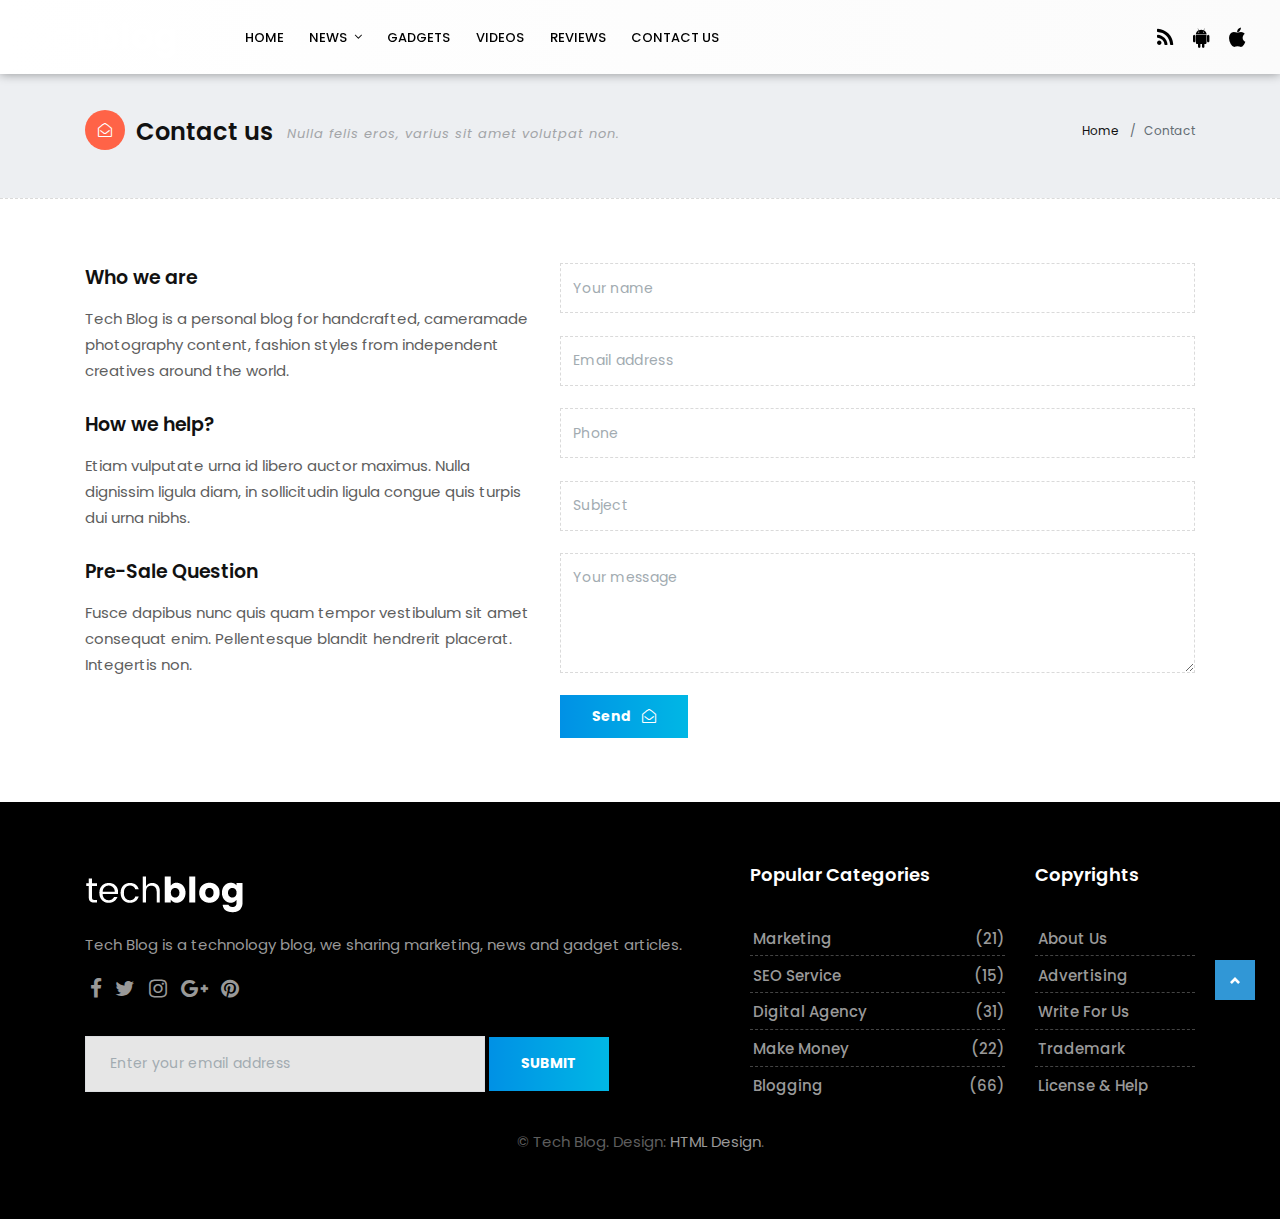
<file: tech-contact.html>
<!DOCTYPE html>
<html lang="en">

    <!-- Basic -->
    <meta charset="utf-8">
    <meta http-equiv="X-UA-Compatible" content="IE=edge">
    
    <!-- Mobile Metas -->
    <meta name="viewport" content="width=device-width, initial-scale=1, shrink-to-fit=no">
    
    <!-- Site Metas -->
    <title>Tech Blog - Stylish Magazine Blog Template</title>
    <meta name="keywords" content="">
    <meta name="description" content="">
    <meta name="author" content="">
    
    <!-- Site Icons -->
    <link rel="shortcut icon" href="images/favicon.ico" type="image/x-icon" />
    <link rel="apple-touch-icon" href="images/apple-touch-icon.png">
    
    <!-- Design fonts -->
    <link href="https://fonts.googleapis.com/css?family=Poppins:300,400,500,600,700" rel="stylesheet"> 

    <!-- Bootstrap core CSS -->
    <link href="css/bootstrap.css" rel="stylesheet">

    <!-- FontAwesome Icons core CSS -->
    <link href="css/font-awesome.min.css" rel="stylesheet">

    <!-- Custom styles for this template -->
    <link href="style.css" rel="stylesheet">

    <!-- Responsive styles for this template -->
    <link href="css/responsive.css" rel="stylesheet">

    <!-- Colors for this template -->
    <link href="css/colors.css" rel="stylesheet">

    <!-- Version Tech CSS for this template -->
    <link href="css/version/tech.css" rel="stylesheet">

    <!--[if lt IE 9]>
      <script src="https://oss.maxcdn.com/libs/html5shiv/3.7.0/html5shiv.js"></script>
      <script src="https://oss.maxcdn.com/libs/respond.js/1.4.2/respond.min.js"></script>
    <![endif]-->

</head>
<body>

    <div id="wrapper">
        <header class="tech-header header">
            <div class="container-fluid">
                <nav class="navbar navbar-toggleable-md navbar-inverse fixed-top bg-inverse">
                    <button class="navbar-toggler navbar-toggler-right" type="button" data-toggle="collapse" data-target="#navbarCollapse" aria-controls="navbarCollapse" aria-expanded="false" aria-label="Toggle navigation">
                        <span class="navbar-toggler-icon"></span>
                    </button>
                    <a class="navbar-brand" href="tech-index.html"><img src="images/version/tech-logo.png" alt=""></a>
                    <div class="collapse navbar-collapse" id="navbarCollapse">
                        <ul class="navbar-nav mr-auto">
                            <li class="nav-item">
                                <a class="nav-link" href="tech-index.html">Home</a>
                            </li>
                            <li class="nav-item dropdown has-submenu menu-large hidden-md-down hidden-sm-down hidden-xs-down">
                                <a class="nav-link dropdown-toggle" href="#" id="dropdown01" data-toggle="dropdown" aria-haspopup="true" aria-expanded="false">News</a>
                                <ul class="dropdown-menu megamenu" aria-labelledby="dropdown01">
                                    <li>
                                        <div class="container">
                                            <div class="mega-menu-content clearfix">
                                                <div class="tab">
                                                    <button class="tablinks active" onclick="openCategory(event, 'cat01')">Science</button>
                                                    <button class="tablinks" onclick="openCategory(event, 'cat02')">Technology</button>
                                                    <button class="tablinks" onclick="openCategory(event, 'cat03')">Social Media</button>
                                                    <button class="tablinks" onclick="openCategory(event, 'cat04')">Car News</button>
                                                    <button class="tablinks" onclick="openCategory(event, 'cat05')">Worldwide</button>
                                                </div>

                                                <div class="tab-details clearfix">
                                                    <div id="cat01" class="tabcontent active">
                                                        <div class="row">
                                                            <div class="col-lg-3 col-md-6 col-sm-12 col-xs-12">
                                                                <div class="blog-box">
                                                                    <div class="post-media">
                                                                        <a href="tech-single.html" title="">
                                                                            <img src="upload/tech_menu_01.jpg" alt="" class="img-fluid">
                                                                            <div class="hovereffect">
                                                                            </div><!-- end hover -->
                                                                            <span class="menucat">Science</span>
                                                                        </a>
                                                                    </div><!-- end media -->
                                                                    <div class="blog-meta">
                                                                        <h4><a href="tech-single.html" title="">Top 10+ care advice for your toenails</a></h4>
                                                                    </div><!-- end meta -->
                                                                </div><!-- end blog-box -->
                                                            </div>

                                                            <div class="col-lg-3 col-md-6 col-sm-12 col-xs-12">
                                                                <div class="blog-box">
                                                                    <div class="post-media">
                                                                        <a href="tech-single.html" title="">
                                                                            <img src="upload/tech_menu_02.jpg" alt="" class="img-fluid">
                                                                            <div class="hovereffect">
                                                                            </div><!-- end hover -->
                                                                            <span class="menucat">Science</span>
                                                                        </a>
                                                                    </div><!-- end media -->
                                                                    <div class="blog-meta">
                                                                        <h4><a href="tech-single.html" title="">The secret of your beauty is handmade soap</a></h4>
                                                                    </div><!-- end meta -->
                                                                </div><!-- end blog-box -->
                                                            </div>

                                                            <div class="col-lg-3 col-md-6 col-sm-12 col-xs-12">
                                                                <div class="blog-box">
                                                                    <div class="post-media">
                                                                        <a href="tech-single.html" title="">
                                                                            <img src="upload/tech_menu_03.jpg" alt="" class="img-fluid">
                                                                            <div class="hovereffect">
                                                                            </div><!-- end hover -->
                                                                            <span class="menucat">Science</span>
                                                                        </a>
                                                                    </div><!-- end media -->
                                                                    <div class="blog-meta">
                                                                        <h4><a href="tech-single.html" title="">Benefits of face mask made from mud</a></h4>
                                                                    </div><!-- end meta -->
                                                                </div><!-- end blog-box -->
                                                            </div>

                                                            <div class="col-lg-3 col-md-6 col-sm-12 col-xs-12">
                                                                <div class="blog-box">
                                                                    <div class="post-media">
                                                                        <a href="tech-single.html" title="">
                                                                            <img src="upload/tech_menu_04.jpg" alt="" class="img-fluid">
                                                                            <div class="hovereffect">
                                                                            </div><!-- end hover -->
                                                                            <span class="menucat">Science</span>
                                                                        </a>
                                                                    </div><!-- end media -->
                                                                    <div class="blog-meta">
                                                                        <h4><a href="tech-single.html" title="">Relax with the unique warmth of candle flavor</a></h4>
                                                                    </div><!-- end meta -->
                                                                </div><!-- end blog-box -->
                                                            </div>
                                                        </div><!-- end row -->
                                                    </div>
                                                    <div id="cat02" class="tabcontent">
                                                        <div class="row">
                                                            <div class="col-lg-3 col-md-6 col-sm-12 col-xs-12">
                                                                <div class="blog-box">
                                                                    <div class="post-media">
                                                                        <a href="tech-single.html" title="">
                                                                            <img src="upload/tech_menu_05.jpg" alt="" class="img-fluid">
                                                                            <div class="hovereffect">
                                                                            </div><!-- end hover -->
                                                                            <span class="menucat">Technology</span>
                                                                        </a>
                                                                    </div><!-- end media -->
                                                                    <div class="blog-meta">
                                                                        <h4><a href="tech-single.html" title="">2017 summer stamp will have design models here</a></h4>
                                                                    </div><!-- end meta -->
                                                                </div><!-- end blog-box -->
                                                            </div>

                                                            <div class="col-lg-3 col-md-6 col-sm-12 col-xs-12">
                                                                <div class="blog-box">
                                                                    <div class="post-media">
                                                                        <a href="tech-single.html" title="">
                                                                            <img src="upload/tech_menu_06.jpg" alt="" class="img-fluid">
                                                                            <div class="hovereffect">
                                                                            </div><!-- end hover -->
                                                                            <span class="menucat">Technology</span>
                                                                        </a>
                                                                    </div><!-- end media -->
                                                                    <div class="blog-meta">
                                                                        <h4><a href="tech-single.html" title="">Which color is the most suitable color for you?</a></h4>
                                                                    </div><!-- end meta -->
                                                                </div><!-- end blog-box -->
                                                            </div>

                                                            <div class="col-lg-3 col-md-6 col-sm-12 col-xs-12">
                                                                <div class="blog-box">
                                                                    <div class="post-media">
                                                                        <a href="tech-single.html" title="">
                                                                            <img src="upload/tech_menu_07.jpg" alt="" class="img-fluid">
                                                                            <div class="hovereffect">
                                                                            </div><!-- end hover -->
                                                                            <span class="menucat">Technology</span>
                                                                        </a>
                                                                    </div><!-- end media -->
                                                                    <div class="blog-meta">
                                                                        <h4><a href="tech-single.html" title="">Subscribe to these sites to keep an eye on the fashion</a></h4>
                                                                    </div><!-- end meta -->
                                                                </div><!-- end blog-box -->
                                                            </div>

                                                            <div class="col-lg-3 col-md-6 col-sm-12 col-xs-12">
                                                                <div class="blog-box">
                                                                    <div class="post-media">
                                                                        <a href="tech-single.html" title="">
                                                                            <img src="upload/tech_menu_08.jpg" alt="" class="img-fluid">
                                                                            <div class="hovereffect">
                                                                            </div><!-- end hover -->
                                                                            <span class="menucat">Technology</span>
                                                                        </a>
                                                                    </div><!-- end media -->
                                                                    <div class="blog-meta">
                                                                        <h4><a href="tech-single.html" title="">The most trends of this year with color combination</a></h4>
                                                                    </div><!-- end meta -->
                                                                </div><!-- end blog-box -->
                                                            </div>
                                                        </div><!-- end row -->
                                                    </div>
                                                    <div id="cat03" class="tabcontent">
                                                        <div class="row">
                                                            <div class="col-lg-3 col-md-6 col-sm-12 col-xs-12">
                                                                <div class="blog-box">
                                                                    <div class="post-media">
                                                                        <a href="tech-single.html" title="">
                                                                            <img src="upload/tech_menu_09.jpg" alt="" class="img-fluid">
                                                                            <div class="hovereffect">
                                                                            </div><!-- end hover -->
                                                                            <span class="menucat">Social Media</span>
                                                                        </a>
                                                                    </div><!-- end media -->
                                                                    <div class="blog-meta">
                                                                        <h4><a href="tech-single.html" title="">I visited the architects of Istanbul for you</a></h4>
                                                                    </div><!-- end meta -->
                                                                </div><!-- end blog-box -->
                                                            </div>

                                                            <div class="col-lg-3 col-md-6 col-sm-12 col-xs-12">
                                                                <div class="blog-box">
                                                                    <div class="post-media">
                                                                        <a href="tech-single.html" title="">
                                                                            <img src="upload/tech_menu_10.jpg" alt="" class="img-fluid">
                                                                            <div class="hovereffect">
                                                                            </div><!-- end hover -->
                                                                            <span class="menucat">Social Media</span>
                                                                        </a>
                                                                    </div><!-- end media -->
                                                                    <div class="blog-meta">
                                                                        <h4><a href="tech-single.html" title="">Prepared handmade dish dish in the Netherlands</a></h4>
                                                                    </div><!-- end meta -->
                                                                </div><!-- end blog-box -->
                                                            </div>

                                                            <div class="col-lg-3 col-md-6 col-sm-12 col-xs-12">
                                                                <div class="blog-box">
                                                                    <div class="post-media">
                                                                        <a href="tech-single.html" title="">
                                                                            <img src="upload/tech_menu_11.jpg" alt="" class="img-fluid">
                                                                            <div class="hovereffect">
                                                                            </div><!-- end hover -->
                                                                            <span class="menucat">Social Media</span>
                                                                        </a>
                                                                    </div><!-- end media -->
                                                                    <div class="blog-meta">
                                                                        <h4><a href="tech-single.html" title="">I recommend you visit the fairy chimneys</a></h4>
                                                                    </div><!-- end meta -->
                                                                </div><!-- end blog-box -->
                                                            </div>

                                                            <div class="col-lg-3 col-md-6 col-sm-12 col-xs-12">
                                                                <div class="blog-box">
                                                                    <div class="post-media">
                                                                        <a href="tech-single.html" title="">
                                                                            <img src="upload/tech_menu_12.jpg" alt="" class="img-fluid">
                                                                            <div class="hovereffect">
                                                                            </div><!-- end hover -->
                                                                            <span class="menucat">Social Media</span>
                                                                        </a>
                                                                    </div><!-- end media -->
                                                                    <div class="blog-meta">
                                                                        <h4><a href="tech-single.html" title="">One of the most beautiful ports in the world</a></h4>
                                                                    </div><!-- end meta -->
                                                                </div><!-- end blog-box -->
                                                            </div>
                                                        </div><!-- end row -->
                                                    </div>
                                                    <div id="cat04" class="tabcontent">
                                                        <div class="row">
                                                            <div class="col-lg-3 col-md-6 col-sm-12 col-xs-12">
                                                                <div class="blog-box">
                                                                    <div class="post-media">
                                                                        <a href="tech-single.html" title="">
                                                                            <img src="upload/tech_menu_13.jpg" alt="" class="img-fluid">
                                                                            <div class="hovereffect">
                                                                            </div><!-- end hover -->
                                                                            <span class="menucat">Car News</span>
                                                                        </a>
                                                                    </div><!-- end media -->
                                                                    <div class="blog-meta">
                                                                        <h4><a href="tech-single.html" title="">A collection of the most beautiful shop designs</a></h4>
                                                                    </div><!-- end meta -->
                                                                </div><!-- end blog-box -->
                                                            </div>

                                                            <div class="col-lg-3 col-md-6 col-sm-12 col-xs-12">
                                                                <div class="blog-box">
                                                                    <div class="post-media">
                                                                        <a href="tech-single.html" title="">
                                                                            <img src="upload/tech_menu_14.jpg" alt="" class="img-fluid">
                                                                            <div class="hovereffect">
                                                                            </div><!-- end hover -->
                                                                            <span class="menucat">Car News</span>
                                                                        </a>
                                                                    </div><!-- end media -->
                                                                    <div class="blog-meta">
                                                                        <h4><a href="tech-single.html" title="">America's and Canada's most beautiful wine houses</a></h4>
                                                                    </div><!-- end meta -->
                                                                </div><!-- end blog-box -->
                                                            </div>

                                                            <div class="col-lg-3 col-md-6 col-sm-12 col-xs-12">
                                                                <div class="blog-box">
                                                                    <div class="post-media">
                                                                        <a href="tech-single.html" title="">
                                                                            <img src="upload/tech_menu_15.jpg" alt="" class="img-fluid">
                                                                            <div class="hovereffect">
                                                                            </div><!-- end hover -->
                                                                            <span class="menucat">Car News</span>
                                                                        </a>
                                                                    </div><!-- end media -->
                                                                    <div class="blog-meta">
                                                                        <h4><a href="tech-single.html" title="">The most professional ways to color your walls</a></h4>
                                                                    </div><!-- end meta -->
                                                                </div><!-- end blog-box -->
                                                            </div>

                                                            <div class="col-lg-3 col-md-6 col-sm-12 col-xs-12">
                                                                <div class="blog-box">
                                                                    <div class="post-media">
                                                                        <a href="tech-single.html" title="">
                                                                            <img src="upload/tech_menu_16.jpg" alt="" class="img-fluid">
                                                                            <div class="hovereffect">
                                                                            </div><!-- end hover -->
                                                                            <span class="menucat">Car News</span>
                                                                        </a>
                                                                    </div><!-- end media -->
                                                                    <div class="blog-meta">
                                                                        <h4><a href="tech-single.html" title="">Stylish cabinet designs and furnitures</a></h4>
                                                                    </div><!-- end meta -->
                                                                </div><!-- end blog-box -->
                                                            </div>
                                                        </div><!-- end row -->
                                                    </div>
                                                    <div id="cat05" class="tabcontent">
                                                        <div class="row">
                                                            <div class="col-lg-3 col-md-6 col-sm-12 col-xs-12">
                                                                <div class="blog-box">
                                                                    <div class="post-media">
                                                                        <a href="tech-single.html" title="">
                                                                            <img src="upload/tech_menu_17.jpg" alt="" class="img-fluid">
                                                                            <div class="hovereffect">
                                                                            </div><!-- end hover -->
                                                                            <span class="menucat">Worldwide</span>
                                                                        </a>
                                                                    </div><!-- end media -->
                                                                    <div class="blog-meta">
                                                                        <h4><a href="tech-single.html" title="">Grilled vegetable with fish prepared with fish</a></h4>
                                                                    </div><!-- end meta -->
                                                                </div><!-- end blog-box -->
                                                            </div>

                                                            <div class="col-lg-3 col-md-6 col-sm-12 col-xs-12">
                                                                <div class="blog-box">
                                                                    <div class="post-media">
                                                                        <a href="tech-single.html" title="">
                                                                            <img src="upload/tech_menu_18.jpg" alt="" class="img-fluid">
                                                                            <div class="hovereffect">
                                                                            </div><!-- end hover -->
                                                                            <span class="menucat">Worldwide</span>
                                                                        </a>
                                                                    </div><!-- end media -->
                                                                    <div class="blog-meta">
                                                                        <h4><a href="tech-single.html" title="">The world's finest and clean meat restaurants</a></h4>
                                                                    </div><!-- end meta -->
                                                                </div><!-- end blog-box -->
                                                            </div>

                                                            <div class="col-lg-3 col-md-6 col-sm-12 col-xs-12">
                                                                <div class="blog-box">
                                                                    <div class="post-media">
                                                                        <a href="tech-single.html" title="">
                                                                            <img src="upload/tech_menu_19.jpg" alt="" class="img-fluid">
                                                                            <div class="hovereffect">
                                                                            </div><!-- end hover -->
                                                                            <span class="menucat">Worldwide</span>
                                                                        </a>
                                                                    </div><!-- end media -->
                                                                    <div class="blog-meta">
                                                                        <h4><a href="tech-single.html" title="">Fried veal and vegetable dish</a></h4>
                                                                    </div><!-- end meta -->
                                                                </div><!-- end blog-box -->
                                                            </div>

                                                            <div class="col-lg-3 col-md-6 col-sm-12 col-xs-12">
                                                                <div class="blog-box">
                                                                    <div class="post-media">
                                                                        <a href="tech-single.html" title="">
                                                                            <img src="upload/tech_menu_20.jpg" alt="" class="img-fluid">
                                                                            <div class="hovereffect">
                                                                            </div><!-- end hover -->
                                                                            <span class="menucat">Worldwide</span>
                                                                        </a>
                                                                    </div><!-- end media -->
                                                                    <div class="blog-meta">
                                                                        <h4><a href="tech-single.html" title="">Tasty pasta sauces and recipes</a></h4>
                                                                    </div><!-- end meta -->
                                                                </div><!-- end blog-box -->
                                                            </div>
                                                        </div><!-- end row -->
                                                    </div>
                                                </div><!-- end tab-details -->
                                            </div><!-- end mega-menu-content -->
                                        </div>
                                    </li>
                                </ul>
                            </li>
                            <li class="nav-item">
                                <a class="nav-link" href="tech-category-01.html">Gadgets</a>
                            </li>                   
                            <li class="nav-item">
                                <a class="nav-link" href="tech-category-02.html">Videos</a>
                            </li>
                            <li class="nav-item">
                                <a class="nav-link" href="tech-category-03.html">Reviews</a>
                            </li>
                            <li class="nav-item">
                                <a class="nav-link" href="tech-contact.html">Contact Us</a>
                            </li>
                        </ul>
                        <ul class="navbar-nav mr-2">
                            <li class="nav-item">
                                <a class="nav-link" href="#"><i class="fa fa-rss"></i></a>
                            </li>
                            <li class="nav-item">
                                <a class="nav-link" href="#"><i class="fa fa-android"></i></a>
                            </li>
                            <li class="nav-item">
                                <a class="nav-link" href="#"><i class="fa fa-apple"></i></a>
                            </li>
                        </ul>
                    </div>
                </nav>
            </div><!-- end container-fluid -->
        </header><!-- end market-header -->

        <div class="page-title lb single-wrapper">
            <div class="container">
                <div class="row">
                    <div class="col-lg-8 col-md-8 col-sm-12 col-xs-12">
                        <h2><i class="fa fa-envelope-open-o bg-orange"></i> Contact us <small class="hidden-xs-down hidden-sm-down">Nulla felis eros, varius sit amet volutpat non. </small></h2>
                    </div><!-- end col -->
                    <div class="col-lg-4 col-md-4 col-sm-12 hidden-xs-down hidden-sm-down">
                        <ol class="breadcrumb">
                            <li class="breadcrumb-item"><a href="#">Home</a></li>
                            <li class="breadcrumb-item active">Contact</li>
                        </ol>
                    </div><!-- end col -->                    
                </div><!-- end row -->
            </div><!-- end container -->
        </div><!-- end page-title -->

        <section class="section wb">
            <div class="container">
                <div class="row">
                    <div class="col-lg-12">
                        <div class="page-wrapper">
                            <div class="row">
                                <div class="col-lg-5">
                                    <h4>Who we are</h4>
                                    <p>Tech Blog is a personal blog for handcrafted, cameramade photography content, fashion styles from independent creatives around the world.</p>
                   
                                    <h4>How we help?</h4>
                                    <p>Etiam vulputate urna id libero auctor maximus. Nulla dignissim ligula diam, in sollicitudin ligula congue quis turpis dui urna nibhs. </p>
             
                                    <h4>Pre-Sale Question</h4>
                                    <p>Fusce dapibus nunc quis quam tempor vestibulum sit amet consequat enim. Pellentesque blandit hendrerit placerat. Integertis non.</p>
                                </div>
                                <div class="col-lg-7">
                                    <form class="form-wrapper">
                                        <input type="text" class="form-control" placeholder="Your name">
                                        <input type="text" class="form-control" placeholder="Email address">
                                        <input type="text" class="form-control" placeholder="Phone">
                                        <input type="text" class="form-control" placeholder="Subject">
                                        <textarea class="form-control" placeholder="Your message"></textarea>
                                        <button type="submit" class="btn btn-primary">Send <i class="fa fa-envelope-open-o"></i></button>
                                    </form>
                                </div>
                            </div>
                        </div><!-- end page-wrapper -->
                    </div><!-- end col -->
                </div><!-- end row -->
            </div><!-- end container -->
        </section>

        <footer class="footer">
            <div class="container">
                <div class="row">
                    <div class="col-lg-7">
                        <div class="widget">
                            <div class="footer-text text-left">
                                <a href="index.html"><img src="images/version/tech-footer-logo.png" alt="" class="img-fluid"></a>
                                <p>Tech Blog is a technology blog, we sharing marketing, news and gadget articles.</p>
                                <div class="social">
                                    <a href="#" data-toggle="tooltip" data-placement="bottom" title="Facebook"><i class="fa fa-facebook"></i></a>              
                                    <a href="#" data-toggle="tooltip" data-placement="bottom" title="Twitter"><i class="fa fa-twitter"></i></a>
                                    <a href="#" data-toggle="tooltip" data-placement="bottom" title="Instagram"><i class="fa fa-instagram"></i></a>
                                    <a href="#" data-toggle="tooltip" data-placement="bottom" title="Google Plus"><i class="fa fa-google-plus"></i></a>
                                    <a href="#" data-toggle="tooltip" data-placement="bottom" title="Pinterest"><i class="fa fa-pinterest"></i></a>
                                </div>

                                <hr class="invis">

                                <div class="newsletter-widget text-left">
                                    <form class="form-inline">
                                        <input type="text" class="form-control" placeholder="Enter your email address">
                                        <button type="submit" class="btn btn-primary">SUBMIT</button>
                                    </form>
                                </div><!-- end newsletter -->
                            </div><!-- end footer-text -->
                        </div><!-- end widget -->
                    </div><!-- end col -->

                    <div class="col-lg-3 col-md-12 col-sm-12 col-xs-12">
                        <div class="widget">
                            <h2 class="widget-title">Popular Categories</h2>
                            <div class="link-widget">
                                <ul>
                                    <li><a href="#">Marketing <span>(21)</span></a></li>
                                    <li><a href="#">SEO Service <span>(15)</span></a></li>
                                    <li><a href="#">Digital Agency <span>(31)</span></a></li>
                                    <li><a href="#">Make Money <span>(22)</span></a></li>
                                    <li><a href="#">Blogging <span>(66)</span></a></li>
                                </ul>
                            </div><!-- end link-widget -->
                        </div><!-- end widget -->
                    </div><!-- end col -->

                    <div class="col-lg-2 col-md-12 col-sm-12 col-xs-12">
                        <div class="widget">
                            <h2 class="widget-title">Copyrights</h2>
                            <div class="link-widget">
                                <ul>
                                    <li><a href="#">About us</a></li>
                                    <li><a href="#">Advertising</a></li>
                                    <li><a href="#">Write for us</a></li>
                                    <li><a href="#">Trademark</a></li>
                                    <li><a href="#">License & Help</a></li>
                                </ul>
                            </div><!-- end link-widget -->
                        </div><!-- end widget -->
                    </div><!-- end col -->
                </div>

                <div class="row">
                    <div class="col-md-12 text-center">
                        <br>
                        <div class="copyright">&copy; Tech Blog. Design: <a href="http://html.design">HTML Design</a>.</div>
                    </div>
                </div>
            </div><!-- end container -->
        </footer><!-- end footer -->

        <div class="dmtop">Scroll to Top</div>
        
    </div><!-- end wrapper -->

    <!-- Core JavaScript
    ================================================== -->
    <script src="js/jquery.min.js"></script>
    <script src="js/tether.min.js"></script>
    <script src="js/bootstrap.min.js"></script>
    <script src="js/custom.js"></script>

</body>
</html>
</file>
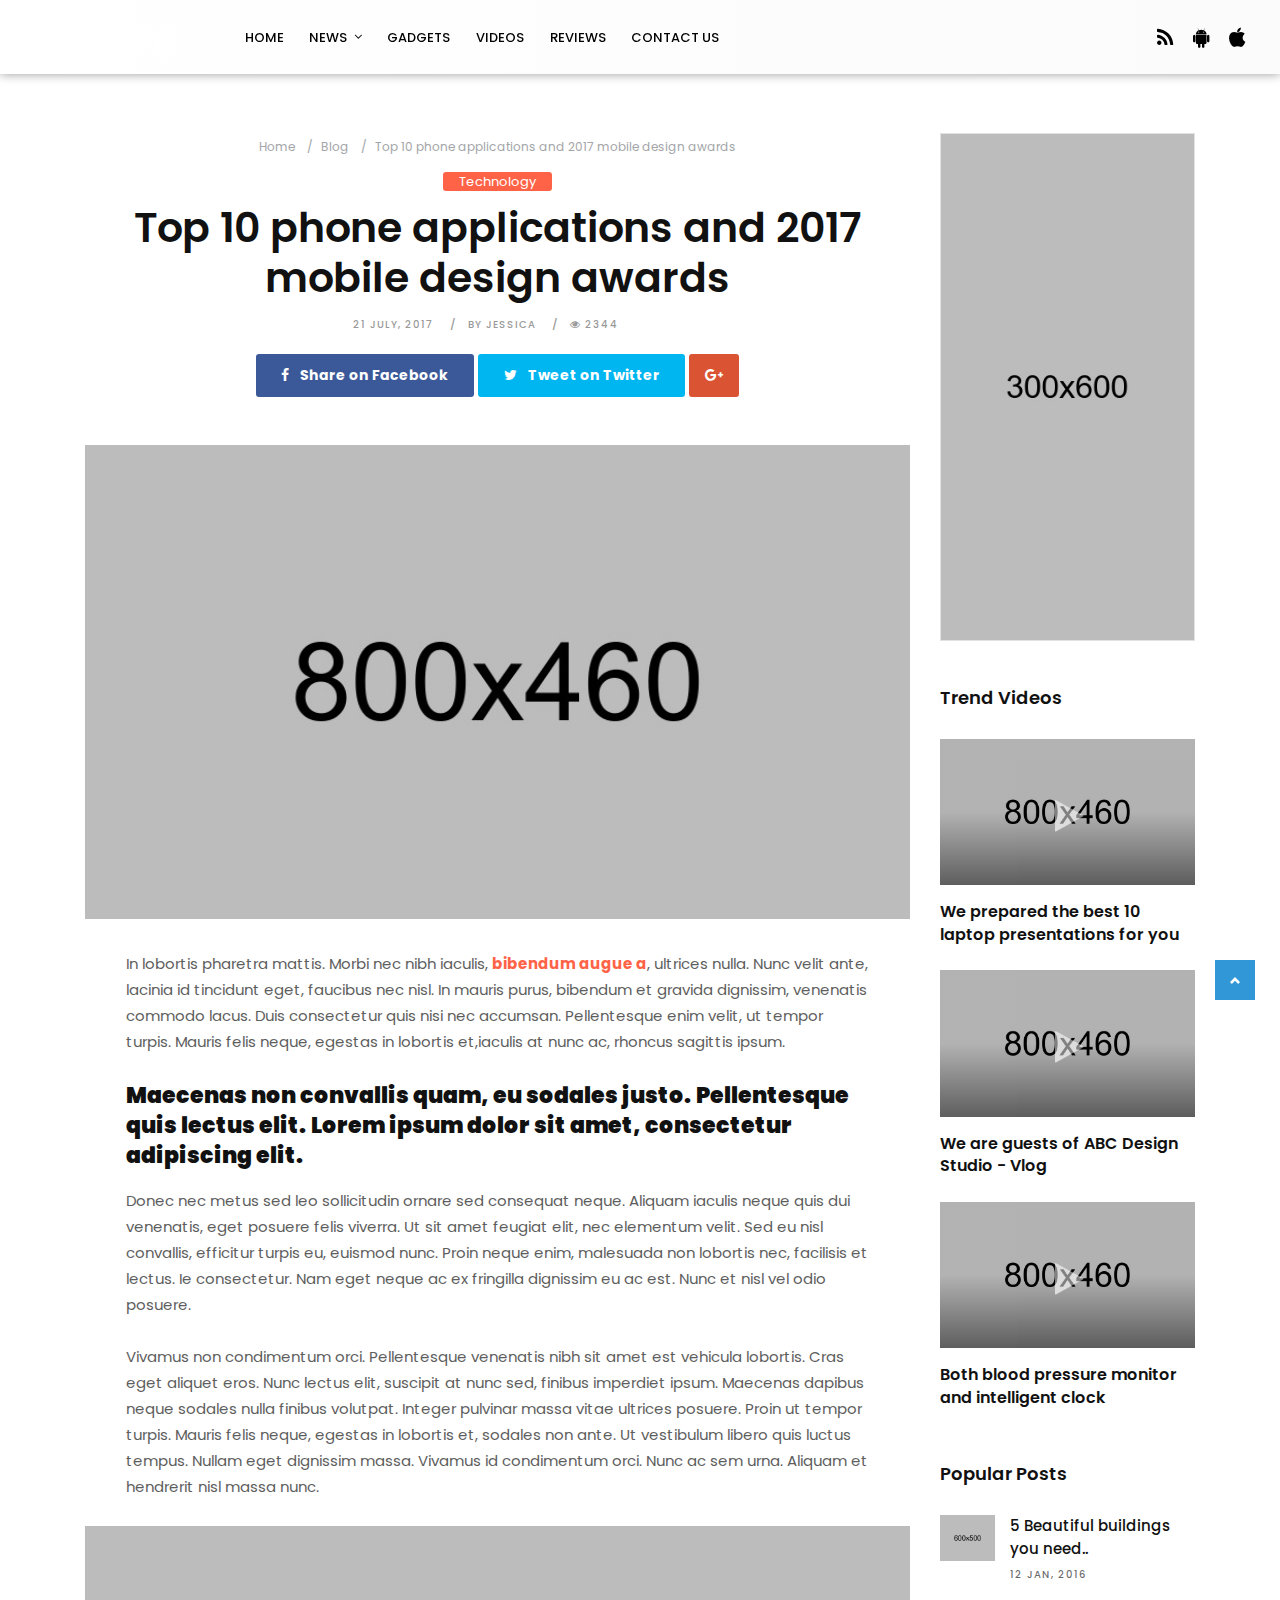
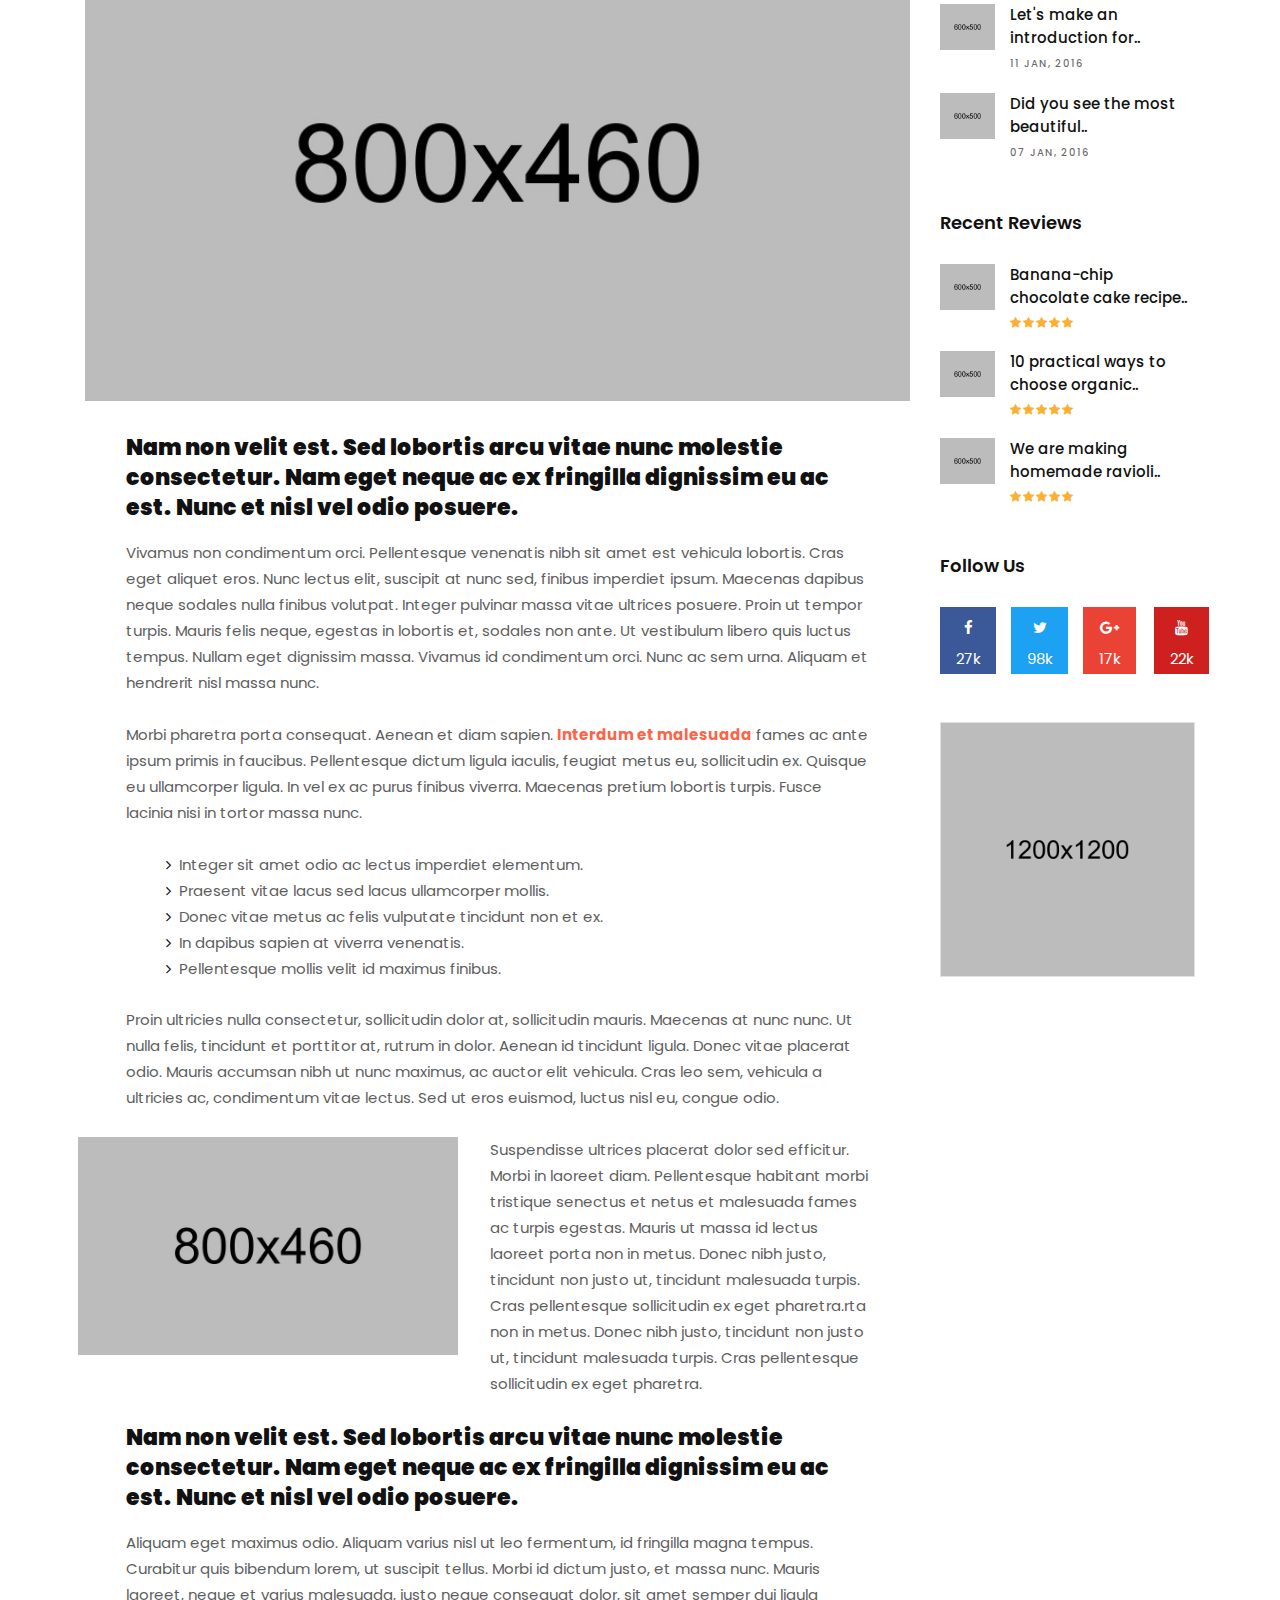
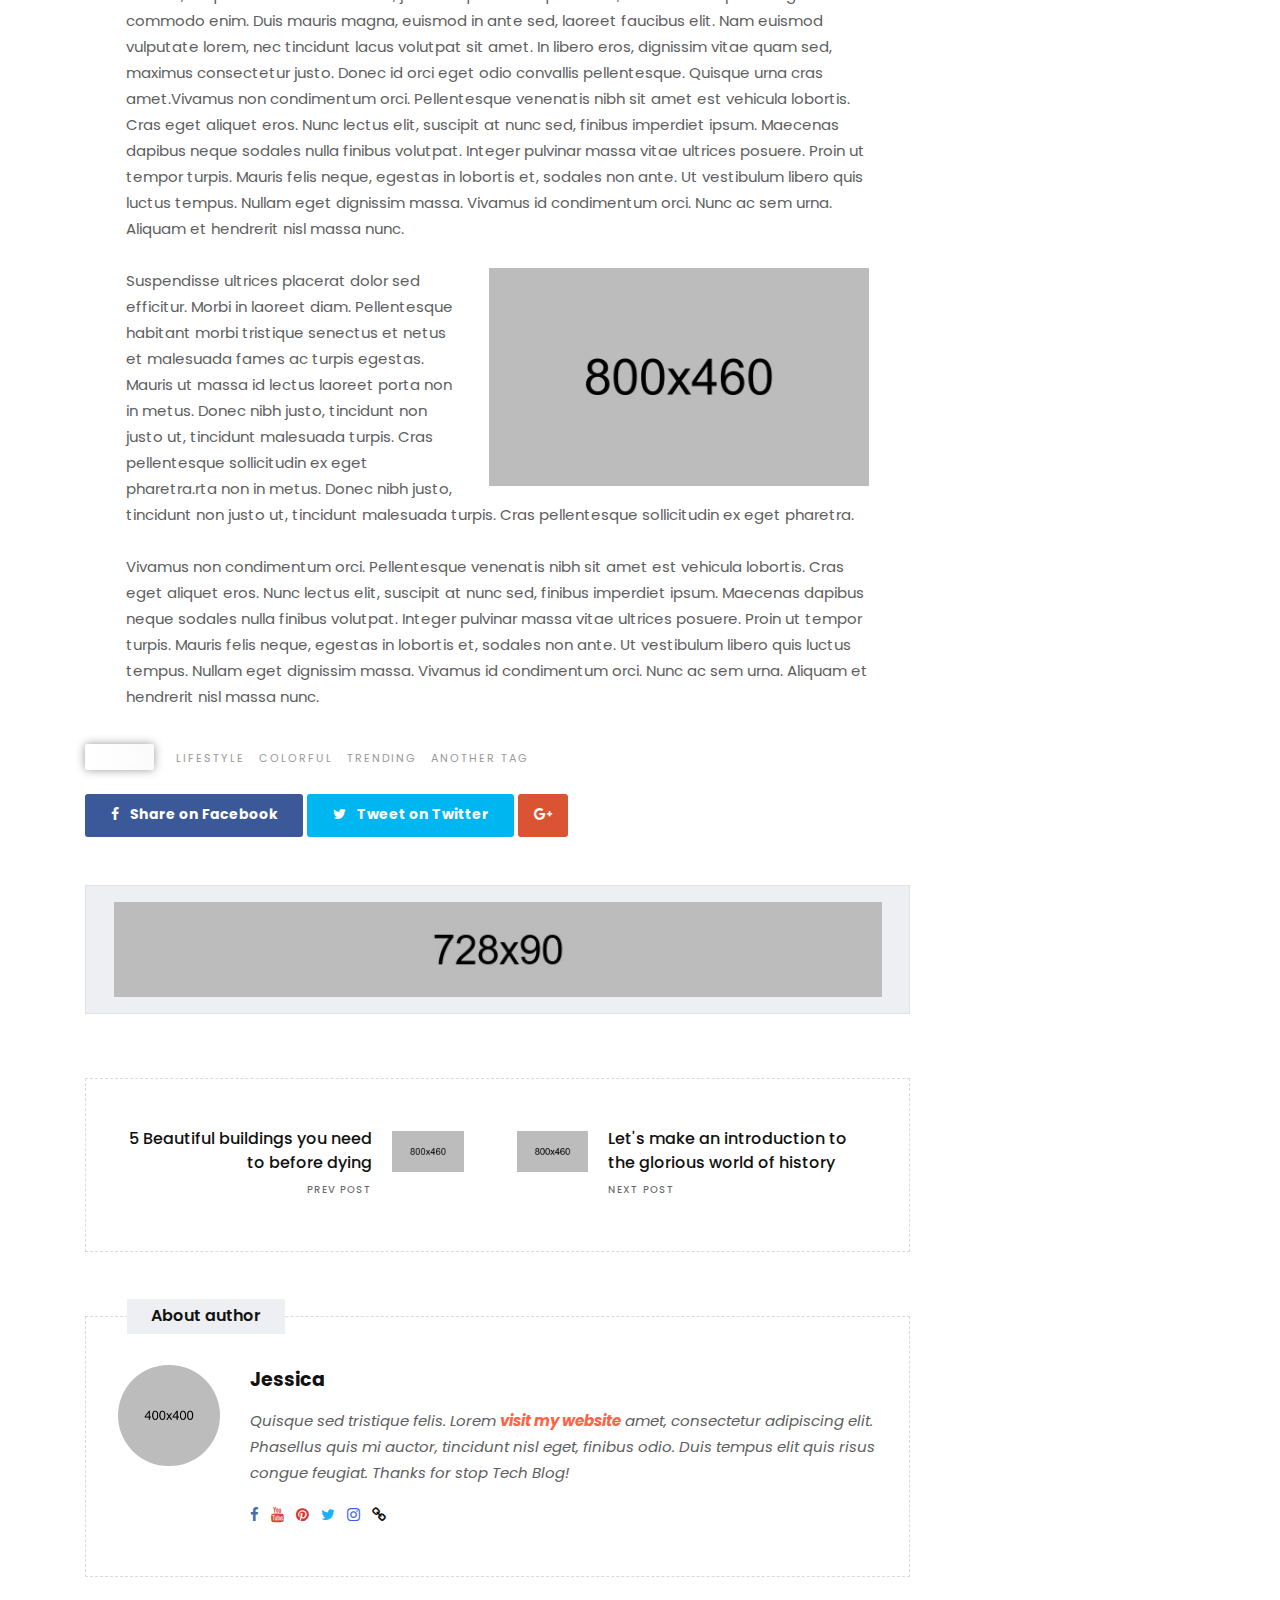
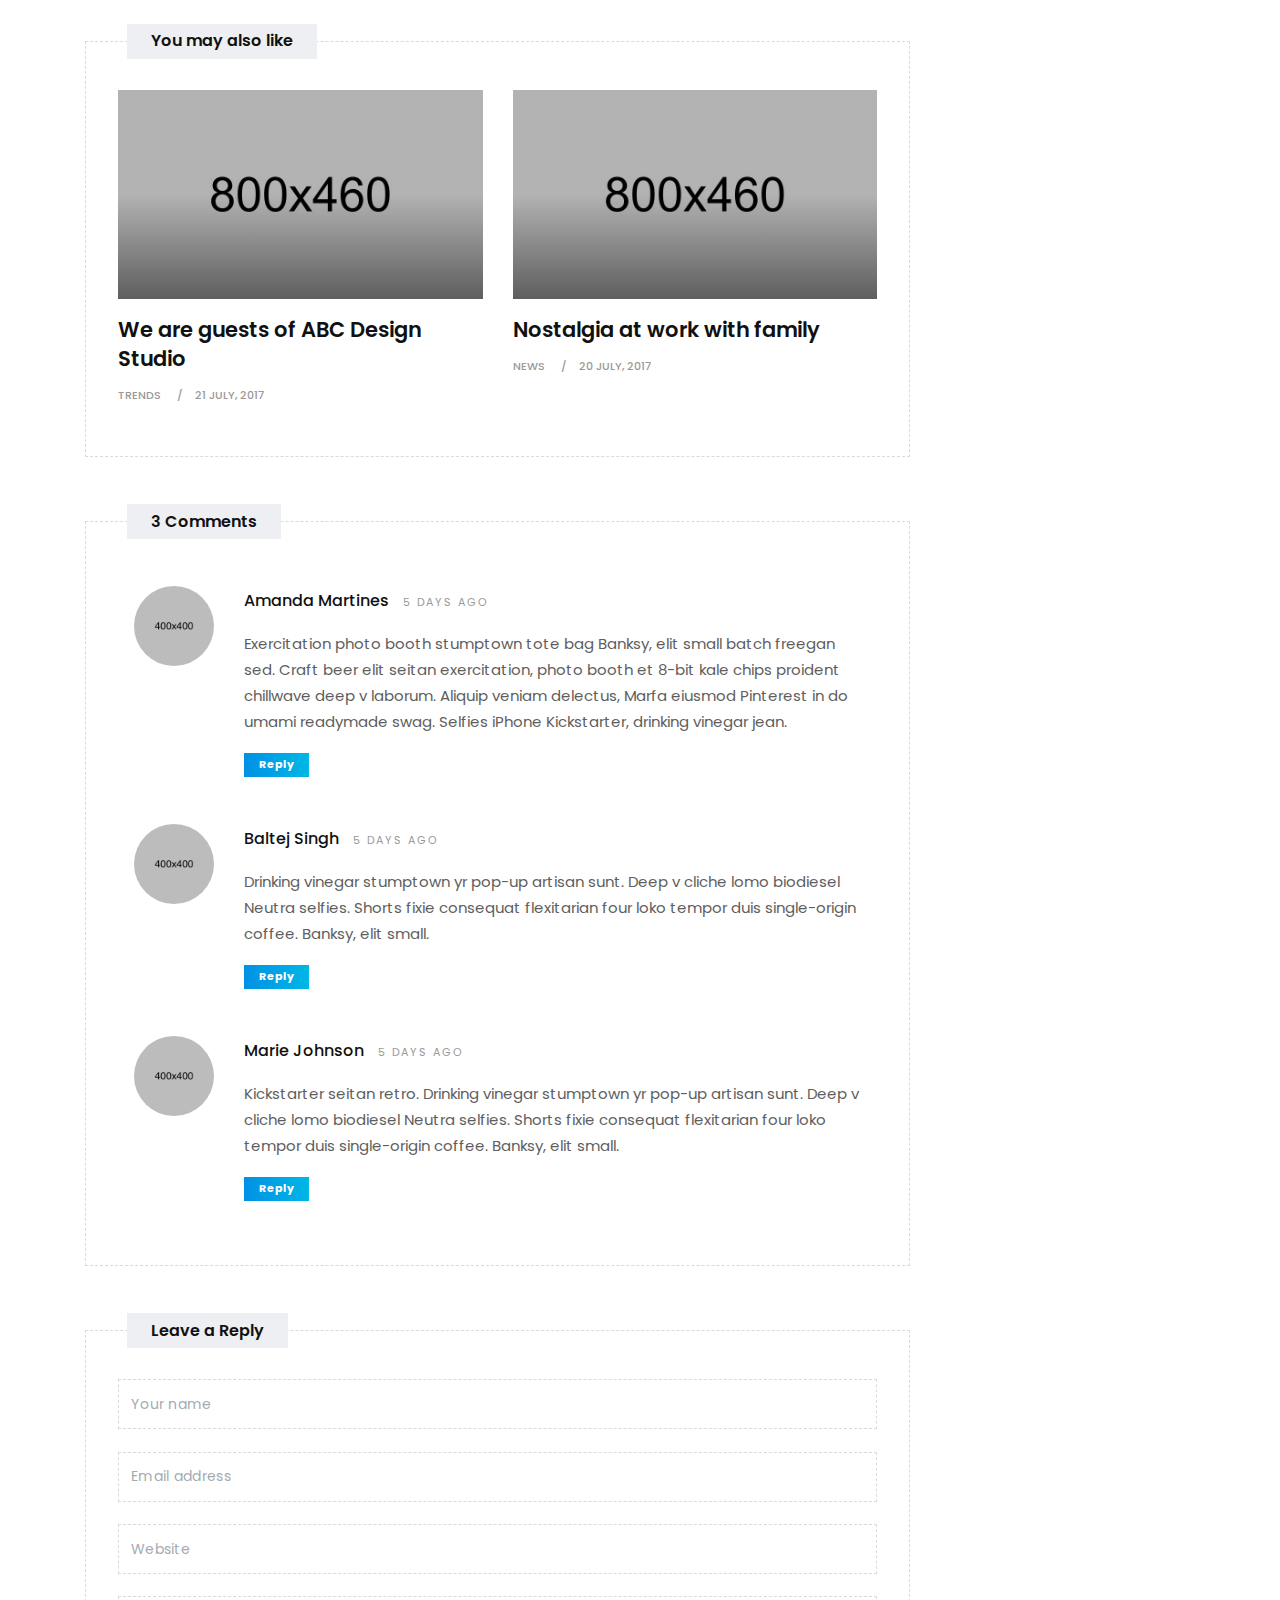
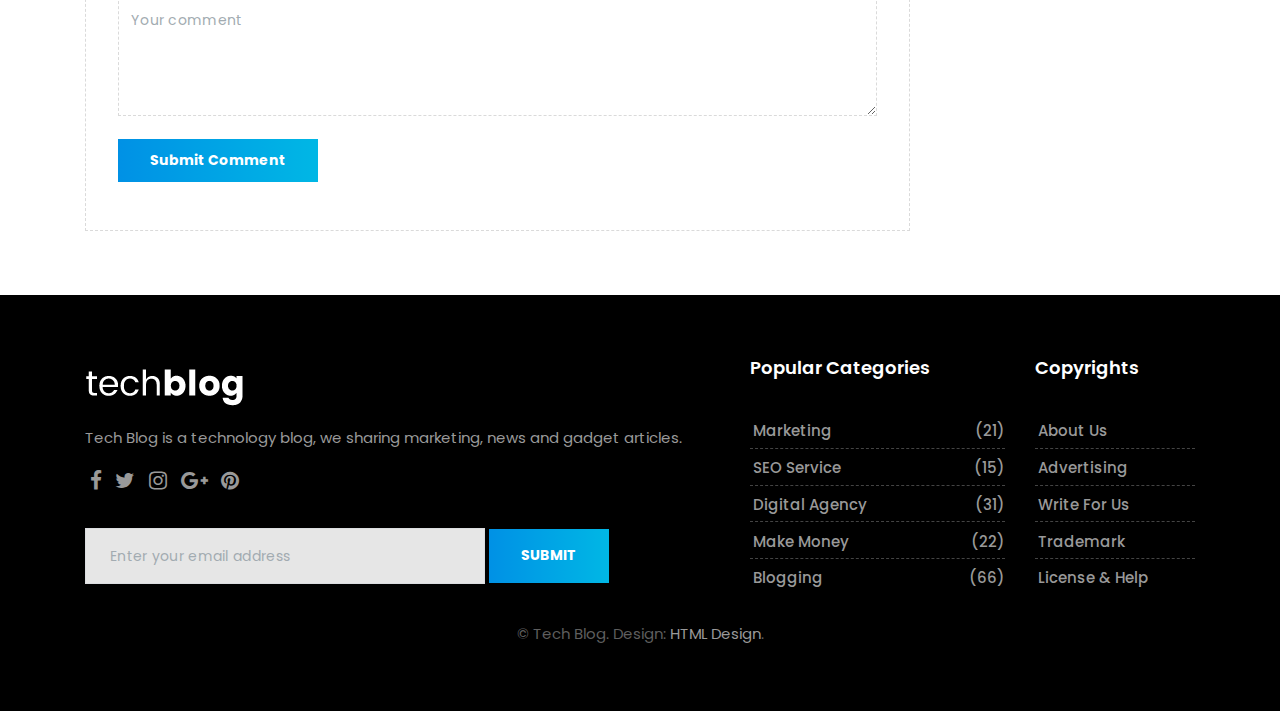
<file: tech-single.html>
<!DOCTYPE html>
<html lang="en">

    <!-- Basic -->
    <meta charset="utf-8">
    <meta http-equiv="X-UA-Compatible" content="IE=edge">
    
    <!-- Mobile Metas -->
    <meta name="viewport" content="width=device-width, initial-scale=1, shrink-to-fit=no">
    
    <!-- Site Metas -->
    <title>Tech Blog - Stylish Magazine Blog Template</title>
    <meta name="keywords" content="">
    <meta name="description" content="">
    <meta name="author" content="">
    
    <!-- Site Icons -->
    <link rel="shortcut icon" href="images/favicon.ico" type="image/x-icon" />
    <link rel="apple-touch-icon" href="images/apple-touch-icon.png">
    
    <!-- Design fonts -->
    <link href="https://fonts.googleapis.com/css?family=Poppins:300,400,500,600,700" rel="stylesheet"> 

    <!-- Bootstrap core CSS -->
    <link href="css/bootstrap.css" rel="stylesheet">

    <!-- FontAwesome Icons core CSS -->
    <link href="css/font-awesome.min.css" rel="stylesheet">

    <!-- Custom styles for this template -->
    <link href="style.css" rel="stylesheet">

    <!-- Responsive styles for this template -->
    <link href="css/responsive.css" rel="stylesheet">

    <!-- Colors for this template -->
    <link href="css/colors.css" rel="stylesheet">

    <!-- Version Tech CSS for this template -->
    <link href="css/version/tech.css" rel="stylesheet">

    <!--[if lt IE 9]>
      <script src="https://oss.maxcdn.com/libs/html5shiv/3.7.0/html5shiv.js"></script>
      <script src="https://oss.maxcdn.com/libs/respond.js/1.4.2/respond.min.js"></script>
    <![endif]-->

</head>
<body>

    <div id="wrapper">
        <header class="tech-header header">
            <div class="container-fluid">
                <nav class="navbar navbar-toggleable-md navbar-inverse fixed-top bg-inverse">
                    <button class="navbar-toggler navbar-toggler-right" type="button" data-toggle="collapse" data-target="#navbarCollapse" aria-controls="navbarCollapse" aria-expanded="false" aria-label="Toggle navigation">
                        <span class="navbar-toggler-icon"></span>
                    </button>
                    <a class="navbar-brand" href="tech-index.html"><img src="images/version/tech-logo.png" alt=""></a>
                    <div class="collapse navbar-collapse" id="navbarCollapse">
                        <ul class="navbar-nav mr-auto">
                            <li class="nav-item">
                                <a class="nav-link" href="tech-index.html">Home</a>
                            </li>
                            <li class="nav-item dropdown has-submenu menu-large hidden-md-down hidden-sm-down hidden-xs-down">
                                <a class="nav-link dropdown-toggle" href="#" id="dropdown01" data-toggle="dropdown" aria-haspopup="true" aria-expanded="false">News</a>
                                <ul class="dropdown-menu megamenu" aria-labelledby="dropdown01">
                                    <li>
                                        <div class="container">
                                            <div class="mega-menu-content clearfix">
                                                <div class="tab">
                                                    <button class="tablinks active" onclick="openCategory(event, 'cat01')">Science</button>
                                                    <button class="tablinks" onclick="openCategory(event, 'cat02')">Technology</button>
                                                    <button class="tablinks" onclick="openCategory(event, 'cat03')">Social Media</button>
                                                    <button class="tablinks" onclick="openCategory(event, 'cat04')">Car News</button>
                                                    <button class="tablinks" onclick="openCategory(event, 'cat05')">Worldwide</button>
                                                </div>

                                                <div class="tab-details clearfix">
                                                    <div id="cat01" class="tabcontent active">
                                                        <div class="row">
                                                            <div class="col-lg-3 col-md-6 col-sm-12 col-xs-12">
                                                                <div class="blog-box">
                                                                    <div class="post-media">
                                                                        <a href="tech-single.html" title="">
                                                                            <img src="upload/tech_menu_01.jpg" alt="" class="img-fluid">
                                                                            <div class="hovereffect">
                                                                            </div><!-- end hover -->
                                                                            <span class="menucat">Science</span>
                                                                        </a>
                                                                    </div><!-- end media -->
                                                                    <div class="blog-meta">
                                                                        <h4><a href="tech-single.html" title="">Top 10+ care advice for your toenails</a></h4>
                                                                    </div><!-- end meta -->
                                                                </div><!-- end blog-box -->
                                                            </div>

                                                            <div class="col-lg-3 col-md-6 col-sm-12 col-xs-12">
                                                                <div class="blog-box">
                                                                    <div class="post-media">
                                                                        <a href="tech-single.html" title="">
                                                                            <img src="upload/tech_menu_02.jpg" alt="" class="img-fluid">
                                                                            <div class="hovereffect">
                                                                            </div><!-- end hover -->
                                                                            <span class="menucat">Science</span>
                                                                        </a>
                                                                    </div><!-- end media -->
                                                                    <div class="blog-meta">
                                                                        <h4><a href="tech-single.html" title="">The secret of your beauty is handmade soap</a></h4>
                                                                    </div><!-- end meta -->
                                                                </div><!-- end blog-box -->
                                                            </div>

                                                            <div class="col-lg-3 col-md-6 col-sm-12 col-xs-12">
                                                                <div class="blog-box">
                                                                    <div class="post-media">
                                                                        <a href="tech-single.html" title="">
                                                                            <img src="upload/tech_menu_03.jpg" alt="" class="img-fluid">
                                                                            <div class="hovereffect">
                                                                            </div><!-- end hover -->
                                                                            <span class="menucat">Science</span>
                                                                        </a>
                                                                    </div><!-- end media -->
                                                                    <div class="blog-meta">
                                                                        <h4><a href="tech-single.html" title="">Benefits of face mask made from mud</a></h4>
                                                                    </div><!-- end meta -->
                                                                </div><!-- end blog-box -->
                                                            </div>

                                                            <div class="col-lg-3 col-md-6 col-sm-12 col-xs-12">
                                                                <div class="blog-box">
                                                                    <div class="post-media">
                                                                        <a href="tech-single.html" title="">
                                                                            <img src="upload/tech_menu_04.jpg" alt="" class="img-fluid">
                                                                            <div class="hovereffect">
                                                                            </div><!-- end hover -->
                                                                            <span class="menucat">Science</span>
                                                                        </a>
                                                                    </div><!-- end media -->
                                                                    <div class="blog-meta">
                                                                        <h4><a href="tech-single.html" title="">Relax with the unique warmth of candle flavor</a></h4>
                                                                    </div><!-- end meta -->
                                                                </div><!-- end blog-box -->
                                                            </div>
                                                        </div><!-- end row -->
                                                    </div>
                                                    <div id="cat02" class="tabcontent">
                                                        <div class="row">
                                                            <div class="col-lg-3 col-md-6 col-sm-12 col-xs-12">
                                                                <div class="blog-box">
                                                                    <div class="post-media">
                                                                        <a href="tech-single.html" title="">
                                                                            <img src="upload/tech_menu_05.jpg" alt="" class="img-fluid">
                                                                            <div class="hovereffect">
                                                                            </div><!-- end hover -->
                                                                            <span class="menucat">Technology</span>
                                                                        </a>
                                                                    </div><!-- end media -->
                                                                    <div class="blog-meta">
                                                                        <h4><a href="tech-single.html" title="">2017 summer stamp will have design models here</a></h4>
                                                                    </div><!-- end meta -->
                                                                </div><!-- end blog-box -->
                                                            </div>

                                                            <div class="col-lg-3 col-md-6 col-sm-12 col-xs-12">
                                                                <div class="blog-box">
                                                                    <div class="post-media">
                                                                        <a href="tech-single.html" title="">
                                                                            <img src="upload/tech_menu_06.jpg" alt="" class="img-fluid">
                                                                            <div class="hovereffect">
                                                                            </div><!-- end hover -->
                                                                            <span class="menucat">Technology</span>
                                                                        </a>
                                                                    </div><!-- end media -->
                                                                    <div class="blog-meta">
                                                                        <h4><a href="tech-single.html" title="">Which color is the most suitable color for you?</a></h4>
                                                                    </div><!-- end meta -->
                                                                </div><!-- end blog-box -->
                                                            </div>

                                                            <div class="col-lg-3 col-md-6 col-sm-12 col-xs-12">
                                                                <div class="blog-box">
                                                                    <div class="post-media">
                                                                        <a href="tech-single.html" title="">
                                                                            <img src="upload/tech_menu_07.jpg" alt="" class="img-fluid">
                                                                            <div class="hovereffect">
                                                                            </div><!-- end hover -->
                                                                            <span class="menucat">Technology</span>
                                                                        </a>
                                                                    </div><!-- end media -->
                                                                    <div class="blog-meta">
                                                                        <h4><a href="tech-single.html" title="">Subscribe to these sites to keep an eye on the fashion</a></h4>
                                                                    </div><!-- end meta -->
                                                                </div><!-- end blog-box -->
                                                            </div>

                                                            <div class="col-lg-3 col-md-6 col-sm-12 col-xs-12">
                                                                <div class="blog-box">
                                                                    <div class="post-media">
                                                                        <a href="tech-single.html" title="">
                                                                            <img src="upload/tech_menu_08.jpg" alt="" class="img-fluid">
                                                                            <div class="hovereffect">
                                                                            </div><!-- end hover -->
                                                                            <span class="menucat">Technology</span>
                                                                        </a>
                                                                    </div><!-- end media -->
                                                                    <div class="blog-meta">
                                                                        <h4><a href="tech-single.html" title="">The most trends of this year with color combination</a></h4>
                                                                    </div><!-- end meta -->
                                                                </div><!-- end blog-box -->
                                                            </div>
                                                        </div><!-- end row -->
                                                    </div>
                                                    <div id="cat03" class="tabcontent">
                                                        <div class="row">
                                                            <div class="col-lg-3 col-md-6 col-sm-12 col-xs-12">
                                                                <div class="blog-box">
                                                                    <div class="post-media">
                                                                        <a href="tech-single.html" title="">
                                                                            <img src="upload/tech_menu_09.jpg" alt="" class="img-fluid">
                                                                            <div class="hovereffect">
                                                                            </div><!-- end hover -->
                                                                            <span class="menucat">Social Media</span>
                                                                        </a>
                                                                    </div><!-- end media -->
                                                                    <div class="blog-meta">
                                                                        <h4><a href="tech-single.html" title="">I visited the architects of Istanbul for you</a></h4>
                                                                    </div><!-- end meta -->
                                                                </div><!-- end blog-box -->
                                                            </div>

                                                            <div class="col-lg-3 col-md-6 col-sm-12 col-xs-12">
                                                                <div class="blog-box">
                                                                    <div class="post-media">
                                                                        <a href="tech-single.html" title="">
                                                                            <img src="upload/tech_menu_10.jpg" alt="" class="img-fluid">
                                                                            <div class="hovereffect">
                                                                            </div><!-- end hover -->
                                                                            <span class="menucat">Social Media</span>
                                                                        </a>
                                                                    </div><!-- end media -->
                                                                    <div class="blog-meta">
                                                                        <h4><a href="tech-single.html" title="">Prepared handmade dish dish in the Netherlands</a></h4>
                                                                    </div><!-- end meta -->
                                                                </div><!-- end blog-box -->
                                                            </div>

                                                            <div class="col-lg-3 col-md-6 col-sm-12 col-xs-12">
                                                                <div class="blog-box">
                                                                    <div class="post-media">
                                                                        <a href="tech-single.html" title="">
                                                                            <img src="upload/tech_menu_11.jpg" alt="" class="img-fluid">
                                                                            <div class="hovereffect">
                                                                            </div><!-- end hover -->
                                                                            <span class="menucat">Social Media</span>
                                                                        </a>
                                                                    </div><!-- end media -->
                                                                    <div class="blog-meta">
                                                                        <h4><a href="tech-single.html" title="">I recommend you visit the fairy chimneys</a></h4>
                                                                    </div><!-- end meta -->
                                                                </div><!-- end blog-box -->
                                                            </div>

                                                            <div class="col-lg-3 col-md-6 col-sm-12 col-xs-12">
                                                                <div class="blog-box">
                                                                    <div class="post-media">
                                                                        <a href="tech-single.html" title="">
                                                                            <img src="upload/tech_menu_12.jpg" alt="" class="img-fluid">
                                                                            <div class="hovereffect">
                                                                            </div><!-- end hover -->
                                                                            <span class="menucat">Social Media</span>
                                                                        </a>
                                                                    </div><!-- end media -->
                                                                    <div class="blog-meta">
                                                                        <h4><a href="tech-single.html" title="">One of the most beautiful ports in the world</a></h4>
                                                                    </div><!-- end meta -->
                                                                </div><!-- end blog-box -->
                                                            </div>
                                                        </div><!-- end row -->
                                                    </div>
                                                    <div id="cat04" class="tabcontent">
                                                        <div class="row">
                                                            <div class="col-lg-3 col-md-6 col-sm-12 col-xs-12">
                                                                <div class="blog-box">
                                                                    <div class="post-media">
                                                                        <a href="tech-single.html" title="">
                                                                            <img src="upload/tech_menu_13.jpg" alt="" class="img-fluid">
                                                                            <div class="hovereffect">
                                                                            </div><!-- end hover -->
                                                                            <span class="menucat">Car News</span>
                                                                        </a>
                                                                    </div><!-- end media -->
                                                                    <div class="blog-meta">
                                                                        <h4><a href="tech-single.html" title="">A collection of the most beautiful shop designs</a></h4>
                                                                    </div><!-- end meta -->
                                                                </div><!-- end blog-box -->
                                                            </div>

                                                            <div class="col-lg-3 col-md-6 col-sm-12 col-xs-12">
                                                                <div class="blog-box">
                                                                    <div class="post-media">
                                                                        <a href="tech-single.html" title="">
                                                                            <img src="upload/tech_menu_14.jpg" alt="" class="img-fluid">
                                                                            <div class="hovereffect">
                                                                            </div><!-- end hover -->
                                                                            <span class="menucat">Car News</span>
                                                                        </a>
                                                                    </div><!-- end media -->
                                                                    <div class="blog-meta">
                                                                        <h4><a href="tech-single.html" title="">America's and Canada's most beautiful wine houses</a></h4>
                                                                    </div><!-- end meta -->
                                                                </div><!-- end blog-box -->
                                                            </div>

                                                            <div class="col-lg-3 col-md-6 col-sm-12 col-xs-12">
                                                                <div class="blog-box">
                                                                    <div class="post-media">
                                                                        <a href="tech-single.html" title="">
                                                                            <img src="upload/tech_menu_15.jpg" alt="" class="img-fluid">
                                                                            <div class="hovereffect">
                                                                            </div><!-- end hover -->
                                                                            <span class="menucat">Car News</span>
                                                                        </a>
                                                                    </div><!-- end media -->
                                                                    <div class="blog-meta">
                                                                        <h4><a href="tech-single.html" title="">The most professional ways to color your walls</a></h4>
                                                                    </div><!-- end meta -->
                                                                </div><!-- end blog-box -->
                                                            </div>

                                                            <div class="col-lg-3 col-md-6 col-sm-12 col-xs-12">
                                                                <div class="blog-box">
                                                                    <div class="post-media">
                                                                        <a href="tech-single.html" title="">
                                                                            <img src="upload/tech_menu_16.jpg" alt="" class="img-fluid">
                                                                            <div class="hovereffect">
                                                                            </div><!-- end hover -->
                                                                            <span class="menucat">Car News</span>
                                                                        </a>
                                                                    </div><!-- end media -->
                                                                    <div class="blog-meta">
                                                                        <h4><a href="tech-single.html" title="">Stylish cabinet designs and furnitures</a></h4>
                                                                    </div><!-- end meta -->
                                                                </div><!-- end blog-box -->
                                                            </div>
                                                        </div><!-- end row -->
                                                    </div>
                                                    <div id="cat05" class="tabcontent">
                                                        <div class="row">
                                                            <div class="col-lg-3 col-md-6 col-sm-12 col-xs-12">
                                                                <div class="blog-box">
                                                                    <div class="post-media">
                                                                        <a href="tech-single.html" title="">
                                                                            <img src="upload/tech_menu_17.jpg" alt="" class="img-fluid">
                                                                            <div class="hovereffect">
                                                                            </div><!-- end hover -->
                                                                            <span class="menucat">Worldwide</span>
                                                                        </a>
                                                                    </div><!-- end media -->
                                                                    <div class="blog-meta">
                                                                        <h4><a href="tech-single.html" title="">Grilled vegetable with fish prepared with fish</a></h4>
                                                                    </div><!-- end meta -->
                                                                </div><!-- end blog-box -->
                                                            </div>

                                                            <div class="col-lg-3 col-md-6 col-sm-12 col-xs-12">
                                                                <div class="blog-box">
                                                                    <div class="post-media">
                                                                        <a href="tech-single.html" title="">
                                                                            <img src="upload/tech_menu_18.jpg" alt="" class="img-fluid">
                                                                            <div class="hovereffect">
                                                                            </div><!-- end hover -->
                                                                            <span class="menucat">Worldwide</span>
                                                                        </a>
                                                                    </div><!-- end media -->
                                                                    <div class="blog-meta">
                                                                        <h4><a href="tech-single.html" title="">The world's finest and clean meat restaurants</a></h4>
                                                                    </div><!-- end meta -->
                                                                </div><!-- end blog-box -->
                                                            </div>

                                                            <div class="col-lg-3 col-md-6 col-sm-12 col-xs-12">
                                                                <div class="blog-box">
                                                                    <div class="post-media">
                                                                        <a href="tech-single.html" title="">
                                                                            <img src="upload/tech_menu_19.jpg" alt="" class="img-fluid">
                                                                            <div class="hovereffect">
                                                                            </div><!-- end hover -->
                                                                            <span class="menucat">Worldwide</span>
                                                                        </a>
                                                                    </div><!-- end media -->
                                                                    <div class="blog-meta">
                                                                        <h4><a href="tech-single.html" title="">Fried veal and vegetable dish</a></h4>
                                                                    </div><!-- end meta -->
                                                                </div><!-- end blog-box -->
                                                            </div>

                                                            <div class="col-lg-3 col-md-6 col-sm-12 col-xs-12">
                                                                <div class="blog-box">
                                                                    <div class="post-media">
                                                                        <a href="tech-single.html" title="">
                                                                            <img src="upload/tech_menu_20.jpg" alt="" class="img-fluid">
                                                                            <div class="hovereffect">
                                                                            </div><!-- end hover -->
                                                                            <span class="menucat">Worldwide</span>
                                                                        </a>
                                                                    </div><!-- end media -->
                                                                    <div class="blog-meta">
                                                                        <h4><a href="tech-single.html" title="">Tasty pasta sauces and recipes</a></h4>
                                                                    </div><!-- end meta -->
                                                                </div><!-- end blog-box -->
                                                            </div>
                                                        </div><!-- end row -->
                                                    </div>
                                                </div><!-- end tab-details -->
                                            </div><!-- end mega-menu-content -->
                                        </div>
                                    </li>
                                </ul>
                            </li>
                            <li class="nav-item">
                                <a class="nav-link" href="tech-category-01.html">Gadgets</a>
                            </li>                   
                            <li class="nav-item">
                                <a class="nav-link" href="tech-category-02.html">Videos</a>
                            </li>
                            <li class="nav-item">
                                <a class="nav-link" href="tech-category-03.html">Reviews</a>
                            </li>
                            <li class="nav-item">
                                <a class="nav-link" href="tech-contact.html">Contact Us</a>
                            </li>
                        </ul>
                        <ul class="navbar-nav mr-2">
                            <li class="nav-item">
                                <a class="nav-link" href="#"><i class="fa fa-rss"></i></a>
                            </li>
                            <li class="nav-item">
                                <a class="nav-link" href="#"><i class="fa fa-android"></i></a>
                            </li>
                            <li class="nav-item">
                                <a class="nav-link" href="#"><i class="fa fa-apple"></i></a>
                            </li>
                        </ul>
                    </div>
                </nav>
            </div><!-- end container-fluid -->
        </header><!-- end market-header -->

        <section class="section single-wrapper">
            <div class="container">
                <div class="row">
                    <div class="col-lg-9 col-md-12 col-sm-12 col-xs-12">
                        <div class="page-wrapper">
                            <div class="blog-title-area text-center">
                                <ol class="breadcrumb hidden-xs-down">
                                    <li class="breadcrumb-item"><a href="#">Home</a></li>
                                    <li class="breadcrumb-item"><a href="#">Blog</a></li>
                                    <li class="breadcrumb-item active">Top 10 phone applications and 2017 mobile design awards</li>
                                </ol>

                                <span class="color-orange"><a href="tech-category-01.html" title="">Technology</a></span>

                                <h3>Top 10 phone applications and 2017 mobile design awards</h3>

                                <div class="blog-meta big-meta">
                                    <small><a href="tech-single.html" title="">21 July, 2017</a></small>
                                    <small><a href="tech-author.html" title="">by Jessica</a></small>
                                    <small><a href="#" title=""><i class="fa fa-eye"></i> 2344</a></small>
                                </div><!-- end meta -->

                                <div class="post-sharing">
                                    <ul class="list-inline">
                                        <li><a href="#" class="fb-button btn btn-primary"><i class="fa fa-facebook"></i> <span class="down-mobile">Share on Facebook</span></a></li>
                                        <li><a href="#" class="tw-button btn btn-primary"><i class="fa fa-twitter"></i> <span class="down-mobile">Tweet on Twitter</span></a></li>
                                        <li><a href="#" class="gp-button btn btn-primary"><i class="fa fa-google-plus"></i></a></li>
                                    </ul>
                                </div><!-- end post-sharing -->
                            </div><!-- end title -->

                            <div class="single-post-media">
                                <img src="upload/tech_menu_08.jpg" alt="" class="img-fluid">
                            </div><!-- end media -->

                            <div class="blog-content">  
                                <div class="pp">
                                    <p>In lobortis pharetra mattis. Morbi nec nibh iaculis, <a href="#">bibendum augue a</a>, ultrices nulla. Nunc velit ante, lacinia id tincidunt eget, faucibus nec nisl. In mauris purus, bibendum et gravida dignissim, venenatis commodo lacus. Duis consectetur quis nisi nec accumsan. Pellentesque enim velit, ut tempor turpis. Mauris felis neque, egestas in lobortis et,iaculis at nunc ac, rhoncus sagittis ipsum. </p>

                                    <h3><strong>Maecenas non convallis quam, eu sodales justo. Pellentesque quis lectus elit. Lorem ipsum dolor sit amet, consectetur adipiscing elit.</strong></h3>

                                    <p>Donec nec metus sed leo sollicitudin ornare sed consequat neque. Aliquam iaculis neque quis dui venenatis, eget posuere felis viverra. Ut sit amet feugiat elit, nec elementum velit. Sed eu nisl convallis, efficitur turpis eu, euismod nunc. Proin neque enim, malesuada non lobortis nec, facilisis et lectus. Ie consectetur. Nam eget neque ac ex fringilla dignissim eu ac est. Nunc et nisl vel odio posuere. </p>

                                    <p>Vivamus non condimentum orci. Pellentesque venenatis nibh sit amet est vehicula lobortis. Cras eget aliquet eros. Nunc lectus elit, suscipit at nunc sed, finibus imperdiet ipsum. Maecenas dapibus neque sodales nulla finibus volutpat. Integer pulvinar massa vitae ultrices posuere. Proin ut tempor turpis. Mauris felis neque, egestas in lobortis et, sodales non ante. Ut vestibulum libero quis luctus tempus. Nullam eget dignissim massa. Vivamus id condimentum orci. Nunc ac sem urna. Aliquam et hendrerit nisl massa nunc. </p>

                                </div><!-- end pp -->

                                <img src="upload/tech_menu_09.jpg" alt="" class="img-fluid img-fullwidth">

                                <div class="pp">
                                    <h3><strong>Nam non velit est. Sed lobortis arcu vitae nunc molestie consectetur. Nam eget neque ac ex fringilla dignissim eu ac est. Nunc et nisl vel odio posuere. </strong></h3>

                                    <p>Vivamus non condimentum orci. Pellentesque venenatis nibh sit amet est vehicula lobortis. Cras eget aliquet eros. Nunc lectus elit, suscipit at nunc sed, finibus imperdiet ipsum. Maecenas dapibus neque sodales nulla finibus volutpat. Integer pulvinar massa vitae ultrices posuere. Proin ut tempor turpis. Mauris felis neque, egestas in lobortis et, sodales non ante. Ut vestibulum libero quis luctus tempus. Nullam eget dignissim massa. Vivamus id condimentum orci. Nunc ac sem urna. Aliquam et hendrerit nisl massa nunc. </p>

                                    <p>Morbi pharetra porta consequat. Aenean et diam sapien. <a href="#">Interdum et malesuada</a> fames ac ante ipsum primis in faucibus. Pellentesque dictum ligula iaculis, feugiat metus eu, sollicitudin ex. Quisque eu ullamcorper ligula. In vel ex ac purus finibus viverra. Maecenas pretium lobortis turpis. Fusce lacinia nisi in tortor massa nunc.</p>

                                    <ul class="check">
                                        <li>Integer sit amet odio ac lectus imperdiet elementum.</li>
                                        <li>Praesent vitae lacus sed lacus ullamcorper mollis.</li>
                                        <li>Donec vitae metus ac felis vulputate tincidunt non et ex.</li>
                                        <li>In dapibus sapien at viverra venenatis.</li>
                                        <li>Pellentesque mollis velit id maximus finibus.</li>
                                    </ul>

                                    <p>Proin ultricies nulla consectetur, sollicitudin dolor at, sollicitudin mauris. Maecenas at nunc nunc. Ut nulla felis, tincidunt et porttitor at, rutrum in dolor. Aenean id tincidunt ligula. Donec vitae placerat odio. Mauris accumsan nibh ut nunc maximus, ac auctor elit vehicula. Cras leo sem, vehicula a ultricies ac, condimentum vitae lectus. Sed ut eros euismod, luctus nisl eu, congue odio. </p>

                                    <p><img src="upload/tech_menu_10.jpg" class="float-left" width="380" alt="">Suspendisse ultrices placerat dolor sed efficitur. Morbi in laoreet diam. Pellentesque habitant morbi tristique senectus et netus et malesuada fames ac turpis egestas. Mauris ut massa id lectus laoreet porta non in metus. Donec nibh justo, tincidunt non justo ut, tincidunt malesuada turpis. Cras pellentesque sollicitudin ex eget pharetra.rta non in metus. Donec nibh justo, tincidunt non justo ut, tincidunt malesuada turpis. Cras pellentesque sollicitudin ex eget pharetra.</p>

                                    <h3><strong>Nam non velit est. Sed lobortis arcu vitae nunc molestie consectetur. Nam eget neque ac ex fringilla dignissim eu ac est. Nunc et nisl vel odio posuere. </strong></h3>


                                    <p>Aliquam eget maximus odio. Aliquam varius nisl ut leo fermentum, id fringilla magna tempus. Curabitur quis bibendum lorem, ut suscipit tellus. Morbi id dictum justo, et massa nunc. Mauris laoreet, neque et varius malesuada, justo neque consequat dolor, sit amet semper dui ligula commodo enim. Duis mauris magna, euismod in ante sed, laoreet faucibus elit. Nam euismod vulputate lorem, nec tincidunt lacus volutpat sit amet. In libero eros, dignissim vitae quam sed, maximus consectetur justo. Donec id orci eget odio convallis pellentesque. Quisque urna cras amet.Vivamus non condimentum orci. Pellentesque venenatis nibh sit amet est vehicula lobortis. Cras eget aliquet eros. Nunc lectus elit, suscipit at nunc sed, finibus imperdiet ipsum. Maecenas dapibus neque sodales nulla finibus volutpat. Integer pulvinar massa vitae ultrices posuere. Proin ut tempor turpis. Mauris felis neque, egestas in lobortis et, sodales non ante. Ut vestibulum libero quis luctus tempus. Nullam eget dignissim massa. Vivamus id condimentum orci. Nunc ac sem urna. Aliquam et hendrerit nisl massa nunc. </p>

                                    <p><img src="upload/tech_menu_11.jpg" class="float-right" width="380" alt="">Suspendisse ultrices placerat dolor sed efficitur. Morbi in laoreet diam. Pellentesque habitant morbi tristique senectus et netus et malesuada fames ac turpis egestas. Mauris ut massa id lectus laoreet porta non in metus. Donec nibh justo, tincidunt non justo ut, tincidunt malesuada turpis. Cras pellentesque sollicitudin ex eget pharetra.rta non in metus. Donec nibh justo, tincidunt non justo ut, tincidunt malesuada turpis. Cras pellentesque sollicitudin ex eget pharetra.</p>

                                    <p>Vivamus non condimentum orci. Pellentesque venenatis nibh sit amet est vehicula lobortis. Cras eget aliquet eros. Nunc lectus elit, suscipit at nunc sed, finibus imperdiet ipsum. Maecenas dapibus neque sodales nulla finibus volutpat. Integer pulvinar massa vitae ultrices posuere. Proin ut tempor turpis. Mauris felis neque, egestas in lobortis et, sodales non ante. Ut vestibulum libero quis luctus tempus. Nullam eget dignissim massa. Vivamus id condimentum orci. Nunc ac sem urna. Aliquam et hendrerit nisl massa nunc. </p>
                                </div><!-- end pp -->
                            </div><!-- end content -->

                            <div class="blog-title-area">
                                <div class="tag-cloud-single">
                                    <span>Tags</span>
                                    <small><a href="#" title="">lifestyle</a></small>
                                    <small><a href="#" title="">colorful</a></small>
                                    <small><a href="#" title="">trending</a></small>
                                    <small><a href="#" title="">another tag</a></small>
                                </div><!-- end meta -->

                                <div class="post-sharing">
                                    <ul class="list-inline">
                                        <li><a href="#" class="fb-button btn btn-primary"><i class="fa fa-facebook"></i> <span class="down-mobile">Share on Facebook</span></a></li>
                                        <li><a href="#" class="tw-button btn btn-primary"><i class="fa fa-twitter"></i> <span class="down-mobile">Tweet on Twitter</span></a></li>
                                        <li><a href="#" class="gp-button btn btn-primary"><i class="fa fa-google-plus"></i></a></li>
                                    </ul>
                                </div><!-- end post-sharing -->
                            </div><!-- end title -->

                            <div class="row">
                                <div class="col-lg-12">
                                    <div class="banner-spot clearfix">
                                        <div class="banner-img">
                                            <img src="upload/banner_01.jpg" alt="" class="img-fluid">
                                        </div><!-- end banner-img -->
                                    </div><!-- end banner -->
                                </div><!-- end col -->
                            </div><!-- end row -->

                            <hr class="invis1">

                            <div class="custombox prevnextpost clearfix">
                                <div class="row">
                                    <div class="col-lg-6">
                                        <div class="blog-list-widget">
                                            <div class="list-group">
                                                <a href="tech-single.html" class="list-group-item list-group-item-action flex-column align-items-start">
                                                    <div class="w-100 justify-content-between text-right">
                                                        <img src="upload/tech_menu_19.jpg" alt="" class="img-fluid float-right">
                                                        <h5 class="mb-1">5 Beautiful buildings you need to before dying</h5>
                                                        <small>Prev Post</small>
                                                    </div>
                                                </a>
                                            </div>
                                        </div>
                                    </div><!-- end col -->

                                    <div class="col-lg-6">
                                        <div class="blog-list-widget">
                                            <div class="list-group">
                                                <a href="tech-single.html" class="list-group-item list-group-item-action flex-column align-items-start">
                                                    <div class="w-100 justify-content-between">
                                                        <img src="upload/tech_menu_20.jpg" alt="" class="img-fluid float-left">
                                                        <h5 class="mb-1">Let's make an introduction to the glorious world of history</h5>
                                                        <small>Next Post</small>
                                                    </div>
                                                </a>
                                            </div>
                                        </div>
                                    </div><!-- end col -->
                                </div><!-- end row -->
                            </div><!-- end author-box -->

                            <hr class="invis1">

                            <div class="custombox authorbox clearfix">
                                <h4 class="small-title">About author</h4>
                                <div class="row">
                                    <div class="col-lg-2 col-md-2 col-sm-2 col-xs-12">
                                        <img src="upload/author.jpg" alt="" class="img-fluid rounded-circle"> 
                                    </div><!-- end col -->

                                    <div class="col-lg-10 col-md-10 col-sm-10 col-xs-12">
                                        <h4><a href="#">Jessica</a></h4>
                                        <p>Quisque sed tristique felis. Lorem <a href="#">visit my website</a> amet, consectetur adipiscing elit. Phasellus quis mi auctor, tincidunt nisl eget, finibus odio. Duis tempus elit quis risus congue feugiat. Thanks for stop Tech Blog!</p>

                                        <div class="topsocial">
                                            <a href="#" data-toggle="tooltip" data-placement="bottom" title="Facebook"><i class="fa fa-facebook"></i></a>
                                            <a href="#" data-toggle="tooltip" data-placement="bottom" title="Youtube"><i class="fa fa-youtube"></i></a>
                                            <a href="#" data-toggle="tooltip" data-placement="bottom" title="Pinterest"><i class="fa fa-pinterest"></i></a>
                                            <a href="#" data-toggle="tooltip" data-placement="bottom" title="Twitter"><i class="fa fa-twitter"></i></a>
                                            <a href="#" data-toggle="tooltip" data-placement="bottom" title="Instagram"><i class="fa fa-instagram"></i></a>
                                            <a href="#" data-toggle="tooltip" data-placement="bottom" title="Website"><i class="fa fa-link"></i></a>
                                        </div><!-- end social -->

                                    </div><!-- end col -->
                                </div><!-- end row -->
                            </div><!-- end author-box -->

                            <hr class="invis1">

                            <div class="custombox clearfix">
                                <h4 class="small-title">You may also like</h4>
                                <div class="row">
                                    <div class="col-lg-6">
                                        <div class="blog-box">
                                            <div class="post-media">
                                                <a href="tech-single.html" title="">
                                                    <img src="upload/tech_menu_04.jpg" alt="" class="img-fluid">
                                                    <div class="hovereffect">
                                                        <span class=""></span>
                                                    </div><!-- end hover -->
                                                </a>
                                            </div><!-- end media -->
                                            <div class="blog-meta">
                                                <h4><a href="tech-single.html" title="">We are guests of ABC Design Studio</a></h4>
                                                <small><a href="blog-category-01.html" title="">Trends</a></small>
                                                <small><a href="blog-category-01.html" title="">21 July, 2017</a></small>
                                            </div><!-- end meta -->
                                        </div><!-- end blog-box -->
                                    </div><!-- end col -->

                                    <div class="col-lg-6">
                                        <div class="blog-box">
                                            <div class="post-media">
                                                <a href="tech-single.html" title="">
                                                    <img src="upload/tech_menu_06.jpg" alt="" class="img-fluid">
                                                    <div class="hovereffect">
                                                        <span class=""></span>
                                                    </div><!-- end hover -->
                                                </a>
                                            </div><!-- end media -->
                                            <div class="blog-meta">
                                                <h4><a href="tech-single.html" title="">Nostalgia at work with family</a></h4>
                                                <small><a href="blog-category-01.html" title="">News</a></small>
                                                <small><a href="blog-category-01.html" title="">20 July, 2017</a></small>
                                            </div><!-- end meta -->
                                        </div><!-- end blog-box -->
                                    </div><!-- end col -->
                                </div><!-- end row -->
                            </div><!-- end custom-box -->

                            <hr class="invis1">

                            <div class="custombox clearfix">
                                <h4 class="small-title">3 Comments</h4>
                                <div class="row">
                                    <div class="col-lg-12">
                                        <div class="comments-list">
                                            <div class="media">
                                                <a class="media-left" href="#">
                                                    <img src="upload/author.jpg" alt="" class="rounded-circle">
                                                </a>
                                                <div class="media-body">
                                                    <h4 class="media-heading user_name">Amanda Martines <small>5 days ago</small></h4>
                                                    <p>Exercitation photo booth stumptown tote bag Banksy, elit small batch freegan sed. Craft beer elit seitan exercitation, photo booth et 8-bit kale chips proident chillwave deep v laborum. Aliquip veniam delectus, Marfa eiusmod Pinterest in do umami readymade swag. Selfies iPhone Kickstarter, drinking vinegar jean.</p>
                                                    <a href="#" class="btn btn-primary btn-sm">Reply</a>
                                                </div>
                                            </div>
                                            <div class="media">
                                                <a class="media-left" href="#">
                                                    <img src="upload/author_01.jpg" alt="" class="rounded-circle">
                                                </a>
                                                <div class="media-body">

                                                    <h4 class="media-heading user_name">Baltej Singh <small>5 days ago</small></h4>

                                                    <p>Drinking vinegar stumptown yr pop-up artisan sunt. Deep v cliche lomo biodiesel Neutra selfies. Shorts fixie consequat flexitarian four loko tempor duis single-origin coffee. Banksy, elit small.</p>

                                                    <a href="#" class="btn btn-primary btn-sm">Reply</a>
                                                </div>
                                            </div>
                                            <div class="media last-child">
                                                <a class="media-left" href="#">
                                                    <img src="upload/author_02.jpg" alt="" class="rounded-circle">
                                                </a>
                                                <div class="media-body">

                                                    <h4 class="media-heading user_name">Marie Johnson <small>5 days ago</small></h4>
                                                    <p>Kickstarter seitan retro. Drinking vinegar stumptown yr pop-up artisan sunt. Deep v cliche lomo biodiesel Neutra selfies. Shorts fixie consequat flexitarian four loko tempor duis single-origin coffee. Banksy, elit small.</p>

                                                    <a href="#" class="btn btn-primary btn-sm">Reply</a>
                                                </div>
                                            </div>
                                        </div>
                                    </div><!-- end col -->
                                </div><!-- end row -->
                            </div><!-- end custom-box -->

                            <hr class="invis1">

                            <div class="custombox clearfix">
                                <h4 class="small-title">Leave a Reply</h4>
                                <div class="row">
                                    <div class="col-lg-12">
                                        <form class="form-wrapper">
                                            <input type="text" class="form-control" placeholder="Your name">
                                            <input type="text" class="form-control" placeholder="Email address">
                                            <input type="text" class="form-control" placeholder="Website">
                                            <textarea class="form-control" placeholder="Your comment"></textarea>
                                            <button type="submit" class="btn btn-primary">Submit Comment</button>
                                        </form>
                                    </div>
                                </div>
                            </div>
                        </div><!-- end page-wrapper -->
                    </div><!-- end col -->

                    <div class="col-lg-3 col-md-12 col-sm-12 col-xs-12">
                        <div class="sidebar">
                            <div class="widget">
                                <div class="banner-spot clearfix">
                                    <div class="banner-img">
                                        <img src="upload/banner_07.jpg" alt="" class="img-fluid">
                                    </div><!-- end banner-img -->
                                </div><!-- end banner -->
                            </div><!-- end widget -->

                            <div class="widget">
                                <h2 class="widget-title">Trend Videos</h2>
                                <div class="trend-videos">
                                    <div class="blog-box">
                                        <div class="post-media">
                                            <a href="tech-single.html" title="">
                                                <img src="upload/tech_video_01.jpg" alt="" class="img-fluid">
                                                <div class="hovereffect">
                                                    <span class="videohover"></span>
                                                </div><!-- end hover -->
                                            </a>
                                        </div><!-- end media -->
                                        <div class="blog-meta">
                                            <h4><a href="tech-single.html" title="">We prepared the best 10 laptop presentations for you</a></h4>
                                        </div><!-- end meta -->
                                    </div><!-- end blog-box -->

                                    <hr class="invis">

                                    <div class="blog-box">
                                        <div class="post-media">
                                            <a href="tech-single.html" title="">
                                                <img src="upload/tech_video_02.jpg" alt="" class="img-fluid">
                                                <div class="hovereffect">
                                                    <span class="videohover"></span>
                                                </div><!-- end hover -->
                                            </a>
                                        </div><!-- end media -->
                                        <div class="blog-meta">
                                            <h4><a href="tech-single.html" title="">We are guests of ABC Design Studio - Vlog</a></h4>
                                        </div><!-- end meta -->
                                    </div><!-- end blog-box -->

                                    <hr class="invis">

                                    <div class="blog-box">
                                        <div class="post-media">
                                            <a href="tech-single.html" title="">
                                                <img src="upload/tech_video_03.jpg" alt="" class="img-fluid">
                                                <div class="hovereffect">
                                                    <span class="videohover"></span>
                                                </div><!-- end hover -->
                                            </a>
                                        </div><!-- end media -->
                                        <div class="blog-meta">
                                            <h4><a href="tech-single.html" title="">Both blood pressure monitor and intelligent clock</a></h4>
                                        </div><!-- end meta -->
                                    </div><!-- end blog-box -->
                                </div><!-- end videos -->
                            </div><!-- end widget -->

                            <div class="widget">
                                <h2 class="widget-title">Popular Posts</h2>
                                <div class="blog-list-widget">
                                    <div class="list-group">
                                        <a href="tech-single.html" class="list-group-item list-group-item-action flex-column align-items-start">
                                            <div class="w-100 justify-content-between">
                                                <img src="upload/tech_blog_08.jpg" alt="" class="img-fluid float-left">
                                                <h5 class="mb-1">5 Beautiful buildings you need..</h5>
                                                <small>12 Jan, 2016</small>
                                            </div>
                                        </a>

                                        <a href="tech-single.html" class="list-group-item list-group-item-action flex-column align-items-start">
                                            <div class="w-100 justify-content-between">
                                                <img src="upload/tech_blog_01.jpg" alt="" class="img-fluid float-left">
                                                <h5 class="mb-1">Let's make an introduction for..</h5>
                                                <small>11 Jan, 2016</small>
                                            </div>
                                        </a>

                                        <a href="tech-single.html" class="list-group-item list-group-item-action flex-column align-items-start">
                                            <div class="w-100 last-item justify-content-between">
                                                <img src="upload/tech_blog_03.jpg" alt="" class="img-fluid float-left">
                                                <h5 class="mb-1">Did you see the most beautiful..</h5>
                                                <small>07 Jan, 2016</small>
                                            </div>
                                        </a>
                                    </div>
                                </div><!-- end blog-list -->
                            </div><!-- end widget -->

                            <div class="widget">
                                <h2 class="widget-title">Recent Reviews</h2>
                                <div class="blog-list-widget">
                                    <div class="list-group">
                                        <a href="tech-single.html" class="list-group-item list-group-item-action flex-column align-items-start">
                                            <div class="w-100 justify-content-between">
                                                <img src="upload/tech_blog_02.jpg" alt="" class="img-fluid float-left">
                                                <h5 class="mb-1">Banana-chip chocolate cake recipe..</h5>
                                                <span class="rating">
                                                    <i class="fa fa-star"></i>
                                                    <i class="fa fa-star"></i>
                                                    <i class="fa fa-star"></i>
                                                    <i class="fa fa-star"></i>
                                                    <i class="fa fa-star"></i>
                                                </span>
                                            </div>
                                        </a>

                                        <a href="tech-single.html" class="list-group-item list-group-item-action flex-column align-items-start">
                                            <div class="w-100 justify-content-between">
                                                <img src="upload/tech_blog_03.jpg" alt="" class="img-fluid float-left">
                                                <h5 class="mb-1">10 practical ways to choose organic..</h5>
                                                <span class="rating">
                                                    <i class="fa fa-star"></i>
                                                    <i class="fa fa-star"></i>
                                                    <i class="fa fa-star"></i>
                                                    <i class="fa fa-star"></i>
                                                    <i class="fa fa-star"></i>
                                                </span>
                                            </div>
                                        </a>

                                        <a href="tech-single.html" class="list-group-item list-group-item-action flex-column align-items-start">
                                            <div class="w-100 last-item justify-content-between">
                                                <img src="upload/tech_blog_07.jpg" alt="" class="img-fluid float-left">
                                                <h5 class="mb-1">We are making homemade ravioli..</h5>
                                                <span class="rating">
                                                    <i class="fa fa-star"></i>
                                                    <i class="fa fa-star"></i>
                                                    <i class="fa fa-star"></i>
                                                    <i class="fa fa-star"></i>
                                                    <i class="fa fa-star"></i>
                                                </span>
                                            </div>
                                        </a>
                                    </div>
                                </div><!-- end blog-list -->
                            </div><!-- end widget -->

                            <div class="widget">
                                <h2 class="widget-title">Follow Us</h2>

                                <div class="row text-center">
                                    <div class="col-lg-3 col-md-3 col-sm-3 col-xs-6">
                                        <a href="#" class="social-button facebook-button">
                                            <i class="fa fa-facebook"></i>
                                            <p>27k</p>
                                        </a>
                                    </div>

                                    <div class="col-lg-3 col-md-3 col-sm-3 col-xs-6">
                                        <a href="#" class="social-button twitter-button">
                                            <i class="fa fa-twitter"></i>
                                            <p>98k</p>
                                        </a>
                                    </div>

                                    <div class="col-lg-3 col-md-3 col-sm-3 col-xs-6">
                                        <a href="#" class="social-button google-button">
                                            <i class="fa fa-google-plus"></i>
                                            <p>17k</p>
                                        </a>
                                    </div>

                                    <div class="col-lg-3 col-md-3 col-sm-3 col-xs-6">
                                        <a href="#" class="social-button youtube-button">
                                            <i class="fa fa-youtube"></i>
                                            <p>22k</p>
                                        </a>
                                    </div>
                                </div>
                            </div><!-- end widget -->

                            <div class="widget">
                                <div class="banner-spot clearfix">
                                    <div class="banner-img">
                                        <img src="upload/banner_03.jpg" alt="" class="img-fluid">
                                    </div><!-- end banner-img -->
                                </div><!-- end banner -->
                            </div><!-- end widget -->
                        </div><!-- end sidebar -->
                    </div><!-- end col -->
                </div><!-- end row -->
            </div><!-- end container -->
        </section>

        <footer class="footer">
            <div class="container">
                <div class="row">
                    <div class="col-lg-7">
                        <div class="widget">
                            <div class="footer-text text-left">
                                <a href="index.html"><img src="images/version/tech-footer-logo.png" alt="" class="img-fluid"></a>
                                <p>Tech Blog is a technology blog, we sharing marketing, news and gadget articles.</p>
                                <div class="social">
                                    <a href="#" data-toggle="tooltip" data-placement="bottom" title="Facebook"><i class="fa fa-facebook"></i></a>              
                                    <a href="#" data-toggle="tooltip" data-placement="bottom" title="Twitter"><i class="fa fa-twitter"></i></a>
                                    <a href="#" data-toggle="tooltip" data-placement="bottom" title="Instagram"><i class="fa fa-instagram"></i></a>
                                    <a href="#" data-toggle="tooltip" data-placement="bottom" title="Google Plus"><i class="fa fa-google-plus"></i></a>
                                    <a href="#" data-toggle="tooltip" data-placement="bottom" title="Pinterest"><i class="fa fa-pinterest"></i></a>
                                </div>

                                <hr class="invis">

                                <div class="newsletter-widget text-left">
                                    <form class="form-inline">
                                        <input type="text" class="form-control" placeholder="Enter your email address">
                                        <button type="submit" class="btn btn-primary">SUBMIT</button>
                                    </form>
                                </div><!-- end newsletter -->
                            </div><!-- end footer-text -->
                        </div><!-- end widget -->
                    </div><!-- end col -->

                    <div class="col-lg-3 col-md-12 col-sm-12 col-xs-12">
                        <div class="widget">
                            <h2 class="widget-title">Popular Categories</h2>
                            <div class="link-widget">
                                <ul>
                                    <li><a href="#">Marketing <span>(21)</span></a></li>
                                    <li><a href="#">SEO Service <span>(15)</span></a></li>
                                    <li><a href="#">Digital Agency <span>(31)</span></a></li>
                                    <li><a href="#">Make Money <span>(22)</span></a></li>
                                    <li><a href="#">Blogging <span>(66)</span></a></li>
                                </ul>
                            </div><!-- end link-widget -->
                        </div><!-- end widget -->
                    </div><!-- end col -->

                    <div class="col-lg-2 col-md-12 col-sm-12 col-xs-12">
                        <div class="widget">
                            <h2 class="widget-title">Copyrights</h2>
                            <div class="link-widget">
                                <ul>
                                    <li><a href="#">About us</a></li>
                                    <li><a href="#">Advertising</a></li>
                                    <li><a href="#">Write for us</a></li>
                                    <li><a href="#">Trademark</a></li>
                                    <li><a href="#">License & Help</a></li>
                                </ul>
                            </div><!-- end link-widget -->
                        </div><!-- end widget -->
                    </div><!-- end col -->
                </div>

                <div class="row">
                    <div class="col-md-12 text-center">
                        <br>
                        <div class="copyright">&copy; Tech Blog. Design: <a href="http://html.design">HTML Design</a>.</div>
                    </div>
                </div>
            </div><!-- end container -->
        </footer><!-- end footer -->

        <div class="dmtop">Scroll to Top</div>
        
    </div><!-- end wrapper -->

    <!-- Core JavaScript
    ================================================== -->
    <script src="js/jquery.min.js"></script>
    <script src="js/tether.min.js"></script>
    <script src="js/bootstrap.min.js"></script>
    <script src="js/custom.js"></script>

</body>
</html>
</file>
<file: style.css>
/**************************************

    File Name: style.css
    Template Name: Tech Blog
    Created By: HTML.Design
    http://themeforest.net/user/wpdestek

**************************************/

/**************************************
    Table of Content
    
    1. BASIC
    2. HEADER
    3. SECTION
    4. FOOTER
    5. PAGES
    6. BLOG
    7. WIDGETS
**************************************/

/* BASIC 
**************************************/

body {
    font-size: 15px;
    line-height: 26px;
    background-color: #ffffff;
}

h1,
h2,
h3,
h4,
h5,
body,
p,
.topbar-section,
.navbar-inverse .navbar-nav .nav-link,
.header .dropdown-menu,
.navbar-nav .nav-link {
    font-family: 'Roboto', serif;
}

h1,
h2,
h3,
h4,
h5,
h6 {
    font-weight: 700;
    line-height: 1.4;
    color: #111111;
}

h1:hover a,
h2:hover a,
h3:hover a,
h4:hover a,
h5:hover a,
h6:hover a {
    text-decoration: underline !important;
    color: #111111 !important;
}

h1 {
    font-size: 32px;
    line-height: 40px;
    margin-bottom: 23px
}

h2 {
    font-size: 27px;
    line-height: 38px;
    margin-bottom: 20px
}

h3 {
    font-size: 22px;
    line-height: 30px;
    margin-bottom: 17px
}

h4 {
    font-size: 19px;
    line-height: 29px;
    margin-bottom: 14px
}

h5 {
    font-size: 17px;
    line-height: 25px;
    margin-bottom: 11px
}

h6 {
    font-size: 16px;
    line-height: 24px;
    margin-bottom: 11px
}

a {
    color: #111111;
}

body,
p {
    color: #5e5e5e;
}

p {
    margin-bottom: 26px;
    font-size: 15px;
    line-height: 26px;
}

a {
    text-decoration: none !important;
}

.blockquote {
    border: 1px solid #edeff2;
    background: #fff none repeat scroll 0 0;
    border-left: 4px solid #eceeef;
    font-size: 1.1rem;
    font-style: italic;
    margin-bottom: 1.5rem;
    border-radius: 0 !important;
    padding: 2rem;
}


/* HEADER 
**************************************/

.header {
    padding: 0.4rem 0;
    position: relative;
    background-color: #ffffff;
}

.navbar-inverse .navbar-nav .nav-link,
.navbar-nav .nav-link {
    font-size: 15px;
    font-weight: 500;
    line-height: 1;
    padding: 0.9rem 0 0.8rem;
    text-transform: capitalize;
    color: #121212;
}

.dropdown-toggle::after {
    display: inline-block;
    width: auto;
    height: auto;
    margin-left: 0.5em;
    margin-top: 0rem;
    vertical-align: middle;
    content: "\f107";
    border: 0;
    font-family: 'FontAwesome';
}

.navbar-toggleable-md .navbar-nav .nav-link {
    padding-left: 0.8rem;
    padding-right: 0.8rem;
}

.header-section {
    padding: 3rem 0 1.5rem;
    background-color: #ffffff;
}

.logo img {
    max-width: 324px;
    max-width: 100%;
    margin: auto;
    text-align: center;
    display: block;
}

.navbar-nav {
    margin: 0;
}

.header .dropdown-menu {
    padding: 0;
    box-shadow: none;
    border-radius: 0;
    min-width: 240px;
    margin-top: 15px !important;
    border-color: #edeff2;
}

.header .dropdown ul li {
    border-bottom: 1px solid #f5f5f5;
}

.header .dropdown-item {
    font-weight: 400;
    text-transform: capitalize;
    font-size: 14px;
    padding: 4px 1.8rem;
}

.header .dropdown-item:hover,
.header .dropdown-item:focus {
    color: #121212 !important;
    background-color: #edeff2;
}

.header .dropdown ul li:last-child {
    border-bottom: 0;
}

.header .dropdown-item span {
    position: absolute;
    right: 20px;
    top: 2px;
}

.header-section {
    margin-bottom: 0;
}

.topsocial .fa {
    margin-right: 0.5rem;
    font-size: 15px;
}

.topbar-section {
    display: block;
    position: relative;
    background-color: #ffffff;
    padding: 1rem 2rem;
    font-size: 14px;
    border-bottom: 1px dashed #e2e2e2;
}

.topbar-section a {
    color: rgba(0, 0, 0, 0.8) !important;
}

.topbar-section a:focus,
.topbar-section a:hover {
    color: rgba(0, 0, 0, 1) !important;
}

.topbar-section .list-inline {
    margin: 0;
    padding: 0;
}

.topbar-section .tooltip-inner {
    margin-top: 10px !important;
}

.topbar-section .list-inline-item {
    padding: 0 0.4rem !important;
}

.topmenu i {
    padding-right: 0.3rem;
}

.menu-large {
    overflow: hidden;
    position: static !important;
}

.dropdown-menu.megamenu {
    margin-top: 7px !important;
    left: 0;
    right: 0;
    width: 100%;
}

.dropdown-menu .dropdown-menu {
    margin-top: -1px !important
}

.mega-menu-content {
    position: relative;
    padding: 0;
    background-color: #ffffff;
}

.tab-details {
    padding: 2rem 0;
}

.tab-details .blog-meta h4 {
    font-size: 14px;
    margin: 0;
    padding: 0.5rem 0 0;
    line-height: 1.4;
}

.menucat {
    position: absolute;
    bottom: 0;
    left: 0;
    background-color: #111111;
    font-size: 11px;
    padding: 0.3rem 0.6rem;
    line-height: 1;
    color: #ffffff;
}

.post-media:hover .menucat {
    display: none;
}

.post-media img {
    width: 100%;
}


/* Style the tab */

div.tab {
    float: left;
    padding: 2rem 0;
    border-right: 1px solid #e1e3e6;
    width: 20%;
    background-color: #edeff2;
}


/* Style the buttons inside the tab */

div.tab button {
    display: block;
    background-color: inherit;
    color: black;
    padding: 0.5rem 1rem;
    width: 100%;
    border: 0;
    outline: none;
    text-align: right;
    cursor: pointer;
    -webkit-transition: all .3s ease-in-out;
    -moz-transition: all .3s ease-in-out;
    -ms-transition: all .3s ease-in-out;
    -o-transition: all .3s ease-in-out;
    transition: all .3s ease-in-out;
    color: #121212;
    font-size: 15px;
    font-weight: 500;
    border-bottom: 1px solid transparent;
    line-height: 1;
    text-transform: capitalize;
}


/* Change background color of buttons on hover */

div.tab button:hover,
div.tab button.active {
    background-color: #ffffff;
    border-right: 0 solid #e1e3e6;
    border-bottom: 1px solid #e1e3e6;
    border-left: 0 solid #e1e3e6;
}

div.tab button:hover {
    border-top: 0;
}


/* Style the tab content */

.tabcontent {
    float: left;
    padding: 0 1rem;
    display: none;
    width: 80%;
    border-left: none;
}

.tabcontent.active {
    display: block;
}

.header .navbar-nav .has-submenu.menu-large ul li {
    background: url(images/menubg.jpg) repeat-y center center #ffffff !important;
}

.tab-details {
    padding: 0;
}

.tabcontent {
    border-left: medium none;
    display: none;
    float: left;
    padding: 2rem 1.5rem 0;
    width: 80%;
}


/* SECTIONS
**************************************/

.section {
    padding: 4rem 0;
    display: block;
    position: relative;
    background-color: #ffffff;
}

.section.lb {
    background-color: #edeff2;
}

.section.lb .single-post-media {
    margin-bottom: 0;
}

.embed-responsive-item {
    padding: 0.4rem !important;
    display: block;
    background-color: #fff;
}

.first-section {
    padding: 0;
    border-bottom: 0;
}

.first-section .container-fluid {
    padding: 29px 5px;
}

.section-title h3 {
    display: block;
    margin: 0 0 1.5rem;
    padding: 0;
    line-height: 1;
}

.section-title h3 a {
    border-radius: 3px;
    color: #fff !important;
    font-size: 16px;
    line-height: 1;
    padding: 0.1rem 1.3rem;
}

.lightbg {
    background-color: #f8e1f8;
}

.nopad {
    padding: 0 !important;
    margin: 0 !important;
}

.nopad img {
    width: 100%;
}

.item-h2,
.item-h1 {
    height: 100% !important;
    height: auto !important;
}

.pitem {
    padding: 1rem !important;
}

.pitem img {
    width: 100%;
}

.isotope-item {
    z-index: 2;
    padding: 0;
}

.isotope-hidden.isotope-item {
    pointer-events: none;
    z-index: 1;
}

.isotope,
.isotope .isotope-item {
    /* change duration value to whatever you like */
    -webkit-transition-duration: 0.8s;
    -moz-transition-duration: 0.8s;
    transition-duration: 0.8s;
}

.isotope {
    -webkit-transition-property: height, width;
    -moz-transition-property: height, width;
    transition-property: height, width;
}

.isotope .isotope-item {
    -webkit-transition-property: -webkit-transform, opacity;
    -moz-transition-property: -moz-transform, opacity;
    transition-property: transform, opacity;
}

.portfolio .blog-meta span {
    border-radius: 3px;
}

.portfolio .blog-meta small::after,
.portfolio .blog-meta small a {
    color: #a3a5a8 !important;
    letter-spacing: 0.1rem;
}

.portfolio .blog-meta span a {
    color: #fff !important;
    line-height: 1;
    padding: 0.2rem 1rem;
    font-size: 12px;
    margin: 1rem 0 0;
    display: inline-block;
}

.portfolio .blog-meta h4 {
    margin: 0;
    font-size: 20px;
    padding: 0.4rem 0 0.2rem;
}

.center-side,
.left-side,
.right-side {
    float: left;
    width: 33.33333%;
}

.post-media img,
.masonry-box img {
    -webkit-transition: all .3s ease-in-out;
    -moz-transition: all .3s ease-in-out;
    -ms-transition: all .3s ease-in-out;
    -o-transition: all .3s ease-in-out;
    transition: all .3s ease-in-out;
    -webkit-transform: scale(1);
    -moz-transform: scale(1);
    -ms-transform: scale(1);
    -o-transform: scale(1);
    transform: scale(1);
}

.post-media:hover img,
.masonry-box:hover img {
    -webkit-transform: scale(1.1);
    -moz-transform: scale(1.1);
    -ms-transform: scale(1.1);
    -o-transform: scale(1.1);
    transform: scale(1.1);
}

.masonry-box img,
.masonry-box {
    width: 100%;
}

.masonry-box {
    border: 0.34rem solid #fff;
}

.small-box {
    width: 50%;
    float: left;
}

.masonry-box .blog-meta h4 {
    padding: 0.2rem 0;
}

.masonry-box .blog-meta span {
    background-color: #111111;
    border-radius: 3px;
    font-size: 12px;
    padding: 0.1rem 1rem;
}


/* FOOTER
**************************************/

.footer .widget-title {
    display: table;
    font-size: 18px;
    line-height: 1;
    margin: 0 0 2rem;
    padding: 0 0 0.5rem;
}

.footer {
    padding: 4rem 0 4rem;
    background: url(images/footer.png) repeat-x center bottom #edeff2;
}

.footer.wb {
    background-color: #ffffff;
}

.footer.wb .hovereffect {
    opacity: 0.1;
    background-color: rgba(0, 0, 0, 0.0.1);
}

.demos h4 a {
    color: #000000 !important;
    font-size: 21px;
}

.demos .btn {
    padding: 0.6rem 1.5rem;
}

.demos p {
    padding: 0 0 1.5rem;
    margin: 0;
}

.section.demos {
    background-color: #ffffff;
}

.demos .col-lg-10 .row {
    padding: 2.5rem 1.5rem !important;
    background-color: #ffffff;
    border: 1px dashed #e2e2e2;
}

.demos .invis1 {
    margin: 2rem 0;
}

.footer ul {
    padding: 0;
    margin: 0;
    list-style: none;
}

.footer ul li {
    margin-bottom: 0.3rem;
}

.footer ul li:last-child {
    margin-bottom: 0;
}

.footer .fa-star {
    font-size: 12px;
}

.footer h5,
.footer ul li a {
    color: #111111;
}

.demos .blog-meta h4 {
    font-size: 28px;
    padding: 0 0 1rem;
}

.footer a,
.footer p,
.blog-list-widget small {
    color: rgba(0, 0, 0, 0.6) !important;
}

.footer-text .fa {
    font-size: 21px;
    margin: 0 0.3rem;
}

.dmtop {
    background-color: #111111;
    background-image: url(images/arrow.png);
    background-position: 50% 50%;
    background-repeat: no-repeat;
    z-index: 9999;
    width: 40px;
    height: 40px;
    text-indent: -99999px;
    position: fixed;
    bottom: -100px;
    right: 25px;
    cursor: pointer;
    -webkit-transition: all .7s ease-in-out;
    -moz-transition: all .7s ease-in-out;
    -o-transition: all .7s ease-in-out;
    -ms-transition: all .7s ease-in-out;
    transition: all .7s ease-in-out;
    overflow: auto;
}


/* PAGES 
**************************************/

.notfound h2 {
    font-family: Comic Sans MS;
    font-size: 140px;
    padding: 0 0 1.7rem;
    margin: 0;
    line-height: 1;
    font-weight: bold;
}

.notfound h3 {
    font-size: 40px;
    padding: 0 0 0.6rem;
    margin: 0;
}

.notfound p {
    padding: 1rem 0 1.4rem;
    margin-bottom: 0;
}

.sitemap-wrapper {
    margin-bottom: 2rem;
    position: relative;
    border: 1px dashed #dadada;
    padding: 2rem;
}

.sitemap-wrapper .year {
    position: absolute;
    padding: 0 1rem;
    background-color: #ffffff;
    top: -12px;
}

.sitemap-text {
    margin: 1rem 0;
    font-weight: 500;
}

.sitemap-wrapper small {
    display: block;
    font-size: 11px;
    padding: 0;
    margin: 0 0 0.5rem;
    line-height: 1;
    text-transform: uppercase;
}

.breadcrumb {
    background-color: transparent;
    border-radius: 0;
    list-style: outside none none;
    margin-bottom: 0;
    text-align: right;
    padding: 0;
}

.breadcrumb-item {
    float: none;
    font-size: 12px;
    display: inline-block;
}

.page-link {
    background-color: #edeff2 !important;
    border: 0 dashed #e2e2e2;
    border-radius: 0;
    color: #a3a5a8 !important;
    display: block;
    font-size: 14px;
    line-height: 1;
    margin-left: 6px;
    padding: 0.8rem 0.8rem;
    position: relative;
    text-transform: capitalize;
}

.page-link:hover,
.page-link:focus {
    color: #111 !important;
}

.page-item:first-child .page-link {
    margin-left: 0;
    border-radius: 0;
}

.page-item:last-child .page-link {
    border-radius: 0;
}

.page-title {
    padding: 3rem 0;
    background-color: #edeff2;
}

.page-title small {
    color: #a3a5a8;
    display: inline-block;
    font-size: 13px;
    font-style: italic;
    letter-spacing: 1px;
    line-height: 1;
    margin-bottom: 0;
    margin-top: -1px;
    padding-bottom: 0;
    padding-left: 0.5rem;
    vertical-align: middle;
}

.page-title i {
    border-radius: 40px;
    display: inline-block;
    font-size: 14px;
    height: 40px;
    line-height: 40px;
    margin-right: 0.3rem;
    margin-top: -0.4rem;
    text-align: center;
    vertical-align: middle;
    width: 40px;
}

.page-title h2 {
    font-size: 24px;
    line-height: 1;
    padding: 0;
    margin: 0;
}


/* BLOG 
**************************************/

.carousel-indicators li {
    max-width: 10px;
    height: 10px;
}

.tag-cloud-single span {
    background: #ddd none repeat scroll 0 0;
    border-radius: 3px;
    color: #ffffff;
    display: inline-block !important;
    margin-right: 0.5rem !important;
    padding: 0 1rem;
}

.post-sharing {
    display: block;
    width: 100%;
    position: relative;
    margin: 1rem 0 0;
}

.gp-button.btn-primary:hover,
.gp-button.btn-primary:focus,
.gp-button.btn-primary {
    border-color: #DA5333 !important;
    background-color: #DA5333 !important;
}

.fb-button.btn-primary:focus,
.fb-button.btn-primary:hover,
.fb-button.btn-primary {
    background-color: #3B5998 !important;
    border-color: #3B5998 !important;
}

.tw-button.btn-primary:hover,
.tw-button.btn-primary:focus,
.tw-button.btn-primary {
    background-color: #00B6F1 !important;
    border-color: #00B6F1 !important;
}

.tw-button i,
.fb-button i {
    margin-right: 0.5rem;
}

.post-sharing .btn {
    padding: 0.3rem 1.6rem;
    border-radius: 3px;
    color: #ffffff !important;
}

.post-sharing .btn:hover {
    opacity: 0.9;
}

.gp-button {
    padding: 0.8rem 1rem !important;
}

.post-sharing span,
.post-sharing li {
    display: inline-block !important;
}

.single-post-media {
    display: block;
    position: relative;
    overflow: hidden;
    margin-bottom: 2rem;
}

.single-post-media img {
    width: 100%;
}

.blog-title-area {
    display: block;
    position: relative;
    padding: 0;
    margin-bottom: 3rem;
}

.blog-title-area .breadcrumb {
    float: none;
    text-align: left;
    padding: 0;
    color: #a3a5a8;
    margin: 0;
}

.blog-title-area.text-center .breadcrumb {
    text-align: center;
}

.blog-title-area .blog-meta a {
    font-size: 10px;
    font-weight: 500;
    letter-spacing: 1px;
    text-transform: uppercase;
}

.blog-title-area .breadcrumb-item.active,
.blog-title-area .breadcrumb-item + .breadcrumb-item::before,
.blog-title-area .blog-meta small,
.blog-title-area a {
    color: #a3a5a8;
}

.blog-title-area span {
    margin: 0.5rem 0;
    display: block;
}

.blog-title-area span a {
    padding: 0 1rem;
    color: #ffffff !important;
    border-radius: 3px;
}

.blog-title-area h3 {
    font-size: 41px;
    line-height: 50px;
    margin-bottom: 7px;
    margin-top: 0;
    overflow-wrap: break-word;
}

.user_name {
    font-size: 16px;
    font-weight: 500;
}

.comments-list p {
    margin-bottom: 1rem
}

.tag-cloud-single a,
.comments-list .media-right,
.comments-list small {
    color: #999 !important;
    font-size: 11px;
    letter-spacing: 2px;
    margin-top: 5px;
    padding-left: 10px;
    text-transform: uppercase;
}

.comments-list .media {
    padding: 1rem;
    margin-bottom: 15px;
}

.media-body .btn-primary {
    padding: 5px 15px !important;
    font-size: 11px !important;
}

.last-child {
    margin-bottom: 0 !important;
}

.comments-list img {
    max-width: 80px;
    margin-right: 30px;
}

.prevnextpost .float-right {
    margin-left: 1rem;
}

.prevnextpost .w-100 {
    margin-bottom: 0 !important;
    padding-bottom: 0;
}

.prevnextpost .float-left {
    margin-right: 1rem;
}

.authorbox a {
    font-weight: bold;
}

.authorbox p {
    font-style: italic;
    margin-bottom: 1rem;
}

.small-title {
    background: #edeff2 none repeat scroll 0 0;
    font-size: 16px;
    left: 5%;
    line-height: 1;
    margin: 0;
    padding: 0.6rem 1.5rem;
    position: absolute;
    text-align: center;
    top: -18px;
}

.custombox {
    position: relative;
    padding: 3rem 2rem;
    border: 1px dashed #dadada;
}

.pp {
    padding-left: 5%;
    padding-right: 5%;
}

.pp .float-left {
    margin: 0 2rem 1rem -3rem;
}

.pp a {
    font-weight: bold;
}

.img-fullwidth {
    width: 100%;
    margin-bottom: 2rem;
}

.check {
    padding-bottom: 0;
    margin-bottom: 25px;
    list-style: none
}

.check li:before {
    font-family: FontAwesome;
    content: "\f105";
    padding-right: 0.5rem;
    color: #111111;
}

.page-wrapper .banner-spot {
    padding: 0.4rem;
    background-image: none;
}

.banner-spot {
    background: #edeff2 url("images/ads-bg.png") no-repeat scroll center right / auto 100%;
    clear: both;
    display: block;
    height: auto;
    margin: 0 auto;
    padding: 15px;
    position: relative;
}

.banner-img img {
    margin: auto;
    text-align: center;
    max-width: 768px;
    float: none;
    width: 100%;
    display: block;
}

.blog-meta h4 {
    padding: 1rem 0 0.5rem;
    margin: 0;
    font-size: 21px;
}

.blog-meta.big-meta h4 {
    padding: 1rem 0 0.6rem;
    margin: 0;
    font-size: 28px;
}

.blog-meta.big-meta p {
    margin-bottom: 0.5rem;
    padding-bottom: 0;
}

.blog-meta small {
    font-size: 11px;
    display: inline-block;
    margin-bottom: 0;
    padding-bottom: 0;
    color: #111111;
    font-weight: bold;
    text-transform: uppercase;
    margin-right: 0.5rem;
}

.blog-meta small:after {
    content: "/";
    padding-left: 1rem;
}

.blog-meta small:last-child:after {
    content: ""
}

hr.invis {
    border: 0;
    margin: 2rem 0;
}

hr.invis1 {
    border: 0;
    margin: 4rem 0;
}

hr.invis2 {
    border: 0;
    margin: 6rem 0;
}

hr.invis3 {
    border: 0;
    margin: 0;
}

.post-media {
    position: relative;
    overflow: hidden;
}

.shadoweffect {
    position: absolute;
    top: 0;
    opacity: 0;
    left: 0;
    right: 0;
    bottom: 0;
    background: -moz-linear-gradient(0deg, rgba(0, 0, 0, 1) 0%, rgba(0, 0, 0, 0.1) 30%);
    background: -webkit-linear-gradient(0deg, rgba(0, 0, 0, 1) 0%, rgba(0, 0, 0, 0.1) 30%);
    background: linear-gradient(0deg, rgba(0, 0, 0, 1) 0%, rgba(0, 0, 0, 0.1) 30%);
    filter: progid: DXImageTransform.Microsoft.gradient( startColorstr='#000000', endColorstr='#00000000', GradientType=1);
    -webkit-transition: all .3s ease-in-out;
    -moz-transition: all .3s ease-in-out;
    -ms-transition: all .3s ease-in-out;
    -o-transition: all .3s ease-in-out;
    transition: all .3s ease-in-out;
    -webkit-transform: scale(1);
    -moz-transform: scale(1);
    -ms-transform: scale(1);
    -o-transform: scale(1);
    transform: scale(1);
    zoom: 1;
    filter: alpha(opacity=100);
    opacity: 1;
}

.shadow-desc {
    position: absolute;
    bottom: 0;
    padding: 1rem 1.5rem;
}

.shadow-desc .blog-meta small::after,
.shadow-desc .blog-meta a,
.shadow-desc .blog-meta h4 a {
    color: #ffffff !important;
}

.small-box .shadow-desc h4 {
    font-size: 16px;
    line-height: 1.3;
}

.small-box .shadow-desc {
    padding: 1rem;
}

.hovereffect {
    position: absolute;
    top: 0;
    opacity: 0;
    left: 0;
    right: 0;
    bottom: 0;
    background-color: rgba(0, 0, 0, 0.2);
    -webkit-transition: all .3s ease-in-out;
    -moz-transition: all .3s ease-in-out;
    -ms-transition: all .3s ease-in-out;
    -o-transition: all .3s ease-in-out;
    transition: all .3s ease-in-out;
    zoom: 1;
    filter: alpha(opacity=0);
    opacity: 0.5;
    background: -moz-linear-gradient(0deg, rgba(0, 0, 0, 1) 0%, rgba(0, 0, 0, 0.1) 50%);
    background: -webkit-linear-gradient(0deg, rgba(0, 0, 0, 1) 0%, rgba(0, 0, 0, 0.1) 50%);
    background: linear-gradient(0deg, rgba(0, 0, 0, 1) 0%, rgba(0, 0, 0, 0.1) 50%);
    filter: progid: DXImageTransform.Microsoft.gradient( startColorstr='#000000', endColorstr='#00000000', GradientType=1);
}

.post-media:hover .hovereffect span::before,
.post-media:hover .hovereffect {
    visibility: visible;
    zoom: 1;
    filter: alpha(opacity=100);
    opacity: 1;
}

.hovereffect span::before {
    width: 90px;
    text-align: center;
    left: 0;
    right: 0;
    top: 45%;
    margin: -2rem auto;
    visibility: hidden;
    position: absolute;
    height: 90px;
    display: block;
    content: url(images/hover.png);
    -webkit-transition: all .3s ease-in-out;
    -moz-transition: all .3s ease-in-out;
    -ms-transition: all .3s ease-in-out;
    -o-transition: all .3s ease-in-out;
    transition: all .3s ease-in-out;
    -webkit-transform: scale(1);
    -moz-transform: scale(1);
    -ms-transform: scale(1);
    -o-transform: scale(1);
    transform: scale(1);
    zoom: 1;
    filter: alpha(opacity=0);
    opacity: 0;
}

.hovereffect span.videohover::before {
    content: url(images/videohover.png);
}

.blog-list .blog-meta.big-meta h4 {
    margin-left: -20%;
    margin-top: 1rem;
    background-color: #ffffff;
    padding: 1rem 1.5rem 1rem;
}

.blog-custom-build .blog-meta {
    margin: -4rem 3rem 0;
    z-index: 11;
    padding: 2rem 2rem;
    position: relative;
    background-color: #ffffff;
    border-radius: 3px 3px 0 0;
    border-bottom: 1px solid #edeff2;
}

.blog-custom-build .blog-meta.big-meta h4 {
    font-size: 28px;
    margin: 0;
    padding: 0 0 1rem;
}

.blog-custom-build .post-sharing .btn {
    padding: 0.7rem 1rem !important;
}

.blog-custom-build .post-sharing {
    margin: 0 0 1.5rem;
    padding: 0;
}

.blog-grid-system .blog-meta.big-meta h4 {
    font-size: 21px;
}

.blog-video-system .col-md-12,
.blog-grid-system .col-md-6 {
    margin-bottom: 3rem;
}

.blog-video-system .blog-meta.big-meta h4 {
    padding: 1rem 0;
    font-size: 24px;
}

.blog-video-system .btn {
    margin-top: 1rem;
}


/* WIDGETS 
**************************************/

.sidebar .widget {
    position: relative;
    display: block;
    margin-bottom: 3rem;
}

.sidebar .banner-spot {
    background-image: none;
    padding: 5px;
}

.sidebar .instagram-wrapper a {
    width: 33.3333%;
    margin: 0;
    float: left;
    border-right: 5px solid #ffffff;
    border-bottom: 5px solid #ffffff;
}

.wb {
    background-color: #ffffff;
    border-top: 1px dashed #dadada;
}

.form-wrapper h4 {
    margin-bottom: 1.5rem;
}

.form-wrapper .form-control {
    background: #fff none repeat scroll 0 0;
    border: 1px dashed #dadada;
    border-radius: 0;
    font-size: 14px;
    font-weight: 400;
    line-height: 1;
    letter-spacing: 0.3px;
    margin-bottom: 1.4rem;
    min-height: 50px;
    text-transform: none;
}

.form-wrapper .btn i {
    padding-left: 0.5rem;
}

.form-wrapper textarea {
    min-height: 120px !important;
    padding-top: 1rem
}

.search-form .form-control {
    border-radius: 0;
    margin-bottom: 1.4rem;
    border: 1px solid #edeff2;
    font-size: 12px;
    min-height: 45px;
    text-transform: none;
    font-weight: 400;
}

.search-form .form-control {
    margin: 0;
    min-width: 240px;
    border-right: 0;
}

.search-form .btn:hover,
.search-form .btn:focus,
.search-form .btn {
    padding: 0;
    border-color: #edeff2 !important;
    height: 45px;
    position: absolute;
    border-radius: 0 !important;
    background-color: #edeff2 !important;
    right: 0;
    color: #a3a5a8 !important;
    width: 45px;
    line-height: 45px;
    margin-left: 0
}

.sidebar .widget ul {
    list-style: none;
    margin: 0;
    padding: 0;
}

.sidebar .blog-list-widget img {
    width: 55px;
    padding: 0;
}

.sidebar .blog-list-widget .mb-1 {
    font-size: 15px;
}

.sidebar a {
    color: rgba(0, 0, 0, 0.6);
}

.sidebar .widget-title {
    display: block;
    font-size: 18px;
    margin: 0 0 2rem;
    padding: 0;
    line-height: 1;
}

.footer-text img {
    max-width: 290px;
}

.footer-text p {
    margin-bottom: 0;
    padding: 1rem 0 1.2rem;
}

.blog-list-widget img {
    background: #fff none repeat scroll 0 0;
    margin-right: 15px;
    max-width: 80px;
    padding: 4px;
}

.blog-list-widget .list-group-item {
    padding: 0;
    border: 0;
    margin: 0;
    background-color: transparent;
}

.blog-list-widget .w-100 {
    margin-bottom: 1rem;
    display: block;
}

.blog-list-widget .w-100.last-item {
    margin-bottom: 0;
}

.blog-list-widget .mb-1 {
    font-size: 16px;
    font-weight: 500;
    line-height: 1.5;
    margin-bottom: 0rem !important;
}

.blog-list-widget small {
    font-size: 10px;
    font-weight: 500;
    letter-spacing: 1px;
    text-transform: uppercase;
}

.newsletter-widget h4 {
    font-size: 2.4rem;
    padding: 0;
    margin: 0 0 1.5rem;
}

.newsletter-widget p {
    color: rgba(0, 0, 0, 0.4);
    font-size: 18px;
    padding: 0;
    margin: 0 0 2rem;
}

.newsletter-widget .form-inline {
    display: block;
}

.newsletter-widget .form-inline .form-control {
    background-color: rgba(255, 255, 255, 0.9);
    border: 1px solid #dbdde0;
    border-radius: 0;
    box-shadow: none;
    display: inline-block;
    font-size: 14px;
    height: 56px;
    padding-left: 1.5rem;
    line-height: 1;
    letter-spacing: 0.3px;
    vertical-align: middle;
    width: 400px;
}

.card-block {
    -moz-box-flex: 1;
    background: #202020 none repeat scroll 0 0;
    padding: 1.25rem 3rem;
    border-radius: 0 !important;
}

.top-search .btn:hover,
.top-search .btn:focus,
.top-search .btn {
    position: absolute;
    right: 4%;
    border: 0 !important;
    border-left: 1px solid #555555 !important;
    color: #555555 !important;
    font-size: 24px;
    background-color: transparent !important;
    height: 54px;
    padding-left: 1rem;
    padding-right: 1rem;
}

.top-search .newsletter-widget .form-inline .form-control {
    background: rgba(0, 0, 0, 0) none repeat scroll 0 0;
    border: 0 none;
    color: #555555;
    font-size: 24px;
    width: 100%;
}

.form-wrapper .newsletter-widget .form-inline .form-control::-webkit-input-placeholder {
    color: #a2abb1;
    opacity: 1;
}

.form-wrapper .form-control::-moz-placeholder {
    color: #a2abb1;
    opacity: 1;
}

.form-wrapper .form-control:-ms-input-placeholder {
    color: #a2abb1;
    opacity: 1;
}

.form-wrapper .form-control::placeholder {
    color: #a2abb1;
    opacity: 1;
}

.top-search .form-inline .form-control::-webkit-input-placeholder {
    color: #555555;
    opacity: 1;
}

.top-search .newsletter-widget .form-inline .form-control::-moz-placeholder {
    color: #555555;
    opacity: 1;
}

.top-search .newsletter-widget .form-inline .form-control:-ms-input-placeholder {
    color: #555555;
    opacity: 1;
}

.top-search .newsletter-widget .form-inline .form-control::placeholder {
    color: #555555;
    opacity: 1;
}

.newsletter-widget .form-inline .form-control::-webkit-input-placeholder {
    color: #a2abb1;
    opacity: 1;
}

.newsletter-widget .form-inline .form-control::-moz-placeholder {
    color: #a2abb1;
    opacity: 1;
}

.newsletter-widget .form-inline .form-control:-ms-input-placeholder {
    color: #a2abb1;
    opacity: 1;
}

.newsletter-widget .form-inline .form-control::placeholder {
    color: #a2abb1;
    opacity: 1;
}

.newsletter-widget .btn {
    height: 54px;
    border-radius: 0;
    border: 0;
}

.newsletter-widget .btn i {
    padding-left: 0.5rem
}

.btn {
    background-color: #111111;
    border: 0 none;
    border-radius: 0;
    font-size: 14px;
    font-weight: bold;
    padding: 0.8rem 2rem;
    text-transform: none;
}

.link-widget li {
    padding: 0.4rem 0.2rem 0.6rem;
    text-transform: capitalize;
    line-height: 1;
    font-weight: 500;
    position: relative;
    margin: 0;
    border-bottom: 1px dashed #dadada;
}

.link-widget li:last-child {
    border-bottom: 0 dashed #dadada;
}

.link-widget li span {
    position: absolute;
    right: 0;
}

.loader {
    display: block;
    margin: 20px auto 0;
    vertical-align: middle;
}

#preloader {
    width: 100%;
    height: 100%;
    top: 0;
    right: 0;
    bottom: 0;
    left: 0;
    background: #fff;
    z-index: 11000;
    position: fixed;
    display: block
}

.preloader {
    position: absolute;
    margin: 0 auto;
    left: 1%;
    right: 1%;
    top: 47%;
    width: 65px;
    height: 65px;
    background: center center no-repeat none;
    background-size: 65px 65px;
    -webkit-border-radius: 50%;
    -moz-border-radius: 50%;
    -ms-border-radius: 50%;
    -o-border-radius: 50%;
    border-radius: 50%
}
</file>
<file: css/responsive.css>
/**************************************

    File Name: responsive.css
    Template Name: Tech Blog
    Created By: HTML.Design
    http://themeforest.net/user/wpdestek

**************************************/


/* RESPONSIVE 
**************************************/

@media (max-width: 1156px) {
    .small-box .shadow-desc h4 {
        font-size: 14px;
    }
}

@media (max-width: 1047px) {
    .topbar-section .list-inline-item {
        padding: 0 0.2rem !important;
    }
}

@media (max-width: 989px) {
    .search-form .btn:hover,
    .search-form .btn:focus,
    .search-form .btn {
        position: relative;
    }
    .custombox .blog-list-widget,
    .custombox .blog-box {
        margin: 1rem 0;
    }
    .sidebar,
    .footer .widget {
        margin: 1.5rem 0;
    }
    .center-side,
    .left-side,
    .right-side {
        float: left;
        width: 50%;
    }
}

@media (max-width: 768px) {
    .post-sharing .btn {
        padding: 0.6rem !important;
    }
    .blog-custom-build .down-mobile,
    .blog-title-area .down-mobile {
        display: none !important;
    }
    .newsletter-widget .form-inline .form-control {
        width: 100%;
    }
    .newsletter-widget .btn {
        display: block;
        width: 100%;
        margin-top: 0.5rem;
    }
    .blog-list .blog-meta.big-meta h4 {
        background-color: #ffffff;
        margin-left: 0;
        margin-top: 1rem;
        padding: 1rem 0;
    }
}

@media (max-width: 728px) {
    .center-side,
    .left-side,
    .right-side {
        float: left;
        width: 100%;
    }
    .shadow-desc {
        bottom: 0;
        padding: 1rem 0.8rem;
        position: absolute;
    }
    .blog-meta h4 {
        font-size: 18px;
    }
}

@media (max-width: 590px) {
    .comment-list .media {
        float: none !important;
        width: 100%;
        display: block;
    }
    .blog-title-area {
        text-align: center;
    }
    .pp .float-right,
    .pp .float-left {
        width: 100%;
        margin: 1rem 0;
    }
    .blog-title-area h3 {
        font-size: 34px;
    }
    .section-title {
        margin-top: 1rem;
    }
    .footer-text img,
    .small-box {
        float: none;
        width: 100%;
    }
    .topbar-section .text-right {
        text-align: center !important;
    }
    .blog-meta.big-meta h4 {
        font-size: 21px;
    }
    .top-search .newsletter-widget .form-inline .form-control {
        font-size: 16px;
    }
    .card-block {
        padding: 1rem 0.5rem;
    }
    .newsletter-widget .btn:hover,
    .newsletter-widget .btn:focus,
    .newsletter-widget .btn {
        border: 0 none !important;
        font-size: 17px !important;
        padding: 1.3rem 1rem !important;
    }
}

@media (min-width: 992px) {
    .header .dropdown-menu {
        margin-top: 13px;
    }
    .header .navbar-nav .has-submenu {
        position: relative;
    }
    .header .navbar-nav .has-submenu:hover > ul {
        visibility: visible;
        opacity: 1;
        top: 100%;
    }
    .header .navbar-nav .has-submenu:hover > ul li ul {
        margin-top: -1px;
    }
    .header .navbar-nav .has-submenu ul {
        -webkit-transition: visibility 0.35s ease-in-out, opacity 0.35s ease-in-out, top 0.35s ease-in-out, bottom 0.35s ease-in-out, left 0.35s ease-in-out, right 0.35s ease-in-out;
        -moz-transition: visibility 0.35s ease-in-out, opacity 0.35s ease-in-out, top 0.35s ease-in-out, bottom 0.35s ease-in-out, left 0.35s ease-in-out, right 0.35s ease-in-out;
        -o-transition: visibility 0.35s ease-in-out, opacity 0.35s ease-in-out, top 0.35s ease-in-out, bottom 0.35s ease-in-out, left 0.35s ease-in-out, right 0.35s ease-in-out;
        transition: visibility 0.35s ease-in-out, opacity 0.35s ease-in-out, top 0.35s ease-in-out, bottom 0.35s ease-in-out, left 0.35s ease-in-out, right 0.35s ease-in-out;
    }
    .header .navbar-nav .has-submenu .dropdown-menu {
        min-width: 220px;
        padding: 0;
        -webkit-border-radius: 0;
        -moz-border-radius: 0;
        border-radius: 0;
    }
    .header .navbar-nav .has-submenu > ul {
        position: absolute;
        top: 130%;
        visibility: hidden;
        display: block;
        opacity: 0;
        left: 0;
    }
    .header .navbar-nav .has-submenu > ul.start-right {
        right: 0;
        left: auto;
    }
    .header .navbar-nav .has-submenu > ul li {
        position: relative;
    }
    .header .navbar-nav .has-submenu > ul li:hover > ul {
        visibility: visible;
        opacity: 1;
        left: 100%;
    }
    .header .navbar-nav .has-submenu > ul li:hover > ul.show-right {
        right: 100%;
    }
    .header .navbar-nav .has-submenu > ul li ul {
        position: absolute;
        top: 0;
        visibility: hidden;
        display: block;
        opacity: 0;
        left: 130%;
    }
    .header .navbar-nav .has-submenu > ul li ul.show-right {
        right: 130%;
        left: auto;
    }
}
</file>
<file: css/colors.css>
/**************************************

    File Name: colors.css
    Template Name: Tech Blog
    Created By: HTML.Design
    http://themeforest.net/user/wpdestek

**************************************/


/* COLORS 
**************************************/

.authorbox p a,
.pp a,
.sitemap-wrapper small,
.fa-user-circle-o,
.footer h5:hover,
a:hover,
a:focus,
.navbar-nav .nav-link:hover,
.navbar-nav .nav-link:focus,
.navbar-inverse .navbar-nav .active > .nav-link,
.navbar-inverse .navbar-nav .nav-link.active,
.navbar-inverse .navbar-nav .nav-link.open,
.navbar-inverse .navbar-nav .open > .nav-link {
    color: #3197d6 !important;
}

.dmtop,
.search-form .btn:hover,
.search-form .btn:focus,
.search-form .btn {
    color: #ffffff !important;
    background-color: #3197d6 !important;
}

.tag-cloud-single span,
.page-title i,
.btn:hover,
.sitemap-wrapper .year,
.btn:focus,
.navbar-inverse .navbar-toggler {
    color: #ffffff !important;
    background-color: #3197d6;
}

.blockquote {
    border-left-color: #3197d6;
}

.footer .widget-title {
    border-color: #3197d6;
}


/* OTHER COLORS 
**************************************/

.navbar-nav .nav-link.active.color-pink-hover,
.navbar-nav .nav-link.color-pink-hover:hover,
.navbar-nav .nav-link.color-pink-hover:focus {
    color: #deacca !important;
}

.page-title .bg-pink,
.portfolio .blog-meta span.bg-pink,
.masonry-box:hover .blog-meta span.bg-pink,
.color-pink a {
    background-color: #deacca !important;
}

.navbar-nav .nav-link.active.color-aqua-hover,
.navbar-nav .nav-link.color-aqua-hover:hover,
.navbar-nav .nav-link.color-aqua-hover:focus {
    color: #2ad2c9 !important;
}

.page-title .bg-aqua,
.masonry-box:hover .blog-meta span.bg-aqua,
.color-aqua a {
    background-color: #2ad2c9 !important;
}

.navbar-nav .nav-link.active.color-green-hover,
.navbar-nav .nav-link.color-green-hover:hover,
.navbar-nav .nav-link.color-green-hover:focus {
    color: #34bf49 !important;
}

.page-title .bg-green,
.masonry-box:hover .blog-meta span.bg-green,
.color-green a {
    background-color: #34bf49 !important;
}

.navbar-nav .nav-link.active.color-red-hover,
.navbar-nav .nav-link.color-red-hover:hover,
.navbar-nav .nav-link.color-red-hover:focus {
    color: #ed1b2e !important;
}

.page-title .bg-red,
.masonry-box:hover .blog-meta span.bg-red,
.color-red a {
    background-color: #ed1b2e !important;
}

.navbar-nav .nav-link.active.color-yellow-hover,
.navbar-nav .nav-link.color-yellow-hover:hover,
.navbar-nav .nav-link.color-yellow-hover:focus {
    color: #ffb900 !important;
}

.page-title .bg-yellow,
.masonry-box:hover .blog-meta span.bg-yellow,
.color-yellow a {
    background-color: #ffb900 !important;
}

.navbar-nav .nav-link.active.color-grey-hover,
.navbar-nav .nav-link.color-grey-hover:hover,
.navbar-nav .nav-link.color-grey-hover:focus {
    color: #6f1683 !important;
}

.portfolio .blog-meta span.bg-grey,
.page-title .bg-grey,
.masonry-box:hover .blog-meta span.bg-grey,
.color-grey a {
    background-color: #6f1683 !important;
}

.fa-star-o,
.fa-star {
    color: #fbb034;
}

.topsocial .fa.fa-facebook {
    color: #4b6ea9;
}

.topsocial .fa.fa-google-plus {
    color: #e86142;
}

.topsocial .fa.fa-twitter {
    color: #1ab2f5;
}

.topsocial .fa.fa-linkedin {
    color: #0088c0;
}

.fa-bolt,
.topsocial .fa.fa-pinterest {
    color: #d73533;
}

.topsocial .fa.fa-youtube {
    color: #d44638;
}

.topsocial .fa.fa-instagram {
    color: #405de6;
}

.topsocial .fa.fa-flickr {
    color: #ff0084;
}

.footer.wb .btn {
    color: rgba(255, 255, 255, 1) !important;
}
</file>
<file: css/version/tech.css>
/**************************************

    File Name: tech.css
    Template Name: Tech Blog
    Created By: HTML.Design
    http://themeforest.net/user/wpdestek

**************************************/

body {
    background-color: #ffffff;
}

h1,
h2,
h3,
h4,
h5,
body,
.navbar-toggleable-md .navbar-nav .nav-link,
.market-header,
.btn,
.dropdown-item,
.form-control,
p {
    font-family: 'Poppins', serif !important;
}

h1,
h2,
h3,
h4,
h5 {
    font-weight: 600;
}

.navbar-inverse .navbar-nav .nav-link,
.navbar-nav .nav-link {
    color: #000000 !important;
    font-size: 13px;
    font-weight: 500;
    line-height: 1;
    text-transform: uppercase;
}

.header .navbar-nav .has-submenu ul {
    margin-top: 17px !important
}

.header .navbar-nav .has-submenu.menu-large ul {
    margin-top: 0px !important;
}

.navbar-inverse .navbar-nav .nav-link:focus,
.navbar-nav .nav-link:hover,
.navbar-inverse .navbar-nav .nav-link:focus,
.navbar-nav .nav-link:focus {
    opacity: 0.8;
}

.dropdown-toggle::after {
    margin-top: -4px;
}

.mr-2 .nav-link {
    font-size: 21px !important;
    padding: 0.6rem 0.6rem 0 !important;
}

.first-slot {
    float: left;
    width: 50%;
}

.last-slot,
.second-slot {
    float: left;
    width: 25%;
}

.first-slot .blog-meta h4 {
    font-size: 31px;
    line-height: 1.4;
}

.first-section .blog-meta h4 {
    font-weight: 600;
    padding: 0.8rem 0 0.5rem !important;
}

.blog-meta.big-meta h4 {
    font-size: 24px;
}

.single-wrapper {
    margin-top: 3.5rem;
}

.first-section {
    margin-top: 4rem;
}

.blog-grid-system .color-orange {
    display: block;
    margin-top: 1rem;
}

.blog-grid-system .color-orange a {
    color: #ffffff !important;
    font-size: 13px;
    padding: 0 0.7rem;
    border-radius: 3px;
}

.blog-top {
    margin-bottom: 2rem;
}

.blog-top h4 {
    padding: 0;
    margin: 0;
    line-height: 1;
}

.banner-spot {
    padding: 0 !important;
    border: 1px solid #e2e2e2;
}

.page-wrapper .banner-spot {
    padding: 1rem !important;
    border: 1px solid #e2e2e2;
}

.blog-top .fa {
    font-size: 18px !important;
    line-height: 1 !important;
    padding-left: 10px;
}

.blog-meta small a,
.blog-meta small {
    font-weight: 500;
    color: #999 !important;
}

.fa-star {
    font-size: 12px;
    margin: 0 -2px 0 0;
}

.social-button {
    background-color: #dddddd;
    display: table;
    padding: 0.5rem 1rem;
    color: #ffffff !important;
    position: relative;
    width: 100%;
}

.social-button .fa {
    color: #ffffff !important;
}

.social-button p {
    margin: 10px 0 0;
    padding: 0;
    color: #ffffff !important;
    line-height: 1;
}

.facebook-button {
    background-color: #3b5998;
}

.twitter-button {
    background-color: #1da1f2;
}

.google-button {
    background-color: #ea4335;
}

.youtube-button {
    background-color: #cd201f;
}

.blog-meta .bg-orange {
    color: #ffffff !important;
    padding: 0 0.8rem;
    border-radius: 3px;
}

.blog-meta small.firstsmall:after {
    content: "" !important;
    padding-left: 0;
}

.footer {
    background-color: #000000;
    background-image: none;
}

.footer .widget-title {
    color: #ffffff !important;
}

.footer p {
    color: #999999 !important;
}

.footer a {
    color: #999999 !important;
}

.footer .link-widget li {
    border-color: #444;
}

.trend-videos h4 {
    font-size: 16px;
    line-height: 1.4;
}

.trend-videos h4 a {
    color: #111111 !important;
}

.trend-videos hr.invis {
    margin: 1rem 0;
}

.navbar-toggler-right {
    top: 18px;
}

.blog-title-area span a {
    font-size: 13px;
}

.pp .float-right {
    margin-left: 2rem;
}

.trend-videos .hovereffect span:before {
    opacity: 1 !important;
    display: block !important;
    visibility: visible !important;
}

.bg-orange {
    background-color: #FF6347 !important;
}

.page-title .bg-orange,
.masonry-box:hover .blog-meta span.bg-orange,
.color-orange a {
    background-color: #FF6347 !important;
}

.footer a:hover,
.footer .fa:hover,
.footer .fa:focus {
    color: #0091e5 !important;
}

.authorbox p a,
.pp a,
.blog-top .fa-rss,
a:hover,
a:focus {
    color: #FF6347 !important;
}

.btn,
.page-link:hover,
.page-link:focus,
.btn:hover,
.btn:focus {
    color: #ffffff !important;
    background: rgba(0, 0, 0, 0) linear-gradient(to right, #0091e5 0px, #00b7e5 100%) repeat scroll 0 0 !important
}

.tag-cloud-single span,
.navbar-inverse {
    color: #ffffff !important;
    box-shadow: 0 0 10px rgba(0, 0, 0, 0.4);
    background: rgba(0, 0, 0, 0) linear-gradient(to right, #ffffff 0px, #fbfbfb 100%) repeat scroll 0 0 !important;
}

.gp-button.btn-primary:hover,
.gp-button.btn-primary:focus,
.gp-button.btn-primary {
    border-color: #DA5333 !important;
    background: #DA5333 !important;
}

.fb-button.btn-primary:focus,
.fb-button.btn-primary:hover,
.fb-button.btn-primary {
    background: #3B5998 !important;
    border-color: #3B5998 !important;
}

.tw-button.btn-primary:hover,
.tw-button.btn-primary:focus,
.tw-button.btn-primary {
    background: #00B6F1 !important;
    border-color: #00B6F1 !important;
}

@media (max-width: 1080px) {
    .first-section .blog-meta h4 {
        font-size: 18px;
    }
}

@media (max-width: 980px) {
    .first-section .blog-meta h4 {
        font-size: 16px;
    }
    .shadow-desc {
        padding: 1rem 0.5rem;
    }
    .last-slot,
    .second-slot,
    .first-slot {
        float: none;
        width: 100%;
        display: block;
    }
}
</file>
